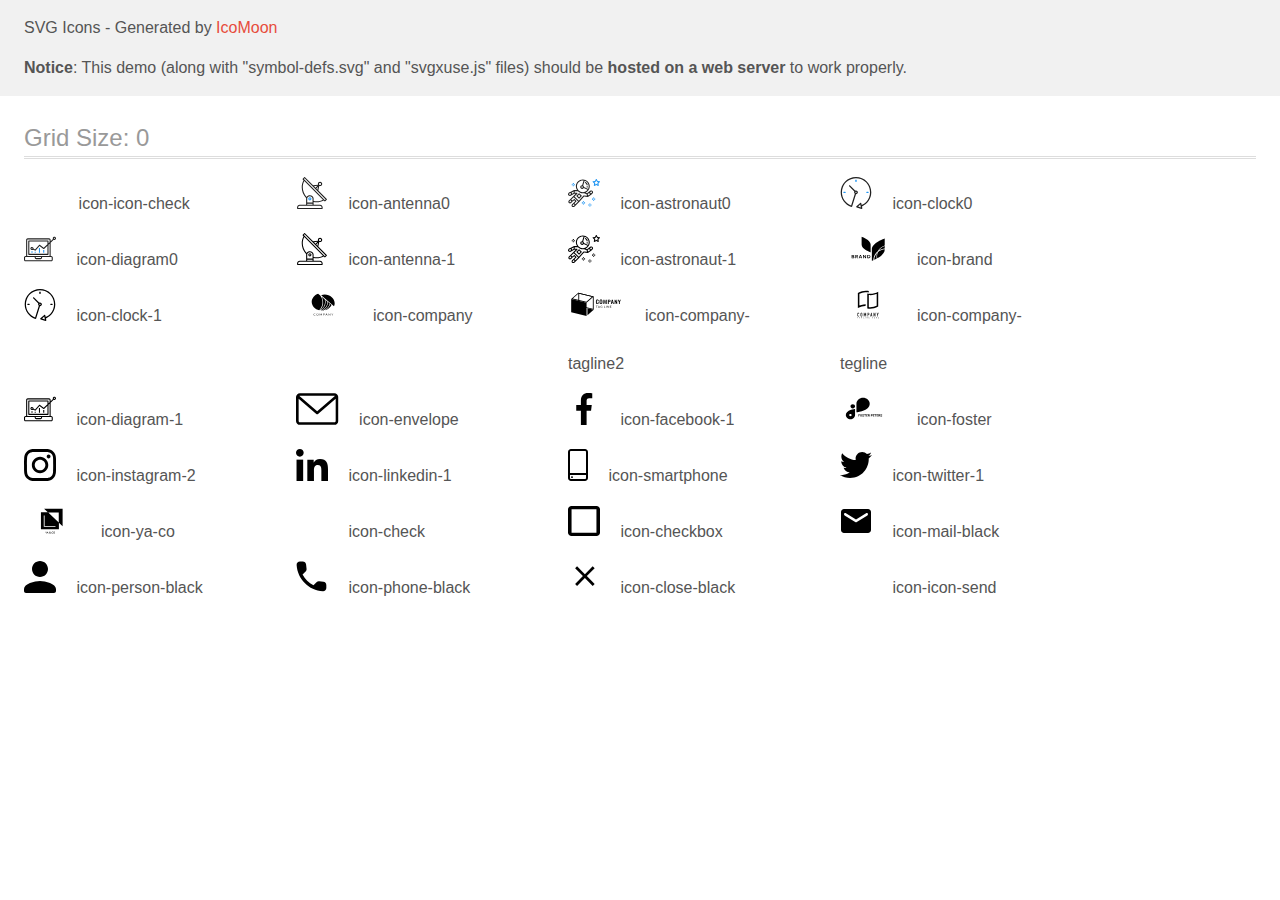
<file: images/icons/icomoon (1)/demo-external-svg.html>
<!doctype html>
<html>
<head>
    <title>IcoMoon - SVG Icons</title>
    <meta charset="utf-8">
    <meta name="viewport" content="width=device-width, initial-scale=1">
    <link rel="stylesheet" href="demo-files/demo.css">
    <link rel="stylesheet" href="style.css">
</head>
<body>
<header class="bgc1 clearfix">
<div class="mhl">
    <p>SVG Icons - Generated by <a href="https://icomoon.io/app">IcoMoon</a></p><p><strong>Notice</strong>: This demo (along with "symbol-defs.svg" and "svgxuse.js" files) should be <b>hosted on a web server</b> to work properly.</p>
</div>
</header>
    <div class="clearfix mhl ptl">
        <h1 class="mvm mtn fgc1">Grid Size: 0</h1>
        <div class="glyph fs1">
            <div class="clearfix pbs">
                <svg class="icon icon-icon-check"><use xlink:href="symbol-defs.svg#icon-icon-check"></use></svg><span class="name"> icon-icon-check</span>
            </div>
        </div>
        <div class="glyph fs1">
            <div class="clearfix pbs">
                <svg class="icon icon-antenna0"><use xlink:href="symbol-defs.svg#icon-antenna0"></use></svg><span class="name"> icon-antenna0</span>
            </div>
        </div>
        <div class="glyph fs1">
            <div class="clearfix pbs">
                <svg class="icon icon-astronaut0"><use xlink:href="symbol-defs.svg#icon-astronaut0"></use></svg><span class="name"> icon-astronaut0</span>
            </div>
        </div>
        <div class="glyph fs1">
            <div class="clearfix pbs">
                <svg class="icon icon-clock0"><use xlink:href="symbol-defs.svg#icon-clock0"></use></svg><span class="name"> icon-clock0</span>
            </div>
        </div>
        <div class="glyph fs1">
            <div class="clearfix pbs">
                <svg class="icon icon-diagram0"><use xlink:href="symbol-defs.svg#icon-diagram0"></use></svg><span class="name"> icon-diagram0</span>
            </div>
        </div>
        <div class="glyph fs1">
            <div class="clearfix pbs">
                <svg class="icon icon-antenna-1"><use xlink:href="symbol-defs.svg#icon-antenna-1"></use></svg><span class="name"> icon-antenna-1</span>
            </div>
        </div>
        <div class="glyph fs1">
            <div class="clearfix pbs">
                <svg class="icon icon-astronaut-1"><use xlink:href="symbol-defs.svg#icon-astronaut-1"></use></svg><span class="name"> icon-astronaut-1</span>
            </div>
        </div>
        <div class="glyph fs1">
            <div class="clearfix pbs">
                <svg class="icon icon-brand"><use xlink:href="symbol-defs.svg#icon-brand"></use></svg><span class="name"> icon-brand</span>
            </div>
        </div>
        <div class="glyph fs1">
            <div class="clearfix pbs">
                <svg class="icon icon-clock-1"><use xlink:href="symbol-defs.svg#icon-clock-1"></use></svg><span class="name"> icon-clock-1</span>
            </div>
        </div>
        <div class="glyph fs1">
            <div class="clearfix pbs">
                <svg class="icon icon-company"><use xlink:href="symbol-defs.svg#icon-company"></use></svg><span class="name"> icon-company</span>
            </div>
        </div>
        <div class="glyph fs1">
            <div class="clearfix pbs">
                <svg class="icon icon-company-tagline2"><use xlink:href="symbol-defs.svg#icon-company-tagline2"></use></svg><span class="name"> icon-company-tagline2</span>
            </div>
        </div>
        <div class="glyph fs1">
            <div class="clearfix pbs">
                <svg class="icon icon-company-tegline"><use xlink:href="symbol-defs.svg#icon-company-tegline"></use></svg><span class="name"> icon-company-tegline</span>
            </div>
        </div>
        <div class="glyph fs1">
            <div class="clearfix pbs">
                <svg class="icon icon-diagram-1"><use xlink:href="symbol-defs.svg#icon-diagram-1"></use></svg><span class="name"> icon-diagram-1</span>
            </div>
        </div>
        <div class="glyph fs1">
            <div class="clearfix pbs">
                <svg class="icon icon-envelope"><use xlink:href="symbol-defs.svg#icon-envelope"></use></svg><span class="name"> icon-envelope</span>
            </div>
        </div>
        <div class="glyph fs1">
            <div class="clearfix pbs">
                <svg class="icon icon-facebook-1"><use xlink:href="symbol-defs.svg#icon-facebook-1"></use></svg><span class="name"> icon-facebook-1</span>
            </div>
        </div>
        <div class="glyph fs1">
            <div class="clearfix pbs">
                <svg class="icon icon-foster"><use xlink:href="symbol-defs.svg#icon-foster"></use></svg><span class="name"> icon-foster</span>
            </div>
        </div>
        <div class="glyph fs1">
            <div class="clearfix pbs">
                <svg class="icon icon-instagram-2"><use xlink:href="symbol-defs.svg#icon-instagram-2"></use></svg><span class="name"> icon-instagram-2</span>
            </div>
        </div>
        <div class="glyph fs1">
            <div class="clearfix pbs">
                <svg class="icon icon-linkedin-1"><use xlink:href="symbol-defs.svg#icon-linkedin-1"></use></svg><span class="name"> icon-linkedin-1</span>
            </div>
        </div>
        <div class="glyph fs1">
            <div class="clearfix pbs">
                <svg class="icon icon-smartphone"><use xlink:href="symbol-defs.svg#icon-smartphone"></use></svg><span class="name"> icon-smartphone</span>
            </div>
        </div>
        <div class="glyph fs1">
            <div class="clearfix pbs">
                <svg class="icon icon-twitter-1"><use xlink:href="symbol-defs.svg#icon-twitter-1"></use></svg><span class="name"> icon-twitter-1</span>
            </div>
        </div>
        <div class="glyph fs1">
            <div class="clearfix pbs">
                <svg class="icon icon-ya-co"><use xlink:href="symbol-defs.svg#icon-ya-co"></use></svg><span class="name"> icon-ya-co</span>
            </div>
        </div>
        <div class="glyph fs1">
            <div class="clearfix pbs">
                <svg class="icon icon-check"><use xlink:href="symbol-defs.svg#icon-check"></use></svg><span class="name"> icon-check</span>
            </div>
        </div>
        <div class="glyph fs1">
            <div class="clearfix pbs">
                <svg class="icon icon-checkbox"><use xlink:href="symbol-defs.svg#icon-checkbox"></use></svg><span class="name"> icon-checkbox</span>
            </div>
        </div>
        <div class="glyph fs1">
            <div class="clearfix pbs">
                <svg class="icon icon-mail-black"><use xlink:href="symbol-defs.svg#icon-mail-black"></use></svg><span class="name"> icon-mail-black</span>
            </div>
        </div>
        <div class="glyph fs1">
            <div class="clearfix pbs">
                <svg class="icon icon-person-black"><use xlink:href="symbol-defs.svg#icon-person-black"></use></svg><span class="name"> icon-person-black</span>
            </div>
        </div>
        <div class="glyph fs1">
            <div class="clearfix pbs">
                <svg class="icon icon-phone-black"><use xlink:href="symbol-defs.svg#icon-phone-black"></use></svg><span class="name"> icon-phone-black</span>
            </div>
        </div>
        <div class="glyph fs1">
            <div class="clearfix pbs">
                <svg class="icon icon-close-black"><use xlink:href="symbol-defs.svg#icon-close-black"></use></svg><span class="name"> icon-close-black</span>
            </div>
        </div>
        <div class="glyph fs1">
            <div class="clearfix pbs">
                <svg class="icon icon-icon-send"><use xlink:href="symbol-defs.svg#icon-icon-send"></use></svg><span class="name"> icon-icon-send</span>
            </div>
        </div>
  </div>
<script defer src="svgxuse.js"></script>
</body>
</html>
</file>
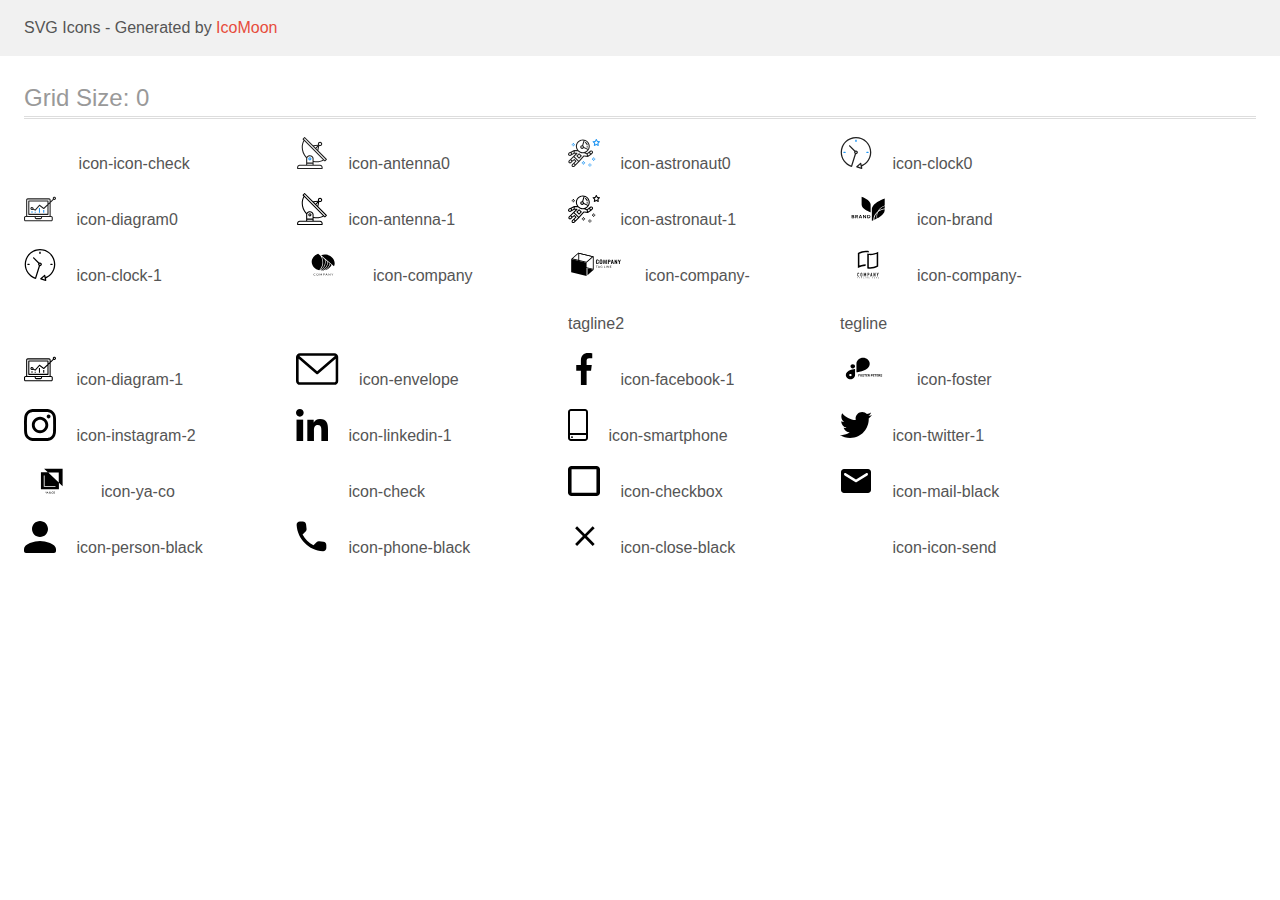
<file: images/icons/icomoon (1)/demo.html>
<!doctype html>
<html>
<head>
    <title>IcoMoon - SVG Icons</title>
    <meta charset="utf-8">
    <meta name="viewport" content="width=device-width, initial-scale=1">
    <link rel="stylesheet" href="demo-files/demo.css">
    <link rel="stylesheet" href="style.css">
</head>
<body>
<svg aria-hidden="true" style="position: absolute; width: 0; height: 0; overflow: hidden;" version="1.1" xmlns="http://www.w3.org/2000/svg" xmlns:xlink="http://www.w3.org/1999/xlink">
<defs>
<symbol id="icon-icon-check" viewBox="0 0 34 32">
<path fill="#fff" style="fill: var(--color1, #fff); stroke: var(--color1, #fff)" stroke="#fff" stroke-linejoin="miter" stroke-linecap="butt" stroke-miterlimit="4" stroke-width="0.4267" d="M8.442 16.537l-0.147-0.14-2.205 2.088 7.767 7.41 16.318-15.567-2.19-2.089-14.128 13.465-5.416-5.167z"></path>
</symbol>
<symbol id="icon-antenna0" viewBox="0 0 32 32">
<path fill="#212121" style="fill: var(--color2, #212121)" d="M30.773 22.098l-8.443-8.505 0.937-4.615c0.242 0.094 0.499 0.144 0.758 0.146h0.006c1.192 0.014 2.17-0.941 2.184-2.133s-0.941-2.17-2.133-2.184c-1.192-0.014-2.17 0.941-2.184 2.133-0.003 0.255 0.039 0.509 0.125 0.749l-4.96 0.605-8.091-8.133c-0.099-0.101-0.235-0.159-0.377-0.16-0.14 0.001-0.274 0.056-0.373 0.155l-1.513 1.504c-0.208 0.208-0.208 0.546 0 0.754l0.814 0.826c-3.153 5.798-2.129 12.978 2.519 17.663 0.043 0.041 0.092 0.074 0.146 0.098-0.034 0.18-0.051 0.364-0.052 0.547v6.187h-6.4c-1.472 0.002-2.665 1.195-2.667 2.667v1.067c0 0.295 0.239 0.533 0.533 0.533h24.533c0.295 0 0.533-0.239 0.533-0.533v-1.067c-0.002-1.472-1.195-2.665-2.667-2.667h-6.4v-2.742c1.003 0.21 2.024 0.317 3.049 0.32 2.458-0.003 4.877-0.615 7.040-1.783l0.818 0.823c0.099 0.101 0.235 0.159 0.377 0.16 0.14-0.001 0.274-0.056 0.373-0.155l1.513-1.504c0.208-0.208 0.208-0.546 0-0.754zM23.28 6.233c0.418-0.415 1.093-0.414 1.508 0.004s0.414 1.093-0.004 1.508c-0.2 0.199-0.47 0.31-0.752 0.31h-0.003c-0.589-0.003-1.064-0.483-1.061-1.072 0.002-0.282 0.115-0.552 0.314-0.751h-0.002zM22.024 9.738l-0.598 2.946-1.175-1.182 1.774-1.763zM21.419 8.836l-1.92 1.909-1.485-1.493 3.405-0.415zM24.004 28.8c0.884 0 1.6 0.716 1.6 1.6v0.533h-23.467v-0.533c0-0.884 0.716-1.6 1.6-1.6h20.267zM16.537 26.667v1.067h-5.333v-1.067h5.333zM11.204 25.6v-4.053c0-1.294 1.196-2.347 2.667-2.347s2.667 1.053 2.667 2.347v4.053h-5.333zM17.604 23.904v-2.357c0-1.882-1.675-3.413-3.733-3.413-1.331-0.020-2.576 0.657-3.281 1.786-4.058-4.274-4.971-10.645-2.279-15.887l18.602 18.708c-2.872 1.461-6.165 1.873-9.309 1.163zM28.893 23.22l-21.057-21.181 0.755-0.752 7.935 7.98c0.004 0 0.006 0.007 0.010 0.010l13.115 13.191-0.757 0.752z"></path>
<path fill="#2196f3" style="fill: var(--color3, #2196f3)" d="M13.876 20.267h-0.005c-0.884-0.001-1.601 0.714-1.602 1.598s0.714 1.601 1.598 1.602h0.005c0.884 0.001 1.601-0.714 1.602-1.598s-0.714-1.601-1.598-1.602zM14.249 22.245c-0.1 0.1-0.236 0.156-0.378 0.155-0.295-0.002-0.532-0.242-0.531-0.536 0.001-0.141 0.057-0.276 0.157-0.375s0.233-0.154 0.373-0.155c0.295 0.002 0.532 0.241 0.53 0.536-0.001 0.141-0.057 0.276-0.157 0.375h0.005z"></path>
</symbol>
<symbol id="icon-astronaut0" viewBox="0 0 32 32">
<path fill="#2196f3" style="fill: var(--color3, #2196f3)" d="M31.974 4.524c-0.063-0.193-0.229-0.333-0.43-0.363l-1.91-0.278-0.855-1.731c-0.179-0.365-0.777-0.365-0.956 0l-0.855 1.731-1.91 0.278c-0.201 0.029-0.367 0.17-0.431 0.363-0.062 0.193-0.011 0.405 0.135 0.547l1.383 1.348-0.326 1.903c-0.034 0.2 0.048 0.402 0.212 0.522 0.166 0.121 0.382 0.135 0.562 0.040l1.709-0.899 1.709 0.899c0.078 0.041 0.164 0.061 0.249 0.061 0.11 0 0.221-0.034 0.314-0.102 0.164-0.119 0.246-0.322 0.212-0.522l-0.326-1.903 1.383-1.348c0.145-0.142 0.197-0.354 0.135-0.547zM29.511 5.851c-0.125 0.122-0.183 0.299-0.153 0.472l0.191 1.114-1-0.526c-0.078-0.041-0.163-0.061-0.249-0.061s-0.17 0.020-0.249 0.061l-1.001 0.526 0.191-1.114c0.030-0.173-0.028-0.349-0.153-0.472l-0.81-0.789 1.119-0.163c0.174-0.025 0.324-0.134 0.402-0.292l0.5-1.013 0.5 1.013c0.078 0.157 0.228 0.267 0.402 0.292l1.119 0.163-0.809 0.789z"></path>
<path fill="#2196f3" style="fill: var(--color3, #2196f3)" d="M26.134 20.522h-1.067v1.067h1.067v-1.067z"></path>
<path fill="#2196f3" style="fill: var(--color3, #2196f3)" d="M26.134 22.656h-1.067v1.067h1.067v-1.067z"></path>
<path fill="#2196f3" style="fill: var(--color3, #2196f3)" d="M27.2 21.589h-1.067v1.067h1.067v-1.067z"></path>
<path fill="#2196f3" style="fill: var(--color3, #2196f3)" d="M25.067 21.589h-1.067v1.067h1.067v-1.067z"></path>
<path fill="#2196f3" style="fill: var(--color3, #2196f3)" d="M22.4 26.389h-1.067v1.067h1.067v-1.067z"></path>
<path fill="#2196f3" style="fill: var(--color3, #2196f3)" d="M22.4 28.522h-1.067v1.067h1.067v-1.067z"></path>
<path fill="#2196f3" style="fill: var(--color3, #2196f3)" d="M23.467 27.456h-1.067v1.067h1.067v-1.067z"></path>
<path fill="#2196f3" style="fill: var(--color3, #2196f3)" d="M21.333 27.456h-1.067v1.067h1.067v-1.067z"></path>
<path fill="#2196f3" style="fill: var(--color3, #2196f3)" d="M16 24.256h-1.067v1.067h1.067v-1.067z"></path>
<path fill="#2196f3" style="fill: var(--color3, #2196f3)" d="M16 26.389h-1.067v1.067h1.067v-1.067z"></path>
<path fill="#2196f3" style="fill: var(--color3, #2196f3)" d="M17.067 25.322h-1.067v1.067h1.067v-1.067z"></path>
<path fill="#2196f3" style="fill: var(--color3, #2196f3)" d="M14.933 25.322h-1.067v1.067h1.067v-1.067z"></path>
<path fill="#2196f3" style="fill: var(--color3, #2196f3)" d="M5.867 6.122h-1.067v1.067h1.067v-1.067z"></path>
<path fill="#2196f3" style="fill: var(--color3, #2196f3)" d="M5.867 8.255h-1.067v1.067h1.067v-1.067z"></path>
<path fill="#2196f3" style="fill: var(--color3, #2196f3)" d="M6.933 7.189h-1.067v1.067h1.067v-1.067z"></path>
<path fill="#2196f3" style="fill: var(--color3, #2196f3)" d="M4.8 7.189h-1.067v1.067h1.067v-1.067z"></path>
<path fill="#212121" style="fill: var(--color2, #212121)" d="M24.715 14.159c-0.287-0.388-0.709-0.637-1.188-0.705-0.481-0.068-0.956 0.058-1.34 0.352l-1.252 0.96-1.898 1.417-1.358-0.541c2.421-1.086 4.114-3.508 4.114-6.32 0-3.823-3.123-6.933-6.961-6.933s-6.961 3.11-6.961 6.933c0 1.386 0.414 2.674 1.12 3.758l-2.764-0.024c-0.002 0-0.003 0-0.005 0-0.009 0-0.015 0.004-0.023 0.005-0.053 0.002-0.105 0.013-0.155 0.031-0.013 0.005-0.026 0.008-0.038 0.013-0.006 0.003-0.013 0.003-0.019 0.006l-3.233 1.596c-0.001 0-0.001 0-0.001 0.001l-1.893 0.911c-0.021 0.009-0.042 0.021-0.063 0.035-0.755 0.502-1.012 1.489-0.598 2.295 0.22 0.429 0.595 0.745 1.056 0.889 0.178 0.055 0.359 0.083 0.539 0.083 0.29 0 0.577-0.071 0.839-0.211l1.388-0.738 2.264-1.169 1.357-0.008-5.442 5.416c-0.001 0.001-0.001 0.001-0.002 0.001l-1.339 1.333c-0.316 0.315-0.49 0.732-0.49 1.178s0.174 0.863 0.49 1.179c0.325 0.323 0.752 0.485 1.179 0.485s0.854-0.162 1.18-0.485l1.314-1.309 1.741-1.3 0.901 0.897-1.762 1.754c-0 0.001-0.001 0.001-0.002 0.001l-1.339 1.333c-0.316 0.315-0.49 0.732-0.49 1.178s0.174 0.863 0.49 1.179c0.325 0.323 0.753 0.485 1.18 0.485s0.855-0.162 1.18-0.485l3.482-3.467c0.001-0.001 0.001-0.001 0.001-0.002l1.010-1-0.004-0.004c0.006-0.006 0.015-0.009 0.022-0.015l5.166-5.658 3.471 0.494c0.025 0.004 0.050 0.005 0.075 0.005 0.065 0 0.127-0.015 0.187-0.038 0.018-0.006 0.033-0.015 0.050-0.023 0.019-0.010 0.039-0.015 0.058-0.027l3.213-2.133c0.012-0.008 0.018-0.021 0.029-0.029 0.013-0.010 0.029-0.014 0.041-0.026l1.271-1.191c0.662-0.62 0.753-1.635 0.212-2.362zM2.13 17.77c-0.173 0.093-0.37 0.111-0.558 0.052-0.187-0.058-0.338-0.186-0.427-0.358-0.161-0.314-0.068-0.695 0.214-0.902l1.314-0.632 0.449 1.312-0.992 0.528zM5.628 15.942l-1.548 0.8-0.439-1.283 2.027-1.001-0.040 1.484zM20.727 9.322c0 0.918-0.219 1.785-0.599 2.559l-4.181-1.899c-0.044-0.573-0.341-1.075-0.788-1.388l1.464-4.86c2.378 0.756 4.105 2.974 4.105 5.588zM8.938 9.322c0-3.235 2.644-5.867 5.894-5.867 0.253 0 0.5 0.021 0.745 0.052l-1.432 4.754c-0.019-0.001-0.037-0.006-0.057-0.006-1.033 0-1.873 0.837-1.873 1.867s0.84 1.867 1.873 1.867c0.694 0 1.294-0.383 1.618-0.945l3.862 1.755c-1.075 1.446-2.795 2.39-4.737 2.39-3.25 0-5.894-2.632-5.894-5.867zM14.894 10.122c0 0.441-0.362 0.8-0.806 0.8s-0.806-0.359-0.806-0.8c0-0.441 0.362-0.8 0.806-0.8s0.806 0.359 0.806 0.8zM2.465 25.146c-0.236 0.234-0.619 0.234-0.854 0.001-0.114-0.114-0.176-0.263-0.176-0.423s0.062-0.309 0.176-0.421l0.962-0.958 0.851 0.848-0.959 0.955zM5.679 28.88c-0.236 0.234-0.619 0.235-0.855 0.001-0.114-0.114-0.176-0.263-0.176-0.423s0.062-0.309 0.176-0.421l0.963-0.959 0.852 0.848-0.96 0.955zM9.16 25.411c-0.001 0-0.001 0-0.002 0.001l-1.765 1.76-0.852-0.848 1.763-1.755c0 0 0 0 0-0s0.001-0.001 0.002-0.001c0.040-0.040 0.065-0.088 0.090-0.135 0.007-0.014 0.020-0.026 0.026-0.040 0.017-0.041 0.019-0.085 0.026-0.129 0.003-0.025 0.014-0.047 0.014-0.073 0-0.036-0.013-0.070-0.020-0.106-0.006-0.032-0.006-0.065-0.019-0.095-0.020-0.050-0.055-0.094-0.091-0.138-0.010-0.012-0.014-0.027-0.025-0.038 0 0 0 0-0.001 0s-0.001-0.002-0.001-0.002l-1.607-1.6c-0.017-0.017-0.039-0.024-0.058-0.038-0.028-0.022-0.055-0.042-0.087-0.058-0.030-0.015-0.061-0.024-0.093-0.033-0.034-0.010-0.067-0.017-0.103-0.020-0.033-0.002-0.063 0.001-0.095 0.005-0.036 0.004-0.069 0.009-0.104 0.020-0.034 0.011-0.063 0.027-0.094 0.045-0.020 0.011-0.042 0.015-0.061 0.029l-1.773 1.324-0.901-0.897 2.399-2.386 4.361 4.289-0.928 0.919zM15.979 18.394c-0.015-0.002-0.030 0.004-0.045 0.003-0.039-0.002-0.076 0.001-0.115 0.007-0.030 0.005-0.059 0.011-0.088 0.021-0.034 0.012-0.065 0.028-0.097 0.047-0.030 0.018-0.057 0.037-0.083 0.061-0.013 0.011-0.028 0.017-0.040 0.029l-4.698 5.146-4.328-4.257 2.833-2.818c0.209-0.208 0.21-0.546 0.002-0.755-0.105-0.105-0.243-0.157-0.381-0.156v-0.001l-2.219 0.013 0.028-1.607 3.104 0.027c1.265 1.294 3.029 2.101 4.981 2.101 0.437 0 0.864-0.045 1.279-0.123 0.040 0.032 0.079 0.065 0.13 0.085l2.41 0.96 0.331 1.644-3.003-0.427zM20.020 18.572l-0.313-1.558 1.446-1.080 0.947 1.257-2.080 1.381zM23.774 15.741l-0.838 0.785-0.931-1.236 0.831-0.637c0.155-0.119 0.351-0.168 0.543-0.143 0.193 0.027 0.364 0.128 0.48 0.284 0.217 0.292 0.18 0.699-0.085 0.947z"></path>
<path fill="#212121" style="fill: var(--color2, #212121)" d="M13.602 18.544l-2.143-2.133c-0.207-0.207-0.545-0.207-0.753 0l-2.142 2.133c-0.1 0.101-0.157 0.236-0.157 0.378s0.056 0.278 0.157 0.378l2.142 2.133c0.104 0.103 0.241 0.155 0.377 0.155s0.273-0.052 0.376-0.155l2.143-2.133c0.1-0.1 0.157-0.236 0.157-0.378s-0.057-0.278-0.157-0.378zM11.083 20.303l-1.387-1.381 1.387-1.381 1.387 1.381-1.387 1.381z"></path>
<path fill="#212121" style="fill: var(--color2, #212121)" d="M17.164 5.071l-0.258 1.036c0.071 0.018 1.738 0.452 1.738 2.149h1.067c-0-2.017-1.666-2.965-2.547-3.185z"></path>
<path fill="#212121" style="fill: var(--color2, #212121)" d="M19.711 9.322h-1.067v1.067h1.067v-1.067z"></path>
</symbol>
<symbol id="icon-clock0" viewBox="0 0 32 32">
<path fill="#212121" style="fill: var(--color2, #212121)" d="M31.297 15.301c-0.002-8.452-6.855-15.303-15.308-15.301s-15.303 6.855-15.301 15.308c0.001 6.658 4.307 12.551 10.649 14.576 0.061 0.019 0.124 0.029 0.187 0.029 0.121-0 0.239-0.032 0.342-0.094 0.135-0.080 0.236-0.207 0.283-0.356l3.865-12.25c1.057-0.005 1.909-0.866 1.903-1.923s-0.866-1.909-1.923-1.903c-0.284 0.001-0.565 0.067-0.82 0.191l-5.106-5.107c-0.253-0.245-0.657-0.238-0.902 0.016-0.239 0.247-0.239 0.639 0 0.886l5.103 5.109c-0.392 0.799-0.168 1.764 0.536 2.309l-3.683 11.673c-7.278-2.681-11.004-10.754-8.323-18.032s10.754-11.004 18.032-8.323 11.004 10.754 8.323 18.032c-1.31 3.556-4.001 6.431-7.462 7.973l-0.398-1.874c-0.073-0.344-0.411-0.565-0.756-0.492-0.109 0.023-0.209 0.074-0.292 0.148l-3.837 3.426c-0.263 0.234-0.287 0.637-0.052 0.9 0.076 0.085 0.174 0.149 0.283 0.184l4.899 1.563c0.335 0.108 0.694-0.077 0.802-0.412 0.034-0.106 0.040-0.219 0.017-0.328l-0.391-1.839c5.664-2.388 9.342-7.942 9.329-14.089zM15.992 14.664c0.352 0 0.638 0.286 0.638 0.638s-0.286 0.638-0.638 0.638c-0.352 0-0.638-0.285-0.638-0.638s0.285-0.638 0.638-0.638zM18.093 29.528l2.184-1.948 0.603 2.84-2.787-0.892z"></path>
<path fill="#2196f3" style="fill: var(--color3, #2196f3)" d="M15.354 3.185v1.275c0 0.352 0.285 0.638 0.638 0.638s0.638-0.285 0.638-0.638v-1.275c0-0.352-0.286-0.638-0.638-0.638s-0.638 0.286-0.638 0.638z"></path>
<path fill="#2196f3" style="fill: var(--color3, #2196f3)" d="M3.876 14.664c-0.352 0-0.638 0.286-0.638 0.638s0.285 0.638 0.638 0.638h1.275c0.352 0 0.638-0.285 0.638-0.638s-0.285-0.638-0.638-0.638h-1.275z"></path>
<path fill="#2196f3" style="fill: var(--color3, #2196f3)" d="M28.108 15.939c0.352 0 0.638-0.285 0.638-0.638s-0.285-0.638-0.638-0.638h-1.275c-0.352 0-0.638 0.286-0.638 0.638s0.286 0.638 0.638 0.638h1.275z"></path>
</symbol>
<symbol id="icon-diagram0" viewBox="0 0 32 32">
<path fill="#2196f3" style="fill: var(--color3, #2196f3)" d="M14.926 14.965h1.066v4.798h-1.066v-4.797z"></path>
<path fill="#2196f3" style="fill: var(--color3, #2196f3)" d="M19.19 17.097h1.066v2.665h-1.066v-2.665z"></path>
<path fill="#2196f3" style="fill: var(--color3, #2196f3)" d="M10.661 18.696h1.066v1.066h-1.066v-1.066z"></path>
<path fill="#2196f3" style="fill: var(--color3, #2196f3)" d="M7.463 18.163h1.066v1.599h-1.066v-1.599z"></path>
<path fill="#212121" style="fill: var(--color2, #212121)" d="M1.599 28.291h25.587c0.883 0 1.599-0.716 1.599-1.599v-2.132c0-0.883-0.716-1.599-1.599-1.599h-0.533v-13.293l3.028-2.868c0.703 0.346 1.553 0.136 2.013-0.499s0.396-1.508-0.152-2.068-1.42-0.644-2.065-0.198c-0.644 0.446-0.873 1.292-0.542 2.002l-2.281 2.163v-1.23c0-0.883-0.716-1.599-1.599-1.599h-21.322c-0.883 0-1.599 0.716-1.599 1.599v15.992h-0.533c-0.883 0-1.599 0.716-1.599 1.599v2.132c0 0.883 0.716 1.599 1.599 1.599zM30.384 4.837c0.294 0 0.533 0.239 0.533 0.533s-0.239 0.533-0.533 0.533c-0.294 0-0.533-0.239-0.533-0.533s0.239-0.533 0.533-0.533zM3.198 6.969c0-0.294 0.239-0.533 0.533-0.533h21.322c0.294 0 0.533 0.239 0.533 0.533v2.239l-1.066 1.013v-2.186c0-0.294-0.239-0.533-0.533-0.533h-19.19c-0.294 0-0.533 0.239-0.533 0.533v13.326c0 0.294 0.239 0.533 0.533 0.533h19.19c0.294 0 0.533-0.239 0.533-0.533v-9.674l1.066-1.010v12.284h-22.388v-15.992zM7.996 13.899c-0.721-0.002-1.354 0.478-1.546 1.174s0.105 1.433 0.725 1.801c0.62 0.368 1.41 0.276 1.928-0.226l1.853 0.93c0.215 0.108 0.476 0.057 0.636-0.123l3.939-4.431 3.872 2.901c0.208 0.156 0.498 0.139 0.686-0.039l3.365-3.188v8.131h-18.124v-12.26h18.124v2.66l-3.771 3.572-3.904-2.927c-0.222-0.166-0.534-0.135-0.718 0.072l-3.993 4.493-1.493-0.746c0.011-0.064 0.018-0.129 0.020-0.193 0-0.883-0.716-1.599-1.599-1.599zM8.529 15.498c0 0.294-0.239 0.533-0.533 0.533s-0.533-0.239-0.533-0.533c0-0.294 0.239-0.533 0.533-0.533s0.533 0.239 0.533 0.533zM11.727 24.027h5.331v0.533c0 0.294-0.239 0.533-0.533 0.533h-4.264c-0.294 0-0.533-0.239-0.533-0.533v-0.533zM1.066 24.56c0-0.294 0.239-0.533 0.533-0.533h9.062v0.533c0 0.883 0.716 1.599 1.599 1.599h4.264c0.883 0 1.599-0.716 1.599-1.599v-0.533h9.062c0.294 0 0.533 0.239 0.533 0.533v2.132c0 0.294-0.239 0.533-0.533 0.533h-25.587c-0.294 0-0.533-0.239-0.533-0.533v-2.132z"></path>
</symbol>
<symbol id="icon-antenna-1" viewBox="0 0 32 32">
<path d="M30.773 22.098l-8.443-8.505 0.937-4.615c0.242 0.094 0.499 0.144 0.758 0.146h0.006c1.192 0.014 2.17-0.941 2.184-2.133s-0.941-2.17-2.133-2.184c-1.192-0.014-2.17 0.941-2.184 2.133-0.003 0.255 0.039 0.509 0.125 0.749l-4.96 0.605-8.091-8.133c-0.099-0.101-0.235-0.159-0.377-0.16-0.14 0.001-0.274 0.056-0.373 0.155l-1.513 1.504c-0.208 0.208-0.208 0.546 0 0.754l0.814 0.826c-3.153 5.798-2.129 12.978 2.519 17.663 0.043 0.041 0.092 0.074 0.146 0.098-0.034 0.18-0.051 0.364-0.052 0.547v6.187h-6.4c-1.472 0.002-2.665 1.195-2.667 2.667v1.067c0 0.295 0.239 0.533 0.533 0.533h24.533c0.295 0 0.533-0.239 0.533-0.533v-1.067c-0.002-1.472-1.195-2.665-2.667-2.667h-6.4v-2.742c1.003 0.21 2.024 0.317 3.049 0.32 2.458-0.003 4.877-0.615 7.040-1.783l0.818 0.823c0.099 0.101 0.235 0.159 0.377 0.16 0.14-0.001 0.274-0.056 0.373-0.155l1.513-1.504c0.208-0.208 0.208-0.546 0-0.754zM23.28 6.233c0.418-0.415 1.093-0.414 1.508 0.004s0.414 1.093-0.004 1.508c-0.2 0.199-0.47 0.31-0.752 0.31h-0.003c-0.589-0.003-1.064-0.483-1.061-1.072 0.002-0.282 0.115-0.552 0.314-0.751h-0.002zM22.024 9.738l-0.598 2.946-1.175-1.182 1.774-1.763zM21.419 8.836l-1.92 1.909-1.485-1.493 3.405-0.415zM24.004 28.8c0.884 0 1.6 0.716 1.6 1.6v0.533h-23.467v-0.533c0-0.884 0.716-1.6 1.6-1.6h20.267zM16.537 26.667v1.067h-5.333v-1.067h5.333zM11.204 25.6v-4.053c0-1.294 1.196-2.347 2.667-2.347s2.667 1.053 2.667 2.347v4.053h-5.333zM17.604 23.904v-2.357c0-1.882-1.675-3.413-3.733-3.413-1.331-0.020-2.576 0.657-3.281 1.786-4.058-4.274-4.971-10.645-2.279-15.887l18.602 18.708c-2.872 1.461-6.165 1.873-9.309 1.163zM28.893 23.22l-21.057-21.181 0.755-0.752 7.935 7.98c0.004 0 0.006 0.007 0.010 0.010l13.115 13.191-0.757 0.752z"></path>
<path d="M13.876 20.267h-0.005c-0.884-0.001-1.601 0.714-1.602 1.598s0.714 1.601 1.598 1.602h0.005c0.884 0.001 1.601-0.714 1.602-1.598s-0.714-1.601-1.598-1.602zM14.249 22.245c-0.1 0.1-0.236 0.156-0.378 0.155-0.295-0.002-0.532-0.242-0.531-0.536 0.001-0.141 0.057-0.276 0.157-0.375s0.233-0.154 0.373-0.155c0.295 0.002 0.532 0.241 0.53 0.536-0.001 0.141-0.057 0.276-0.157 0.375h0.005z"></path>
</symbol>
<symbol id="icon-astronaut-1" viewBox="0 0 32 32">
<path d="M31.974 4.524c-0.063-0.193-0.229-0.333-0.43-0.363l-1.91-0.278-0.855-1.731c-0.179-0.365-0.777-0.365-0.956 0l-0.855 1.731-1.91 0.278c-0.201 0.029-0.367 0.17-0.431 0.363-0.062 0.193-0.011 0.405 0.135 0.547l1.383 1.348-0.326 1.903c-0.034 0.2 0.048 0.402 0.212 0.522 0.166 0.121 0.382 0.135 0.562 0.040l1.709-0.899 1.709 0.899c0.078 0.041 0.164 0.061 0.249 0.061 0.11 0 0.221-0.034 0.314-0.102 0.164-0.119 0.246-0.322 0.212-0.522l-0.326-1.903 1.383-1.348c0.145-0.142 0.197-0.354 0.135-0.547zM29.511 5.851c-0.125 0.122-0.183 0.299-0.153 0.472l0.191 1.114-1-0.526c-0.078-0.041-0.163-0.061-0.249-0.061s-0.17 0.020-0.249 0.061l-1.001 0.526 0.191-1.114c0.030-0.173-0.028-0.349-0.153-0.472l-0.81-0.789 1.119-0.163c0.174-0.025 0.324-0.134 0.402-0.292l0.5-1.013 0.5 1.013c0.078 0.157 0.228 0.267 0.402 0.292l1.119 0.163-0.809 0.789z"></path>
<path d="M26.134 20.522h-1.067v1.067h1.067v-1.067z"></path>
<path d="M26.134 22.656h-1.067v1.067h1.067v-1.067z"></path>
<path d="M27.2 21.589h-1.067v1.067h1.067v-1.067z"></path>
<path d="M25.067 21.589h-1.067v1.067h1.067v-1.067z"></path>
<path d="M22.4 26.389h-1.067v1.067h1.067v-1.067z"></path>
<path d="M22.4 28.522h-1.067v1.067h1.067v-1.067z"></path>
<path d="M23.467 27.456h-1.067v1.067h1.067v-1.067z"></path>
<path d="M21.333 27.456h-1.067v1.067h1.067v-1.067z"></path>
<path d="M16 24.256h-1.067v1.067h1.067v-1.067z"></path>
<path d="M16 26.389h-1.067v1.067h1.067v-1.067z"></path>
<path d="M17.067 25.322h-1.067v1.067h1.067v-1.067z"></path>
<path d="M14.933 25.322h-1.067v1.067h1.067v-1.067z"></path>
<path d="M5.867 6.122h-1.067v1.067h1.067v-1.067z"></path>
<path d="M5.867 8.255h-1.067v1.067h1.067v-1.067z"></path>
<path d="M6.933 7.189h-1.067v1.067h1.067v-1.067z"></path>
<path d="M4.8 7.189h-1.067v1.067h1.067v-1.067z"></path>
<path d="M24.715 14.159c-0.287-0.388-0.709-0.637-1.188-0.705-0.481-0.068-0.956 0.058-1.34 0.352l-1.252 0.96-1.898 1.417-1.358-0.541c2.421-1.086 4.114-3.508 4.114-6.32 0-3.823-3.123-6.933-6.961-6.933s-6.961 3.11-6.961 6.933c0 1.386 0.414 2.674 1.12 3.758l-2.764-0.024c-0.002 0-0.003 0-0.005 0-0.009 0-0.015 0.004-0.023 0.005-0.053 0.002-0.105 0.013-0.155 0.031-0.013 0.005-0.026 0.008-0.038 0.013-0.006 0.003-0.013 0.003-0.019 0.006l-3.233 1.596c-0.001 0-0.001 0-0.001 0.001l-1.893 0.911c-0.021 0.009-0.042 0.021-0.063 0.035-0.755 0.502-1.012 1.489-0.598 2.295 0.22 0.429 0.595 0.745 1.056 0.889 0.178 0.055 0.359 0.083 0.539 0.083 0.29 0 0.577-0.071 0.839-0.211l1.388-0.738 2.264-1.169 1.357-0.008-5.442 5.416c-0.001 0.001-0.001 0.001-0.002 0.001l-1.339 1.333c-0.316 0.315-0.49 0.732-0.49 1.178s0.174 0.863 0.49 1.179c0.325 0.323 0.752 0.485 1.179 0.485s0.854-0.162 1.18-0.485l1.314-1.309 1.741-1.3 0.901 0.897-1.762 1.754c-0 0.001-0.001 0.001-0.002 0.001l-1.339 1.333c-0.316 0.315-0.49 0.732-0.49 1.178s0.174 0.863 0.49 1.179c0.325 0.323 0.753 0.485 1.18 0.485s0.855-0.162 1.18-0.485l3.482-3.467c0.001-0.001 0.001-0.001 0.001-0.002l1.010-1-0.004-0.004c0.006-0.006 0.015-0.009 0.022-0.015l5.166-5.658 3.471 0.494c0.025 0.004 0.050 0.005 0.075 0.005 0.065 0 0.127-0.015 0.187-0.038 0.018-0.006 0.033-0.015 0.050-0.023 0.019-0.010 0.039-0.015 0.058-0.027l3.213-2.133c0.012-0.008 0.018-0.021 0.029-0.029 0.013-0.010 0.029-0.014 0.041-0.026l1.271-1.191c0.662-0.62 0.753-1.635 0.212-2.362zM2.13 17.77c-0.173 0.093-0.37 0.111-0.558 0.052-0.187-0.058-0.338-0.186-0.427-0.358-0.161-0.314-0.068-0.695 0.214-0.902l1.314-0.632 0.449 1.312-0.992 0.528zM5.628 15.942l-1.548 0.8-0.439-1.283 2.027-1.001-0.040 1.484zM20.727 9.322c0 0.918-0.219 1.785-0.599 2.559l-4.181-1.899c-0.044-0.573-0.341-1.075-0.788-1.388l1.464-4.86c2.378 0.756 4.105 2.974 4.105 5.588zM8.938 9.322c0-3.235 2.644-5.867 5.894-5.867 0.253 0 0.5 0.021 0.745 0.052l-1.432 4.754c-0.019-0.001-0.037-0.006-0.057-0.006-1.033 0-1.873 0.837-1.873 1.867s0.84 1.867 1.873 1.867c0.694 0 1.294-0.383 1.618-0.945l3.862 1.755c-1.075 1.446-2.795 2.39-4.737 2.39-3.25 0-5.894-2.632-5.894-5.867zM14.894 10.122c0 0.441-0.362 0.8-0.806 0.8s-0.806-0.359-0.806-0.8c0-0.441 0.362-0.8 0.806-0.8s0.806 0.359 0.806 0.8zM2.465 25.146c-0.236 0.234-0.619 0.234-0.854 0.001-0.114-0.114-0.176-0.263-0.176-0.423s0.062-0.309 0.176-0.421l0.962-0.958 0.851 0.848-0.959 0.955zM5.679 28.88c-0.236 0.234-0.619 0.235-0.855 0.001-0.114-0.114-0.176-0.263-0.176-0.423s0.062-0.309 0.176-0.421l0.963-0.959 0.852 0.848-0.96 0.955zM9.16 25.411c-0.001 0-0.001 0-0.002 0.001l-1.765 1.76-0.852-0.848 1.763-1.755c0 0 0 0 0-0s0.001-0.001 0.002-0.001c0.040-0.040 0.065-0.088 0.090-0.135 0.007-0.014 0.020-0.026 0.026-0.040 0.017-0.041 0.019-0.085 0.026-0.129 0.003-0.025 0.014-0.047 0.014-0.073 0-0.036-0.013-0.070-0.020-0.106-0.006-0.032-0.006-0.065-0.019-0.095-0.020-0.050-0.055-0.094-0.091-0.138-0.010-0.012-0.014-0.027-0.025-0.038 0 0 0 0-0.001 0s-0.001-0.002-0.001-0.002l-1.607-1.6c-0.017-0.017-0.039-0.024-0.058-0.038-0.028-0.022-0.055-0.042-0.087-0.058-0.030-0.015-0.061-0.024-0.093-0.033-0.034-0.010-0.067-0.017-0.103-0.020-0.033-0.002-0.063 0.001-0.095 0.005-0.036 0.004-0.069 0.009-0.104 0.020-0.034 0.011-0.063 0.027-0.094 0.045-0.020 0.011-0.042 0.015-0.061 0.029l-1.773 1.324-0.901-0.897 2.399-2.386 4.361 4.289-0.928 0.919zM15.979 18.394c-0.015-0.002-0.030 0.004-0.045 0.003-0.039-0.002-0.076 0.001-0.115 0.007-0.030 0.005-0.059 0.011-0.088 0.021-0.034 0.012-0.065 0.028-0.097 0.047-0.030 0.018-0.057 0.037-0.083 0.061-0.013 0.011-0.028 0.017-0.040 0.029l-4.698 5.146-4.328-4.257 2.833-2.818c0.209-0.208 0.21-0.546 0.002-0.755-0.105-0.105-0.243-0.157-0.381-0.156v-0.001l-2.219 0.013 0.028-1.607 3.104 0.027c1.265 1.294 3.029 2.101 4.981 2.101 0.437 0 0.864-0.045 1.279-0.123 0.040 0.032 0.079 0.065 0.13 0.085l2.41 0.96 0.331 1.644-3.003-0.427zM20.020 18.572l-0.313-1.558 1.446-1.080 0.947 1.257-2.080 1.381zM23.774 15.741l-0.838 0.785-0.931-1.236 0.831-0.637c0.155-0.119 0.351-0.168 0.543-0.143 0.193 0.027 0.364 0.128 0.48 0.284 0.217 0.292 0.18 0.699-0.085 0.947z"></path>
<path d="M13.602 18.544l-2.143-2.133c-0.207-0.207-0.545-0.207-0.753 0l-2.142 2.133c-0.1 0.101-0.157 0.236-0.157 0.378s0.056 0.278 0.157 0.378l2.142 2.133c0.104 0.103 0.241 0.155 0.377 0.155s0.273-0.052 0.376-0.155l2.143-2.133c0.1-0.1 0.157-0.236 0.157-0.378s-0.057-0.278-0.157-0.378zM11.083 20.303l-1.387-1.381 1.387-1.381 1.387 1.381-1.387 1.381z"></path>
<path d="M17.164 5.071l-0.258 1.036c0.071 0.018 1.738 0.452 1.738 2.149h1.067c-0-2.017-1.666-2.965-2.547-3.185z"></path>
<path d="M19.711 9.322h-1.067v1.067h1.067v-1.067z"></path>
</symbol>
<symbol id="icon-brand" viewBox="0 0 57 32">
<path d="M14.27 23.859c0.13 0.147 0.199 0.332 0.196 0.521 0.007 0.123-0.017 0.247-0.070 0.361s-0.132 0.216-0.233 0.297c-0.252 0.175-0.565 0.26-0.881 0.24h-1.549v-3.302h1.517c0.299-0.018 0.596 0.059 0.84 0.219 0.098 0.075 0.176 0.17 0.227 0.277s0.074 0.224 0.068 0.341c0.009 0.182-0.054 0.361-0.176 0.505-0.118 0.131-0.28 0.222-0.462 0.258 0.205 0.034 0.391 0.134 0.523 0.282zM12.454 23.36h0.648c0.147 0.010 0.294-0.029 0.412-0.11 0.049-0.040 0.087-0.090 0.111-0.146s0.034-0.116 0.028-0.176c0.005-0.060-0.005-0.12-0.029-0.175s-0.061-0.106-0.108-0.147c-0.122-0.083-0.273-0.123-0.425-0.111h-0.638v0.866zM13.578 24.627c0.052-0.041 0.093-0.093 0.12-0.151s0.038-0.121 0.034-0.184c0.004-0.064-0.008-0.127-0.035-0.186s-0.069-0.111-0.121-0.153c-0.127-0.086-0.283-0.128-0.44-0.119h-0.68v0.908h0.689c0.155 0.008 0.309-0.032 0.435-0.114z"></path>
<path d="M17.371 25.278l-0.844-1.291h-0.317v1.291h-0.726v-3.302h1.374c0.346-0.022 0.689 0.078 0.957 0.281 0.192 0.179 0.308 0.415 0.327 0.666s-0.061 0.499-0.224 0.7c-0.17 0.178-0.401 0.296-0.655 0.336l0.898 1.32h-0.789zM16.21 23.538h0.594c0.412 0 0.618-0.167 0.618-0.5 0.004-0.068-0.007-0.136-0.033-0.2s-0.066-0.122-0.118-0.171c-0.13-0.099-0.298-0.147-0.467-0.134h-0.601l0.007 1.005z"></path>
<path d="M21.339 24.614h-1.446l-0.255 0.665h-0.761l1.328-3.265h0.823l1.323 3.265h-0.761l-0.25-0.665zM21.145 24.114l-0.529-1.394-0.529 1.394h1.057z"></path>
<path d="M26.305 25.278h-0.721l-1.616-2.245v2.245h-0.719v-3.302h0.719l1.616 2.258v-2.258h0.721v3.302z"></path>
<path d="M30.417 24.488c-0.149 0.249-0.376 0.452-0.652 0.582-0.314 0.145-0.662 0.217-1.013 0.208h-1.283v-3.302h1.283c0.351-0.008 0.698 0.061 1.013 0.203 0.276 0.127 0.503 0.328 0.652 0.576 0.148 0.269 0.226 0.565 0.226 0.866s-0.077 0.598-0.226 0.866zM29.593 24.409c0.206-0.219 0.319-0.499 0.319-0.788s-0.113-0.569-0.319-0.788c-0.249-0.199-0.573-0.3-0.902-0.281h-0.5v2.137h0.5c0.329 0.019 0.654-0.082 0.902-0.281z"></path>
<path d="M21.79 3.609c0 0 9.301 3.215 9.103 7.867v7.869c0 0-9.294-3.217-9.1-7.869l-0.004-7.867z"></path>
<path d="M39.179 17.503c1.757-1.107 3.788-1.792 5.909-1.994v-2.463c-2.444 0.862-4.517 2.426-5.909 4.457z"></path>
<path d="M38.124 18.245c1.438-2.651 3.93-4.696 6.964-5.715v-7.098c0 0-13.245 4.58-12.965 11.205v11.203c0 0 0.59-0.205 1.519-0.589 0-0.358 0-0.719 0.042-1.082 0.274-3.076 1.871-5.926 4.44-7.924z"></path>
<path d="M36.864 22.407c0.070-0.777 0.225-1.546 0.463-2.294-1.599 1.725-2.568 3.866-2.77 6.122-0.019 0.213-0.030 0.426-0.035 0.645 0.752-0.331 1.628-0.744 2.548-1.229-0.235-1.067-0.304-2.159-0.206-3.244z"></path>
<path d="M37.391 22.447c-0.088 0.982-0.033 1.969 0.164 2.938 3.619-1.983 7.685-5.046 7.528-8.748v-0.323c-2.585 0.265-5.004 1.3-6.885 2.946-0.44 1.020-0.712 2.094-0.807 3.188z"></path>
</symbol>
<symbol id="icon-clock-1" viewBox="0 0 32 32">
<path d="M31.297 15.301c-0.002-8.452-6.855-15.303-15.308-15.301s-15.303 6.855-15.301 15.308c0.001 6.658 4.307 12.551 10.649 14.576 0.061 0.019 0.124 0.029 0.187 0.029 0.121-0 0.239-0.032 0.342-0.094 0.135-0.080 0.236-0.207 0.283-0.356l3.865-12.25c1.057-0.005 1.909-0.866 1.903-1.923s-0.866-1.909-1.923-1.903c-0.284 0.001-0.565 0.067-0.82 0.191l-5.106-5.107c-0.253-0.245-0.657-0.238-0.902 0.016-0.239 0.247-0.239 0.639 0 0.886l5.103 5.109c-0.392 0.799-0.168 1.764 0.536 2.309l-3.683 11.673c-7.278-2.681-11.004-10.754-8.323-18.032s10.754-11.004 18.032-8.323 11.004 10.754 8.323 18.032c-1.31 3.556-4.001 6.431-7.462 7.973l-0.398-1.874c-0.073-0.344-0.411-0.565-0.756-0.492-0.109 0.023-0.209 0.074-0.292 0.148l-3.837 3.426c-0.263 0.234-0.287 0.637-0.052 0.9 0.076 0.085 0.174 0.149 0.283 0.184l4.899 1.563c0.335 0.108 0.694-0.077 0.802-0.412 0.034-0.106 0.040-0.219 0.017-0.328l-0.391-1.839c5.664-2.388 9.342-7.942 9.329-14.089zM15.992 14.664c0.352 0 0.638 0.286 0.638 0.638s-0.286 0.638-0.638 0.638c-0.352 0-0.638-0.285-0.638-0.638s0.285-0.638 0.638-0.638zM18.093 29.528l2.184-1.948 0.603 2.84-2.787-0.892z"></path>
<path d="M15.354 3.185v1.275c0 0.352 0.285 0.638 0.638 0.638s0.638-0.285 0.638-0.638v-1.275c0-0.352-0.286-0.638-0.638-0.638s-0.638 0.286-0.638 0.638z"></path>
<path d="M3.876 14.664c-0.352 0-0.638 0.286-0.638 0.638s0.285 0.638 0.638 0.638h1.275c0.352 0 0.638-0.285 0.638-0.638s-0.285-0.638-0.638-0.638h-1.275z"></path>
<path d="M28.108 15.939c0.352 0 0.638-0.285 0.638-0.638s-0.285-0.638-0.638-0.638h-1.275c-0.352 0-0.638 0.286-0.638 0.638s0.286 0.638 0.638 0.638h1.275z"></path>
</symbol>
<symbol id="icon-company" viewBox="0 0 57 32">
<path d="M19.417 26.187c0.008 0 0.017 0.002 0.025 0.005s0.015 0.007 0.020 0.013l0.116 0.111c-0.090 0.090-0.202 0.162-0.327 0.211-0.147 0.053-0.305 0.079-0.464 0.076-0.149 0.003-0.298-0.021-0.436-0.071-0.125-0.045-0.237-0.113-0.329-0.2-0.094-0.089-0.166-0.194-0.212-0.308-0.051-0.127-0.076-0.261-0.074-0.396-0.002-0.135 0.025-0.27 0.080-0.397 0.051-0.115 0.127-0.22 0.225-0.308 0.099-0.087 0.218-0.155 0.349-0.201 0.143-0.048 0.296-0.072 0.449-0.071 0.143-0.003 0.285 0.019 0.417 0.064 0.115 0.043 0.221 0.104 0.313 0.178l-0.097 0.119c-0.007 0.008-0.015 0.016-0.025 0.021-0.012 0.007-0.025 0.010-0.039 0.009-0.015-0.001-0.030-0.005-0.042-0.013l-0.052-0.032-0.073-0.040c-0.031-0.015-0.064-0.028-0.097-0.039-0.043-0.013-0.087-0.024-0.132-0.032-0.057-0.009-0.115-0.013-0.173-0.013-0.111-0.001-0.22 0.017-0.323 0.053-0.096 0.034-0.182 0.084-0.253 0.149-0.073 0.069-0.128 0.15-0.164 0.238-0.041 0.101-0.061 0.207-0.060 0.313-0.002 0.108 0.018 0.216 0.060 0.318 0.035 0.087 0.090 0.167 0.161 0.236 0.067 0.064 0.149 0.114 0.241 0.147 0.095 0.034 0.197 0.051 0.3 0.050 0.059 0.001 0.119-0.003 0.177-0.010 0.096-0.010 0.188-0.039 0.269-0.085 0.041-0.023 0.079-0.049 0.115-0.078 0.015-0.012 0.035-0.020 0.055-0.020z"></path>
<path d="M22.776 25.629c0.002 0.134-0.025 0.267-0.078 0.393-0.047 0.114-0.122 0.218-0.219 0.305s-0.214 0.155-0.344 0.2c-0.285 0.094-0.599 0.094-0.884 0-0.129-0.046-0.245-0.114-0.342-0.201-0.097-0.089-0.172-0.194-0.221-0.308-0.105-0.255-0.105-0.533 0-0.787 0.050-0.115 0.125-0.22 0.221-0.31 0.097-0.084 0.214-0.15 0.342-0.193 0.284-0.096 0.6-0.096 0.884 0 0.129 0.046 0.246 0.114 0.343 0.201 0.096 0.088 0.17 0.191 0.22 0.304 0.054 0.127 0.080 0.261 0.078 0.395zM22.47 25.629c0.002-0.107-0.016-0.214-0.055-0.316-0.033-0.087-0.086-0.168-0.156-0.236-0.068-0.065-0.152-0.116-0.246-0.149-0.207-0.069-0.436-0.069-0.643 0-0.094 0.033-0.178 0.084-0.246 0.149-0.071 0.068-0.125 0.149-0.157 0.236-0.074 0.206-0.074 0.426 0 0.632 0.033 0.087 0.086 0.168 0.157 0.236 0.068 0.065 0.152 0.115 0.246 0.148 0.207 0.067 0.435 0.067 0.643 0 0.093-0.033 0.177-0.083 0.246-0.148 0.070-0.069 0.123-0.149 0.156-0.236 0.039-0.102 0.058-0.209 0.055-0.316z"></path>
<path d="M25.067 25.96l0.030 0.071c0.012-0.025 0.022-0.048 0.033-0.071 0.011-0.024 0.024-0.047 0.038-0.070l0.743-1.174c0.015-0.020 0.028-0.033 0.042-0.037 0.020-0.005 0.040-0.007 0.061-0.006h0.22v1.909h-0.26v-1.404c0-0.018 0-0.038 0-0.059-0.001-0.022-0.001-0.044 0-0.066l-0.747 1.19c-0.009 0.018-0.025 0.033-0.044 0.043s-0.041 0.016-0.064 0.016h-0.042c-0.023 0-0.045-0.005-0.064-0.016s-0.034-0.026-0.044-0.044l-0.769-1.198c0 0.023 0 0.046 0 0.068s0 0.043 0 0.061v1.404h-0.252v-1.905h0.22c0.021-0.001 0.041 0.001 0.061 0.006 0.018 0.008 0.032 0.021 0.041 0.037l0.759 1.175c0.015 0.022 0.028 0.045 0.038 0.068z"></path>
<path d="M27.864 25.865v0.715h-0.291v-1.906h0.649c0.122-0.002 0.244 0.012 0.362 0.042 0.094 0.023 0.181 0.064 0.256 0.119 0.065 0.052 0.114 0.116 0.145 0.187 0.034 0.078 0.051 0.161 0.049 0.244 0.001 0.084-0.017 0.167-0.054 0.244-0.035 0.073-0.089 0.138-0.157 0.191-0.075 0.057-0.162 0.1-0.257 0.126-0.113 0.031-0.232 0.046-0.35 0.044l-0.352-0.005zM27.864 25.66h0.352c0.076 0.001 0.153-0.009 0.225-0.029 0.060-0.018 0.115-0.046 0.163-0.082 0.044-0.035 0.078-0.078 0.099-0.126 0.024-0.051 0.036-0.105 0.035-0.16 0.003-0.053-0.007-0.106-0.029-0.155s-0.057-0.094-0.102-0.13c-0.111-0.075-0.251-0.112-0.391-0.102h-0.352v0.786z"></path>
<path d="M31.772 26.583h-0.23c-0.023 0.001-0.046-0.006-0.064-0.018-0.017-0.012-0.029-0.027-0.038-0.044l-0.198-0.461h-0.993l-0.205 0.461c-0.008 0.017-0.020 0.032-0.036 0.043-0.018 0.013-0.042 0.020-0.065 0.019h-0.23l0.872-1.909h0.302l0.884 1.909zM30.333 25.874h0.82l-0.346-0.777c-0.026-0.058-0.048-0.118-0.065-0.179l-0.034 0.1c-0.010 0.030-0.022 0.058-0.032 0.081l-0.343 0.776z"></path>
<path d="M33.029 24.682c0.017 0.008 0.032 0.020 0.044 0.034l1.272 1.439c0-0.023 0-0.046 0-0.067s0-0.043 0-0.063v-1.352h0.26v1.909h-0.145c-0.021 0.001-0.041-0.003-0.060-0.011-0.018-0.009-0.034-0.021-0.047-0.035l-1.271-1.438c0.001 0.022 0.001 0.044 0 0.066 0 0.021 0 0.040 0 0.058v1.361h-0.26v-1.909h0.154c0.018-0 0.036 0.003 0.052 0.009z"></path>
<path d="M36.748 25.823v0.758h-0.291v-0.758l-0.804-1.15h0.26c0.022-0.001 0.045 0.005 0.063 0.016 0.016 0.012 0.029 0.027 0.039 0.043l0.503 0.742c0.020 0.032 0.038 0.061 0.052 0.088s0.026 0.054 0.036 0.081l0.038-0.082c0.014-0.030 0.031-0.059 0.049-0.087l0.496-0.747c0.010-0.015 0.023-0.028 0.038-0.040 0.017-0.013 0.040-0.020 0.063-0.019h0.263l-0.806 1.155z"></path>
<path d="M24.923 21.47c0.127 0.014 0.255 0.025 0.384 0.035 1.962-0.763 3.622-2.011 4.772-3.588s1.74-3.415 1.695-5.282l-2.162-1.879c0.44 1.988 0.234 4.043-0.594 5.935s-2.245 3.547-4.094 4.779z"></path>
<path d="M24.151 21.383l0.058 0.010c1.975-1.228 3.482-2.942 4.323-4.921s0.981-4.133 0.4-6.181l-3.080-2.676c1.246 2.2 1.747 4.661 1.446 7.098s-1.393 4.75-3.147 6.67z"></path>
<path d="M34.596 14.841c-0.523 2.052-1.794 3.902-3.624 5.276-0.534 0.404-1.111 0.763-1.722 1.074 1.49-0.38 2.859-1.053 4.003-1.966s2.030-2.042 2.592-3.3l-1.249-1.084z"></path>
<path d="M34.106 14.539l-1.778-1.545c-0.034 1.762-0.61 3.483-1.669 4.986s-2.562 2.731-4.352 3.559h0.009c0.399-0 0.798-0.021 1.194-0.062 1.673-0.593 3.151-1.537 4.303-2.748s1.94-2.65 2.295-4.189z"></path>
<path d="M24.409 6.486l-2.122-1.846c-1.897 0.637-3.528 1.756-4.68 3.212s-1.772 3.179-1.778 4.946v0c0.007 1.952 0.763 3.846 2.149 5.383s3.322 2.628 5.501 3.101c1.946-2.060 3.085-4.605 3.252-7.266s-0.647-5.299-2.323-7.53z"></path>
<path d="M39.008 14.255c-0.008-2.316-1.070-4.535-2.955-6.173s-4.439-2.561-7.105-2.567c-1.232-0.001-2.453 0.196-3.602 0.582l12.99 11.286c0.445-0.998 0.673-2.058 0.672-3.128z"></path>
</symbol>
<symbol id="icon-company-tagline2" viewBox="0 0 57 32">
<path d="M28.493 14.618c-0.236-0.315-0.349-0.686-0.323-1.061v-1.538c0-0.471 0.107-0.83 0.321-1.075s0.581-0.367 1.102-0.366c0.489 0 0.836 0.104 1.042 0.313 0.224 0.266 0.333 0.592 0.308 0.92v0.361h-0.875v-0.366c0.003-0.12-0.005-0.24-0.025-0.358-0.013-0.081-0.057-0.156-0.125-0.213-0.090-0.061-0.203-0.091-0.317-0.083-0.12-0.008-0.239 0.024-0.333 0.088-0.076 0.063-0.127 0.145-0.145 0.235-0.025 0.126-0.037 0.253-0.034 0.38v1.866c-0.014 0.18 0.025 0.36 0.112 0.524 0.044 0.055 0.104 0.099 0.175 0.127s0.149 0.038 0.226 0.029c0.112 0.008 0.223-0.022 0.31-0.084 0.071-0.061 0.117-0.141 0.13-0.227 0.020-0.124 0.030-0.249 0.027-0.374v-0.379h0.875v0.346c0.025 0.342-0.082 0.682-0.303 0.967-0.201 0.228-0.544 0.343-1.047 0.343s-0.884-0.122-1.1-0.375z"></path>
<path d="M32.137 14.633c-0.221-0.239-0.332-0.588-0.332-1.050v-1.617c0-0.457 0.11-0.802 0.332-1.037s0.591-0.351 1.109-0.35c0.515 0 0.882 0.117 1.103 0.35 0.221 0.235 0.333 0.58 0.333 1.037v1.617c0 0.457-0.112 0.807-0.337 1.048s-0.591 0.361-1.1 0.361c-0.509 0-0.886-0.122-1.109-0.36zM33.654 14.245c0.079-0.15 0.115-0.314 0.105-0.479v-1.98c0.010-0.161-0.025-0.322-0.103-0.469-0.044-0.057-0.106-0.101-0.179-0.129s-0.152-0.037-0.231-0.027c-0.079-0.009-0.159 0-0.231 0.028s-0.135 0.072-0.18 0.129c-0.080 0.146-0.116 0.308-0.105 0.469v1.99c-0.011 0.165 0.025 0.329 0.105 0.479 0.051 0.050 0.114 0.091 0.185 0.119s0.147 0.042 0.225 0.042c0.078 0 0.154-0.014 0.225-0.042s0.134-0.068 0.185-0.119v-0.009z"></path>
<path d="M35.735 10.626h0.942l0.708 2.984 0.725-2.984h0.917l0.092 4.308h-0.678l-0.072-2.994-0.699 2.994h-0.544l-0.725-3.005-0.067 3.005h-0.685l0.085-4.308z"></path>
<path d="M40.176 10.626h1.468c0.846 0 1.268 0.408 1.268 1.223 0 0.781-0.445 1.171-1.335 1.17h-0.5v1.915h-0.906l0.005-4.308zM41.43 12.467c0.090 0.010 0.18 0.003 0.266-0.021s0.165-0.063 0.232-0.115c0.104-0.146 0.15-0.316 0.13-0.486 0.005-0.131-0.010-0.263-0.044-0.391-0.013-0.043-0.036-0.083-0.067-0.118s-0.070-0.065-0.114-0.087c-0.126-0.052-0.265-0.076-0.404-0.069h-0.352v1.287h0.352z"></path>
<path d="M44.218 10.626h0.973l0.998 4.308h-0.844l-0.197-0.993h-0.868l-0.203 0.993h-0.857l0.998-4.308zM45.050 13.441l-0.339-1.808-0.339 1.808h0.678z"></path>
<path d="M46.996 10.626h0.634l1.214 2.457v-2.457h0.752v4.308h-0.603l-1.221-2.565v2.565h-0.777l0.002-4.308z"></path>
<path d="M51.357 13.291l-1.009-2.659h0.85l0.616 1.708 0.578-1.708h0.832l-0.997 2.659v1.642h-0.87v-1.642z"></path>
<path d="M29.892 16.817v0.225h-0.739v1.75h-0.31v-1.75h-0.743v-0.225h1.792z"></path>
<path d="M32.209 18.793h-0.239c-0.024 0.001-0.048-0.005-0.067-0.019-0.018-0.011-0.032-0.027-0.040-0.045l-0.214-0.469h-1.026l-0.214 0.469c-0.006 0.020-0.017 0.038-0.033 0.053-0.019 0.013-0.043 0.020-0.067 0.019h-0.239l0.906-1.976h0.315l0.917 1.968zM30.709 18.059h0.855l-0.362-0.804c-0.027-0.061-0.049-0.123-0.067-0.186-0.013 0.038-0.024 0.073-0.034 0.105l-0.033 0.083-0.359 0.802z"></path>
<path d="M33.771 18.599c0.057 0.003 0.114 0.003 0.17 0 0.049-0.004 0.097-0.012 0.145-0.023 0.044-0.009 0.088-0.021 0.13-0.036 0.040-0.014 0.080-0.031 0.121-0.048v-0.444h-0.362c-0.009 0-0.018-0.001-0.026-0.003s-0.016-0.007-0.023-0.012c-0.006-0.004-0.011-0.010-0.014-0.016s-0.005-0.013-0.004-0.020v-0.152h0.703v0.757c-0.057 0.035-0.118 0.067-0.181 0.094-0.065 0.028-0.132 0.050-0.201 0.067-0.074 0.019-0.15 0.032-0.227 0.041-0.088 0.008-0.176 0.013-0.264 0.012-0.156 0.001-0.311-0.024-0.457-0.073-0.136-0.047-0.259-0.117-0.362-0.206-0.101-0.090-0.18-0.196-0.234-0.313-0.057-0.131-0.085-0.27-0.083-0.41-0.002-0.141 0.026-0.281 0.082-0.413 0.052-0.117 0.132-0.224 0.234-0.313 0.103-0.089 0.227-0.159 0.362-0.205 0.155-0.050 0.32-0.075 0.486-0.074 0.084-0 0.169 0.006 0.252 0.017 0.074 0.010 0.146 0.027 0.216 0.050 0.063 0.021 0.124 0.047 0.181 0.078 0.056 0.031 0.108 0.065 0.158 0.103l-0.087 0.122c-0.007 0.011-0.017 0.021-0.029 0.027s-0.027 0.010-0.041 0.010c-0.020-0.001-0.040-0.006-0.056-0.016-0.027-0.013-0.056-0.028-0.089-0.047-0.038-0.021-0.079-0.039-0.121-0.053-0.054-0.019-0.11-0.033-0.167-0.044-0.076-0.012-0.153-0.018-0.23-0.017-0.12-0.001-0.238 0.017-0.35 0.055-0.101 0.035-0.192 0.088-0.266 0.156-0.075 0.071-0.132 0.155-0.169 0.246-0.081 0.214-0.081 0.445 0 0.659 0.040 0.093 0.101 0.178 0.181 0.249 0.074 0.068 0.164 0.121 0.265 0.156 0.115 0.034 0.237 0.047 0.359 0.039z"></path>
<path d="M36.659 18.567h0.989v0.225h-1.292v-1.976h0.31l-0.007 1.75z"></path>
<path d="M38.678 18.792h-0.31v-1.976h0.31v1.976z"></path>
<path d="M39.83 16.826c0.018 0.009 0.034 0.021 0.047 0.036l1.324 1.489c-0.002-0.023-0.002-0.047 0-0.070 0-0.022 0-0.044 0-0.064v-1.408h0.27v1.984h-0.156c-0.023 0.002-0.046-0.002-0.067-0.011-0.019-0.010-0.035-0.023-0.049-0.038l-1.323-1.488c0 0.023 0 0.045 0 0.067s0 0.042 0 0.061v1.408h-0.259v-1.976h0.161c0.017 0 0.035 0.003 0.051 0.009z"></path>
<path d="M43.753 16.817v0.217h-1.098v0.652h0.89v0.21h-0.89v0.674h1.098v0.217h-1.417v-1.971h1.417z"></path>
<path d="M11.286 4.616l13.757 3.372v11.818l-13.757-3.371v-11.819zM10.404 3.609v13.401l15.52 3.806v-13.399l-15.52-3.807z"></path>
<path d="M18.722 27.036l-15.522-3.809v-13.399l15.522 3.807v13.401z"></path>
<path d="M10.661 4.465l13.578 3.33-5.774 4.987-13.58-3.332 5.776-4.985zM10.404 3.609l-7.204 6.219 15.522 3.807 7.202-6.219-15.52-3.807z"></path>
<path d="M19.595 26.282l6.329-5.465-6.329-1.553v7.018z"></path>
</symbol>
<symbol id="icon-company-tegline" viewBox="0 0 57 32">
<path d="M26.727 3.165h-0.073c-0.112-0.007-0.224-0.010-0.336-0.012v0h-0.243c-0.212 0-0.428 0.005-0.642 0.016-0.016-0.001-0.032-0.001-0.049 0-1.944 0.11-3.848 0.596-5.609 1.431l-0.231 0.111v11.809l0.54-0.183c0.474-0.163 0.978-0.309 1.5-0.445 1.411-0.362 2.861-0.555 4.317-0.574v1.551c-0.193 0.001-0.38 0.007-0.568 0.016h-0.045c-1.121 0.061-2.233 0.232-3.322 0.51-1.378 0.345-2.708 0.863-3.957 1.542v-15.145c1.298-0.757 2.695-1.325 4.151-1.688 1.278-0.33 2.593-0.5 3.913-0.504h0.228c0.273 0.007 0.538 0.019 0.788 0.038 0.658 0.046 1.31 0.15 1.95 0.311v1.527c-0.621-0.145-1.253-0.24-1.889-0.285-0.013-0.001-0.026-0.002-0.039-0.003-0.132-0.011-0.263-0.022-0.386-0.022zM29.415 4.726c0.339 0.026 0.689 0.038 1.044 0.038 1.388-0.005 2.769-0.182 4.114-0.528 1.378-0.346 2.706-0.865 3.956-1.543v14.875c-1.298 0.756-2.696 1.325-4.153 1.688-1.279 0.329-2.593 0.498-3.913 0.503-1 0.008-1.997-0.11-2.968-0.35v-14.971c0.229 0.053 0.465 0.102 0.706 0.142 0.394 0.066 0.81 0.115 1.214 0.145zM36.985 4.841l-0.54 0.182c-0.497 0.167-0.997 0.316-1.5 0.449-1.465 0.377-2.971 0.57-4.483 0.575-0.352 0-0.676-0.010-0.989-0.030l-0.43-0.028v12.148l0.37 0.033c0.343 0.030 0.696 0.045 1.052 0.045 1.191-0.005 2.377-0.159 3.531-0.457 0.95-0.238 1.874-0.57 2.759-0.991l0.231-0.111v-11.813z"></path>
<path d="M19.060 24.113c-0.078-0.080-0.171-0.144-0.274-0.186s-0.214-0.061-0.326-0.057c-0.119-0.002-0.237 0.021-0.347 0.065-0.101 0.040-0.193 0.101-0.27 0.178s-0.135 0.17-0.174 0.271c-0.042 0.107-0.063 0.22-0.062 0.335v2.023c-0.005 0.143 0.022 0.284 0.080 0.415 0.048 0.104 0.117 0.196 0.202 0.271 0.081 0.068 0.176 0.117 0.278 0.144 0.098 0.028 0.2 0.042 0.302 0.042 0.113 0.001 0.224-0.023 0.326-0.070 0.101-0.044 0.193-0.108 0.27-0.187 0.075-0.079 0.135-0.171 0.177-0.271 0.043-0.102 0.065-0.212 0.065-0.323v-0.226h-0.529v0.18c0.002 0.062-0.009 0.123-0.031 0.18-0.017 0.043-0.043 0.082-0.077 0.114-0.033 0.026-0.070 0.046-0.111 0.058-0.036 0.012-0.073 0.018-0.111 0.019-0.047 0.006-0.095-0.002-0.139-0.021s-0.081-0.049-0.11-0.088c-0.050-0.081-0.074-0.176-0.070-0.271v-1.887c-0.003-0.105 0.019-0.208 0.065-0.302 0.027-0.043 0.066-0.077 0.112-0.098s0.097-0.030 0.147-0.024c0.046-0.002 0.091 0.008 0.132 0.028s0.077 0.049 0.104 0.086c0.059 0.078 0.090 0.173 0.088 0.271v0.175h0.524v-0.206c0.001-0.121-0.021-0.241-0.065-0.354-0.039-0.106-0.099-0.203-0.177-0.285z"></path>
<path d="M22.202 24.090c-0.169-0.142-0.381-0.221-0.602-0.222-0.108 0-0.215 0.020-0.316 0.057-0.103 0.037-0.198 0.093-0.279 0.165-0.088 0.079-0.158 0.175-0.205 0.283-0.053 0.124-0.079 0.257-0.077 0.392v1.941c-0.004 0.137 0.023 0.272 0.077 0.397 0.048 0.104 0.118 0.197 0.205 0.271 0.081 0.075 0.176 0.133 0.279 0.171 0.101 0.037 0.208 0.056 0.316 0.057s0.215-0.020 0.316-0.057c0.105-0.038 0.202-0.096 0.286-0.171 0.084-0.076 0.152-0.168 0.2-0.271 0.054-0.125 0.081-0.261 0.077-0.397v-1.941c0.003-0.135-0.024-0.268-0.077-0.392-0.047-0.107-0.115-0.203-0.2-0.283zM21.955 26.706c0.004 0.052-0.003 0.104-0.021 0.152s-0.047 0.092-0.084 0.128c-0.070 0.059-0.158 0.091-0.249 0.091s-0.179-0.032-0.249-0.091c-0.037-0.036-0.066-0.080-0.084-0.128s-0.025-0.101-0.021-0.152v-1.941c-0.004-0.052 0.003-0.104 0.021-0.152s0.047-0.092 0.084-0.128c0.070-0.059 0.158-0.091 0.249-0.091s0.179 0.032 0.249 0.091c0.037 0.036 0.066 0.080 0.084 0.128s0.025 0.101 0.021 0.152v1.941z"></path>
<path d="M26.329 27.573v-3.674h-0.509l-0.668 1.945h-0.009l-0.673-1.945h-0.503v3.674h0.525v-2.235h0.009l0.514 1.58h0.262l0.518-1.58h0.009v2.235h0.525z"></path>
<path d="M29.311 24.157c-0.081-0.091-0.183-0.16-0.297-0.201-0.123-0.040-0.251-0.059-0.38-0.057h-0.78v3.674h0.523v-1.435h0.27c0.163 0.007 0.326-0.027 0.472-0.1 0.119-0.066 0.218-0.163 0.287-0.281 0.061-0.098 0.101-0.206 0.12-0.32 0.021-0.138 0.030-0.278 0.028-0.418 0.005-0.176-0.012-0.353-0.051-0.525-0.035-0.127-0.101-0.243-0.193-0.338zM29.041 25.277c-0.002 0.067-0.019 0.132-0.049 0.191-0.030 0.056-0.077 0.102-0.135 0.129-0.078 0.035-0.162 0.050-0.247 0.046h-0.239v-1.249h0.27c0.081-0.004 0.162 0.012 0.236 0.046 0.054 0.031 0.097 0.079 0.123 0.136 0.029 0.065 0.044 0.134 0.046 0.205 0 0.077 0 0.159 0 0.244s0.005 0.174 0 0.252h-0.005z"></path>
<path d="M31.791 23.899h-0.429l-0.809 3.674h0.523l0.154-0.789h0.714l0.154 0.789h0.524l-0.83-3.674zM31.308 26.283l0.258-1.332h0.009l0.256 1.332h-0.524z"></path>
<path d="M35.173 26.112h-0.009l-0.791-2.213h-0.503v3.674h0.523v-2.209h0.011l0.8 2.209h0.492v-3.674h-0.523v2.213z"></path>
<path d="M38.372 23.899l-0.421 1.461h-0.011l-0.421-1.461h-0.554l0.719 2.121v1.553h0.524v-1.553l0.719-2.121h-0.554z"></path>
<path d="M17.6 28.61h0.252v0.708h0.171v-0.708h0.251v-0.145h-0.675v0.145z"></path>
<path d="M19.721 28.465l-0.331 0.853h0.182l0.070-0.194h0.34l0.073 0.194h0.186l-0.339-0.853h-0.182zM19.694 28.981l0.116-0.316 0.116 0.316h-0.232z"></path>
<path d="M21.818 29.004h0.197v0.11c-0.058 0.046-0.129 0.071-0.202 0.072-0.034 0.002-0.069-0.004-0.1-0.019s-0.059-0.036-0.081-0.063c-0.045-0.065-0.068-0.143-0.063-0.222 0-0.19 0.082-0.285 0.246-0.285 0.043-0.004 0.086 0.007 0.121 0.032s0.061 0.062 0.072 0.104l0.169-0.033c-0.036-0.167-0.156-0.251-0.362-0.251-0.11-0.003-0.216 0.036-0.298 0.11-0.043 0.042-0.076 0.094-0.097 0.15s-0.030 0.117-0.025 0.178c-0.005 0.117 0.034 0.231 0.109 0.32 0.042 0.043 0.092 0.077 0.148 0.098s0.116 0.031 0.176 0.027c0.134 0.004 0.263-0.045 0.362-0.136v-0.336h-0.37v0.144z"></path>
<path d="M23.959 28.465h-0.173v0.853h0.598v-0.145h-0.425v-0.708z"></path>
<path d="M25.769 28.465h-0.173v0.853h0.173v-0.853z"></path>
<path d="M27.539 29.035l-0.349-0.57h-0.167v0.853h0.161v-0.557l0.343 0.557h0.171v-0.853h-0.158v0.57z"></path>
<path d="M29.14 28.943h0.425v-0.145h-0.425v-0.187h0.457v-0.145h-0.63v0.853h0.648v-0.145h-0.475v-0.231z"></path>
<path d="M33.020 28.802h-0.336v-0.336h-0.171v0.853h0.171v-0.373h0.336v0.373h0.171v-0.853h-0.171v0.336z"></path>
<path d="M34.629 28.943h0.426v-0.145h-0.426v-0.187h0.459v-0.145h-0.63v0.853h0.646v-0.145h-0.475v-0.231z"></path>
<path d="M36.812 28.943c0.148-0.023 0.224-0.102 0.224-0.237 0.004-0.036-0.001-0.073-0.016-0.106s-0.038-0.062-0.068-0.083c-0.077-0.039-0.163-0.056-0.25-0.050h-0.362v0.853h0.171v-0.357h0.034c0.037-0.002 0.073 0.004 0.107 0.019 0.025 0.015 0.046 0.037 0.061 0.062l0.186 0.271h0.205l-0.104-0.167c-0.046-0.082-0.111-0.153-0.189-0.205zM36.64 28.825h-0.127v-0.214h0.135c0.059-0.005 0.118 0.002 0.174 0.020 0.012 0.011 0.022 0.025 0.029 0.040s0.009 0.032 0.009 0.049c-0.001 0.017-0.005 0.033-0.013 0.048s-0.019 0.027-0.032 0.037c-0.056 0.017-0.115 0.024-0.174 0.020z"></path>
<path d="M38.458 28.943h0.425v-0.145h-0.425v-0.187h0.459v-0.145h-0.631v0.853h0.648v-0.145h-0.475v-0.231z"></path>
</symbol>
<symbol id="icon-diagram-1" viewBox="0 0 32 32">
<path d="M14.926 14.965h1.066v4.798h-1.066v-4.797z"></path>
<path d="M19.19 17.097h1.066v2.665h-1.066v-2.665z"></path>
<path d="M10.661 18.696h1.066v1.066h-1.066v-1.066z"></path>
<path d="M7.463 18.163h1.066v1.599h-1.066v-1.599z"></path>
<path d="M1.599 28.291h25.587c0.883 0 1.599-0.716 1.599-1.599v-2.132c0-0.883-0.716-1.599-1.599-1.599h-0.533v-13.293l3.028-2.868c0.703 0.346 1.553 0.136 2.013-0.499s0.396-1.508-0.152-2.068-1.42-0.644-2.065-0.198c-0.644 0.446-0.873 1.292-0.542 2.002l-2.281 2.163v-1.23c0-0.883-0.716-1.599-1.599-1.599h-21.322c-0.883 0-1.599 0.716-1.599 1.599v15.992h-0.533c-0.883 0-1.599 0.716-1.599 1.599v2.132c0 0.883 0.716 1.599 1.599 1.599zM30.384 4.837c0.294 0 0.533 0.239 0.533 0.533s-0.239 0.533-0.533 0.533c-0.294 0-0.533-0.239-0.533-0.533s0.239-0.533 0.533-0.533zM3.198 6.969c0-0.294 0.239-0.533 0.533-0.533h21.322c0.294 0 0.533 0.239 0.533 0.533v2.239l-1.066 1.013v-2.186c0-0.294-0.239-0.533-0.533-0.533h-19.19c-0.294 0-0.533 0.239-0.533 0.533v13.326c0 0.294 0.239 0.533 0.533 0.533h19.19c0.294 0 0.533-0.239 0.533-0.533v-9.674l1.066-1.010v12.284h-22.388v-15.992zM7.996 13.899c-0.721-0.002-1.354 0.478-1.546 1.174s0.105 1.433 0.725 1.801c0.62 0.368 1.41 0.276 1.928-0.226l1.853 0.93c0.215 0.108 0.476 0.057 0.636-0.123l3.939-4.431 3.872 2.901c0.208 0.156 0.498 0.139 0.686-0.039l3.365-3.188v8.131h-18.124v-12.26h18.124v2.66l-3.771 3.572-3.904-2.927c-0.222-0.166-0.534-0.135-0.718 0.072l-3.993 4.493-1.493-0.746c0.011-0.064 0.018-0.129 0.020-0.193 0-0.883-0.716-1.599-1.599-1.599zM8.529 15.498c0 0.294-0.239 0.533-0.533 0.533s-0.533-0.239-0.533-0.533c0-0.294 0.239-0.533 0.533-0.533s0.533 0.239 0.533 0.533zM11.727 24.027h5.331v0.533c0 0.294-0.239 0.533-0.533 0.533h-4.264c-0.294 0-0.533-0.239-0.533-0.533v-0.533zM1.066 24.56c0-0.294 0.239-0.533 0.533-0.533h9.062v0.533c0 0.883 0.716 1.599 1.599 1.599h4.264c0.883 0 1.599-0.716 1.599-1.599v-0.533h9.062c0.294 0 0.533 0.239 0.533 0.533v2.132c0 0.294-0.239 0.533-0.533 0.533h-25.587c-0.294 0-0.533-0.239-0.533-0.533v-2.132z"></path>
</symbol>
<symbol id="icon-envelope" viewBox="0 0 43 32">
<path d="M38.667 0h-34.667c-2.206 0-4 1.794-4 4v24c0 2.206 1.794 4 4 4h34.667c2.206 0 4-1.794 4-4v-24c0-2.206-1.794-4-4-4zM38.667 2.667c0.181 0 0.353 0.038 0.511 0.103l-17.844 15.466-17.844-15.466c0.158-0.066 0.33-0.103 0.511-0.103h34.667zM38.667 29.333h-34.667c-0.736 0-1.333-0.598-1.333-1.333v-22.413l17.793 15.421c0.251 0.217 0.563 0.326 0.874 0.326s0.622-0.108 0.874-0.326l17.793-15.421v22.413c0 0.736-0.598 1.333-1.333 1.333z"></path>
</symbol>
<symbol id="icon-facebook-1" viewBox="0 0 32 32">
<path d="M21.329 5.313h2.921v-5.088c-0.504-0.069-2.237-0.225-4.256-0.225-4.212 0-7.097 2.649-7.097 7.519v4.481h-4.648v5.688h4.648v14.312h5.699v-14.311h4.46l0.708-5.688h-5.169v-3.919c0.001-1.644 0.444-2.769 2.735-2.769z"></path>
</symbol>
<symbol id="icon-foster" viewBox="0 0 57 32">
<path d="M12.878 11.255h-0.002c-1.279 0-2.316 0.921-2.316 2.058v0.001c0 1.137 1.037 2.058 2.316 2.058h0.002c1.279 0 2.316-0.921 2.316-2.058v-0.001c0-1.137-1.037-2.058-2.316-2.058z"></path>
<path d="M29.971 10.597c-0.004-1.579-0.711-3.092-1.967-4.208s-2.958-1.745-4.735-1.749v0c-1.777 0.003-3.48 0.631-4.737 1.748s-1.964 2.63-1.968 4.209v0 8.706c0 0 13.405-1.327 13.406-8.704v-0.001z"></path>
<path d="M5.867 22.16c0.003 1.098 0.496 2.151 1.369 2.928s2.058 1.215 3.294 1.218v0c1.236-0.003 2.42-0.441 3.294-1.218s1.366-1.829 1.37-2.927v0-6.057c0 0-9.327 0.924-9.327 6.056zM10.53 23.245c-0.242 0-0.478-0.064-0.678-0.183s-0.357-0.289-0.45-0.487c-0.092-0.198-0.117-0.417-0.069-0.627s0.163-0.404 0.334-0.556c0.171-0.152 0.388-0.255 0.625-0.297s0.482-0.020 0.706 0.062c0.223 0.082 0.414 0.221 0.548 0.4s0.206 0.388 0.206 0.603c0.001 0.143-0.031 0.284-0.092 0.417s-0.151 0.252-0.264 0.353c-0.114 0.101-0.248 0.182-0.397 0.236s-0.308 0.083-0.468 0.083v-0.004z"></path>
<path d="M19.956 22.647h-0.9v0.93h-0.469v-2.275h1.481v0.38h-1.012v0.588h0.9v0.378zM22.209 22.491c0 0.224-0.040 0.42-0.119 0.589s-0.193 0.299-0.341 0.391c-0.147 0.092-0.316 0.137-0.506 0.137-0.189 0-0.357-0.045-0.505-0.136s-0.262-0.22-0.344-0.387c-0.081-0.169-0.122-0.363-0.123-0.581v-0.112c0-0.224 0.040-0.421 0.12-0.591 0.081-0.171 0.195-0.302 0.342-0.392 0.148-0.092 0.317-0.137 0.506-0.137s0.358 0.046 0.505 0.137c0.148 0.091 0.262 0.221 0.342 0.392 0.081 0.17 0.122 0.366 0.122 0.589v0.102zM21.734 22.388c0-0.238-0.043-0.42-0.128-0.544s-0.207-0.186-0.366-0.186c-0.157 0-0.279 0.061-0.364 0.184-0.085 0.122-0.129 0.301-0.13 0.538v0.111c0 0.232 0.043 0.412 0.128 0.541s0.208 0.192 0.369 0.192c0.157 0 0.278-0.061 0.363-0.184 0.084-0.124 0.127-0.304 0.128-0.541v-0.111zM23.73 22.98c0-0.089-0.031-0.156-0.094-0.203-0.063-0.048-0.175-0.098-0.337-0.15-0.163-0.053-0.291-0.105-0.386-0.156-0.258-0.14-0.387-0.328-0.387-0.564 0-0.123 0.034-0.232 0.103-0.328 0.070-0.097 0.169-0.172 0.298-0.227 0.13-0.054 0.276-0.081 0.438-0.081 0.163 0 0.307 0.030 0.434 0.089 0.127 0.058 0.226 0.141 0.295 0.248s0.106 0.229 0.106 0.366h-0.469c0-0.104-0.033-0.185-0.098-0.242s-0.158-0.087-0.277-0.087c-0.115 0-0.204 0.024-0.267 0.073-0.064 0.048-0.095 0.111-0.095 0.191 0 0.074 0.037 0.136 0.111 0.186 0.075 0.050 0.185 0.097 0.33 0.141 0.267 0.080 0.461 0.18 0.583 0.298s0.183 0.267 0.183 0.444c0 0.197-0.075 0.352-0.223 0.464-0.149 0.111-0.349 0.167-0.602 0.167-0.175 0-0.334-0.032-0.478-0.095-0.144-0.065-0.254-0.153-0.33-0.264s-0.113-0.241-0.113-0.388h0.47c0 0.251 0.15 0.377 0.45 0.377 0.111 0 0.198-0.022 0.261-0.067 0.063-0.046 0.094-0.109 0.094-0.191zM26.231 21.682h-0.697v1.895h-0.469v-1.895h-0.687v-0.38h1.853v0.38zM27.869 22.591h-0.9v0.609h1.056v0.377h-1.525v-2.275h1.522v0.38h-1.053v0.542h0.9v0.367zM29.142 22.744h-0.373v0.833h-0.469v-2.275h0.845c0.269 0 0.476 0.060 0.622 0.18s0.219 0.289 0.219 0.508c0 0.155-0.034 0.285-0.102 0.389-0.067 0.103-0.168 0.185-0.305 0.247l0.492 0.93v0.022h-0.503l-0.427-0.833zM28.769 22.365h0.378c0.118 0 0.209-0.030 0.273-0.089 0.065-0.060 0.097-0.143 0.097-0.248 0-0.107-0.031-0.192-0.092-0.253-0.060-0.061-0.154-0.092-0.28-0.092h-0.377v0.683zM31.609 22.775v0.802h-0.469v-2.275h0.887c0.171 0 0.321 0.031 0.45 0.094s0.23 0.152 0.3 0.267c0.070 0.115 0.105 0.245 0.105 0.392 0 0.223-0.077 0.399-0.23 0.528-0.152 0.128-0.363 0.192-0.633 0.192h-0.411zM31.609 22.396h0.419c0.124 0 0.218-0.029 0.283-0.088 0.066-0.058 0.098-0.142 0.098-0.25 0-0.111-0.033-0.202-0.098-0.27s-0.156-0.104-0.272-0.106h-0.43v0.714zM34.575 22.591h-0.9v0.609h1.056v0.377h-1.525v-2.275h1.522v0.38h-1.053v0.542h0.9v0.367zM36.75 21.682h-0.697v1.895h-0.469v-1.895h-0.688v-0.38h1.853v0.38zM38.387 22.591h-0.9v0.609h1.056v0.377h-1.525v-2.275h1.522v0.38h-1.053v0.542h0.9v0.367zM39.661 22.744h-0.373v0.833h-0.469v-2.275h0.845c0.269 0 0.476 0.060 0.622 0.18s0.219 0.289 0.219 0.508c0 0.155-0.034 0.285-0.102 0.389-0.067 0.103-0.168 0.185-0.305 0.247l0.492 0.93v0.022h-0.503l-0.427-0.833zM39.287 22.365h0.378c0.118 0 0.209-0.030 0.273-0.089 0.065-0.060 0.097-0.143 0.097-0.248 0-0.107-0.031-0.192-0.092-0.253-0.060-0.061-0.154-0.092-0.28-0.092h-0.377v0.683zM42.042 22.98c0-0.089-0.031-0.156-0.094-0.203-0.063-0.048-0.175-0.098-0.337-0.15-0.163-0.053-0.291-0.105-0.386-0.156-0.258-0.14-0.388-0.328-0.388-0.564 0-0.123 0.034-0.232 0.103-0.328 0.070-0.097 0.169-0.172 0.298-0.227 0.13-0.054 0.276-0.081 0.438-0.081 0.163 0 0.307 0.030 0.434 0.089 0.127 0.058 0.226 0.141 0.295 0.248 0.071 0.107 0.106 0.229 0.106 0.366h-0.469c0-0.104-0.033-0.185-0.098-0.242s-0.158-0.087-0.277-0.087c-0.115 0-0.204 0.024-0.267 0.073-0.064 0.048-0.095 0.111-0.095 0.191 0 0.074 0.037 0.136 0.111 0.186 0.075 0.050 0.185 0.097 0.33 0.141 0.267 0.080 0.461 0.18 0.583 0.298s0.183 0.267 0.183 0.444c0 0.197-0.074 0.352-0.223 0.464-0.149 0.111-0.349 0.167-0.602 0.167-0.175 0-0.334-0.032-0.478-0.095-0.144-0.065-0.254-0.153-0.33-0.264-0.075-0.111-0.112-0.241-0.112-0.388h0.47c0 0.251 0.15 0.377 0.45 0.377 0.111 0 0.198-0.022 0.261-0.067 0.063-0.046 0.094-0.109 0.094-0.191z"></path>
</symbol>
<symbol id="icon-instagram-2" viewBox="0 0 32 32">
<path d="M31.969 9.408c-0.075-1.7-0.35-2.869-0.744-3.882-0.406-1.075-1.032-2.038-1.851-2.838-0.8-0.813-1.769-1.444-2.832-1.844-1.019-0.394-2.182-0.669-3.882-0.744-1.713-0.081-2.257-0.1-6.601-0.1s-4.888 0.019-6.595 0.094c-1.7 0.075-2.869 0.35-3.882 0.744-1.075 0.406-2.038 1.031-2.838 1.85-0.813 0.8-1.444 1.769-1.844 2.832-0.394 1.019-0.669 2.182-0.744 3.882-0.081 1.713-0.1 2.257-0.1 6.601s0.019 4.888 0.094 6.595c0.075 1.7 0.35 2.869 0.744 3.882 0.406 1.075 1.038 2.038 1.85 2.838 0.8 0.813 1.769 1.444 2.832 1.844 1.019 0.394 2.182 0.669 3.882 0.744 1.706 0.075 2.25 0.094 6.595 0.094s4.888-0.019 6.595-0.094c1.7-0.075 2.869-0.35 3.882-0.744 2.151-0.832 3.851-2.532 4.682-4.682 0.394-1.019 0.669-2.182 0.744-3.882 0.075-1.707 0.094-2.251 0.094-6.595s-0.006-4.888-0.081-6.595zM29.087 22.473c-0.069 1.563-0.331 2.407-0.55 2.969-0.538 1.394-1.644 2.5-3.038 3.038-0.563 0.219-1.413 0.481-2.969 0.55-1.688 0.075-2.194 0.094-6.464 0.094s-4.782-0.019-6.464-0.094c-1.563-0.069-2.407-0.331-2.969-0.55-0.694-0.256-1.325-0.663-1.838-1.194-0.531-0.519-0.938-1.144-1.194-1.838-0.219-0.563-0.481-1.413-0.55-2.969-0.075-1.688-0.094-2.194-0.094-6.464s0.019-4.782 0.094-6.464c0.069-1.563 0.331-2.407 0.55-2.969 0.256-0.694 0.663-1.325 1.2-1.838 0.519-0.531 1.144-0.938 1.838-1.194 0.563-0.219 1.413-0.481 2.969-0.55 1.688-0.075 2.194-0.094 6.464-0.094 4.276 0 4.782 0.019 6.464 0.094 1.563 0.069 2.407 0.331 2.969 0.55 0.694 0.256 1.325 0.662 1.838 1.194 0.531 0.519 0.938 1.144 1.194 1.838 0.219 0.563 0.481 1.413 0.55 2.969 0.075 1.688 0.094 2.194 0.094 6.464s-0.019 4.77-0.094 6.458z"></path>
<path d="M16.059 7.783c-4.538 0-8.22 3.682-8.22 8.22s3.682 8.22 8.22 8.22c4.539 0 8.22-3.682 8.22-8.22s-3.682-8.22-8.22-8.22zM16.059 21.335c-2.944 0-5.332-2.388-5.332-5.332s2.388-5.332 5.332-5.332c2.944 0 5.332 2.388 5.332 5.332s-2.388 5.332-5.332 5.332v0z"></path>
<path d="M26.524 7.458c0 1.060-0.859 1.919-1.919 1.919s-1.919-0.859-1.919-1.919c0-1.060 0.859-1.919 1.919-1.919s1.919 0.859 1.919 1.919v0z"></path>
</symbol>
<symbol id="icon-linkedin-1" viewBox="0 0 32 32">
<path d="M31.992 32v-0.001h0.008v-11.736c0-5.741-1.236-10.164-7.948-10.164-3.227 0-5.392 1.771-6.276 3.449h-0.093v-2.913h-6.364v21.364h6.627v-10.579c0-2.785 0.528-5.479 3.977-5.479 3.399 0 3.449 3.179 3.449 5.657v10.401h6.62z"></path>
<path d="M0.528 10.636h6.635v21.364h-6.635v-21.364z"></path>
<path d="M3.843 0c-2.121 0-3.843 1.721-3.843 3.843s1.721 3.879 3.843 3.879c2.121 0 3.843-1.757 3.843-3.879-0.001-2.121-1.723-3.843-3.843-3.843v0z"></path>
</symbol>
<symbol id="icon-smartphone" viewBox="0 0 20 32">
<path d="M17 0h-14c-1.654 0-3 1.346-3 3v26c0 1.654 1.346 3 3 3h14c1.654 0 3-1.346 3-3v-26c0-1.654-1.346-3-3-3zM3 2h14c0.552 0 1 0.448 1 1v21h-16v-21c0-0.552 0.448-1 1-1zM17 30h-14c-0.552 0-1-0.448-1-1v-3h16v3c0 0.552-0.448 1-1 1z"></path>
<path d="M4.707 27.478c0.391 0.365 0.391 0.956 0 1.321s-1.024 0.365-1.414 0c-0.391-0.365-0.391-0.956 0-1.321s1.024-0.365 1.414 0z"></path>
</symbol>
<symbol id="icon-twitter-1" viewBox="0 0 32 32">
<path d="M32 6.078c-1.19 0.522-2.458 0.868-3.78 1.036 1.36-0.812 2.398-2.088 2.886-3.626-1.268 0.756-2.668 1.29-4.16 1.588-1.204-1.282-2.92-2.076-4.792-2.076-3.632 0-6.556 2.948-6.556 6.562 0 0.52 0.044 1.020 0.152 1.496-5.454-0.266-10.28-2.88-13.522-6.862-0.566 0.982-0.898 2.106-0.898 3.316 0 2.272 1.17 4.286 2.914 5.452-1.054-0.020-2.088-0.326-2.964-0.808 0 0.020 0 0.046 0 0.072 0 3.188 2.274 5.836 5.256 6.446-0.534 0.146-1.116 0.216-1.72 0.216-0.42 0-0.844-0.024-1.242-0.112 0.85 2.598 3.262 4.508 6.13 4.57-2.232 1.746-5.066 2.798-8.134 2.798-0.538 0-1.054-0.024-1.57-0.090 2.906 1.874 6.35 2.944 10.064 2.944 12.072 0 18.672-10 18.672-18.668 0-0.29-0.010-0.57-0.024-0.848 1.302-0.924 2.396-2.078 3.288-3.406z"></path>
</symbol>
<symbol id="icon-ya-co" viewBox="0 0 57 32">
<path d="M20.267 3.733l3.738 3.538-6.938-0.004v17.166h18.133v-6.564l3.733 3.534v-17.671h-18.667zM35.036 17.455l-10.597-10.032h10.597v10.032zM31.746 21.923h-11.81v-11.545h0.835v10.764h10.975v0.782zM22.725 26.72l-0.436 0.898-0.436-0.898h-0.366l0.637 1.198v0.698h0.331v-0.698l0.635-1.198h-0.365zM23.273 28.615l0.154-0.441h0.734l0.155 0.441h0.344l-0.717-1.896h-0.296l-0.716 1.896h0.342zM23.794 27.122l0.275 0.786h-0.549l0.275-0.786zM25.531 27.863c-0.048 0.073-0.072 0.153-0.072 0.241 0 0.16 0.056 0.29 0.168 0.389s0.263 0.148 0.451 0.148 0.349-0.051 0.484-0.152l0.107 0.126h0.367l-0.279-0.329c0.109-0.149 0.164-0.341 0.164-0.574h-0.275c0 0.128-0.026 0.243-0.079 0.348l-0.366-0.432 0.129-0.094c0.091-0.066 0.157-0.132 0.197-0.198s0.060-0.14 0.060-0.219c0-0.12-0.044-0.22-0.133-0.301s-0.201-0.122-0.339-0.122c-0.153 0-0.274 0.043-0.365 0.13s-0.135 0.203-0.135 0.352c0 0.061 0.014 0.124 0.043 0.189s0.081 0.144 0.155 0.237c-0.141 0.101-0.235 0.188-0.283 0.262zM26.386 28.282c-0.093 0.071-0.193 0.107-0.299 0.107-0.095 0-0.17-0.027-0.227-0.082s-0.085-0.126-0.085-0.214c0-0.102 0.052-0.192 0.156-0.271l0.040-0.029 0.414 0.488zM26.046 27.442c-0.089-0.11-0.134-0.202-0.134-0.275 0-0.063 0.018-0.116 0.055-0.158s0.085-0.063 0.147-0.063c0.057 0 0.105 0.018 0.142 0.053s0.056 0.077 0.056 0.126c0 0.075-0.027 0.136-0.081 0.184l-0.040 0.033-0.145 0.099zM29.132 28.472c0.13-0.114 0.205-0.272 0.224-0.474h-0.328c-0.017 0.135-0.059 0.232-0.124 0.29s-0.162 0.087-0.292 0.087c-0.142 0-0.249-0.054-0.323-0.161s-0.109-0.264-0.109-0.469v-0.168c0.002-0.202 0.041-0.355 0.117-0.46s0.188-0.158 0.331-0.158c0.123 0 0.217 0.030 0.28 0.091s0.104 0.158 0.12 0.294h0.328c-0.021-0.207-0.095-0.368-0.223-0.482s-0.296-0.171-0.505-0.171c-0.155 0-0.293 0.037-0.411 0.111s-0.209 0.179-0.272 0.315c-0.063 0.136-0.095 0.294-0.095 0.473v0.177c0.003 0.174 0.035 0.328 0.098 0.46s0.151 0.234 0.266 0.306c0.115 0.071 0.249 0.107 0.4 0.107 0.216 0 0.389-0.056 0.52-0.169zM31.068 28.206c0.064-0.141 0.096-0.304 0.096-0.49v-0.105c-0.001-0.185-0.034-0.347-0.099-0.486s-0.158-0.247-0.277-0.32c-0.119-0.075-0.256-0.112-0.41-0.112s-0.292 0.038-0.411 0.113c-0.119 0.075-0.211 0.183-0.277 0.324s-0.098 0.305-0.098 0.49v0.107c0.001 0.181 0.034 0.342 0.099 0.48s0.159 0.246 0.279 0.322c0.121 0.075 0.258 0.112 0.411 0.112 0.155 0 0.293-0.037 0.411-0.112s0.212-0.183 0.276-0.323zM30.716 27.135c0.080 0.112 0.12 0.273 0.12 0.483v0.099c0 0.214-0.040 0.376-0.119 0.487s-0.19 0.167-0.336 0.167c-0.144 0-0.257-0.057-0.339-0.171s-0.121-0.275-0.121-0.483v-0.109c0.002-0.204 0.043-0.362 0.122-0.473s0.192-0.168 0.335-0.168c0.146 0 0.258 0.056 0.337 0.168z"></path>
</symbol>
<symbol id="icon-check" viewBox="0 0 32 32">
<path fill="#fff" style="fill: var(--color1, #fff); stroke: var(--color1, #fff)" stroke="#fff" stroke-linejoin="miter" stroke-linecap="butt" stroke-miterlimit="4" stroke-width="0.4923" d="M4.817 15.389l-0.169-0.162-2.544 2.41 8.962 8.55 18.829-17.962-2.527-2.411-16.302 15.536-6.249-5.962z"></path>
</symbol>
<symbol id="icon-checkbox" viewBox="0 0 32 32">
<path d="M28.444 4.333v23.333h-24.889v-23.333h24.889zM28.444 1h-24.889c-1.956 0-3.556 1.5-3.556 3.333v23.333c0 1.833 1.6 3.333 3.556 3.333h24.889c1.956 0 3.556-1.5 3.556-3.333v-23.333c0-1.833-1.6-3.333-3.556-3.333z"></path>
</symbol>
<symbol id="icon-mail-black" viewBox="0 0 32 32">
<path d="M28 4h-24c-1.65 0-2.985 1.35-2.985 3l-0.015 18c0 1.65 1.35 3 3 3h24c1.65 0 3-1.35 3-3v-18c0-1.65-1.35-3-3-3zM27.4 10.375l-10.605 6.63c-0.48 0.3-1.11 0.3-1.59 0l-10.605-6.63c-0.375-0.24-0.6-0.645-0.6-1.080 0-1.005 1.095-1.605 1.95-1.080l10.050 6.285 10.050-6.285c0.855-0.525 1.95 0.075 1.95 1.080 0 0.435-0.225 0.84-0.6 1.080z"></path>
</symbol>
<symbol id="icon-person-black" viewBox="0 0 32 32">
<path d="M16 16c4.42 0 8-3.58 8-8s-3.58-8-8-8c-4.42 0-8 3.58-8 8s3.58 8 8 8zM16 20c-5.34 0-16 2.68-16 8v2c0 1.1 0.9 2 2 2h28c1.1 0 2-0.9 2-2v-2c0-5.32-10.66-8-16-8z"></path>
</symbol>
<symbol id="icon-phone-black" viewBox="0 0 32 32">
<path d="M27.419 20.852l-4.201-0.48c-1.009-0.116-2.002 0.232-2.713 0.943l-3.044 3.044c-4.681-2.382-8.519-6.203-10.901-10.901l3.060-3.060c0.711-0.711 1.059-1.704 0.943-2.713l-0.48-4.168c-0.198-1.671-1.604-2.928-3.292-2.928h-2.862c-1.869 0-3.424 1.555-3.308 3.424 0.877 14.126 12.174 25.407 26.284 26.284 1.869 0.116 3.424-1.439 3.424-3.308v-2.861c0.016-1.671-1.241-3.077-2.911-3.275z"></path>
</symbol>
<symbol id="icon-close-black" viewBox="0 0 32 32">
<path d="M26.667 7.303l-1.97-1.97-7.808 7.808-7.808-7.808-1.97 1.97 7.808 7.808-7.808 7.808 1.97 1.97 7.808-7.808 7.808 7.808 1.97-1.97-7.808-7.808 7.808-7.808z"></path>
</symbol>
<symbol id="icon-icon-send" viewBox="0 0 32 32">
<path fill="#fff" style="fill: var(--color1, #fff)" d="M32 0l-32 18 10.227 3.788 15.773-14.788-11.998 16.186 0.010 0.004-0.012-0.004v8.814l5.735-6.691 7.265 2.691 5-28z"></path>
</symbol>
</defs>
</svg>

<header class="bgc1 clearfix">
<div class="mhl">
    <p>SVG Icons - Generated by <a href="https://icomoon.io/app">IcoMoon</a></p>
</div>
</header>
    <div class="clearfix mhl ptl">
        <h1 class="mvm mtn fgc1">Grid Size: 0</h1>
        <div class="glyph fs1">
            <div class="clearfix pbs">
                <svg class="icon icon-icon-check"><use xlink:href="#icon-icon-check"></use></svg><span class="name"> icon-icon-check</span>
            </div>
        </div>
        <div class="glyph fs1">
            <div class="clearfix pbs">
                <svg class="icon icon-antenna0"><use xlink:href="#icon-antenna0"></use></svg><span class="name"> icon-antenna0</span>
            </div>
        </div>
        <div class="glyph fs1">
            <div class="clearfix pbs">
                <svg class="icon icon-astronaut0"><use xlink:href="#icon-astronaut0"></use></svg><span class="name"> icon-astronaut0</span>
            </div>
        </div>
        <div class="glyph fs1">
            <div class="clearfix pbs">
                <svg class="icon icon-clock0"><use xlink:href="#icon-clock0"></use></svg><span class="name"> icon-clock0</span>
            </div>
        </div>
        <div class="glyph fs1">
            <div class="clearfix pbs">
                <svg class="icon icon-diagram0"><use xlink:href="#icon-diagram0"></use></svg><span class="name"> icon-diagram0</span>
            </div>
        </div>
        <div class="glyph fs1">
            <div class="clearfix pbs">
                <svg class="icon icon-antenna-1"><use xlink:href="#icon-antenna-1"></use></svg><span class="name"> icon-antenna-1</span>
            </div>
        </div>
        <div class="glyph fs1">
            <div class="clearfix pbs">
                <svg class="icon icon-astronaut-1"><use xlink:href="#icon-astronaut-1"></use></svg><span class="name"> icon-astronaut-1</span>
            </div>
        </div>
        <div class="glyph fs1">
            <div class="clearfix pbs">
                <svg class="icon icon-brand"><use xlink:href="#icon-brand"></use></svg><span class="name"> icon-brand</span>
            </div>
        </div>
        <div class="glyph fs1">
            <div class="clearfix pbs">
                <svg class="icon icon-clock-1"><use xlink:href="#icon-clock-1"></use></svg><span class="name"> icon-clock-1</span>
            </div>
        </div>
        <div class="glyph fs1">
            <div class="clearfix pbs">
                <svg class="icon icon-company"><use xlink:href="#icon-company"></use></svg><span class="name"> icon-company</span>
            </div>
        </div>
        <div class="glyph fs1">
            <div class="clearfix pbs">
                <svg class="icon icon-company-tagline2"><use xlink:href="#icon-company-tagline2"></use></svg><span class="name"> icon-company-tagline2</span>
            </div>
        </div>
        <div class="glyph fs1">
            <div class="clearfix pbs">
                <svg class="icon icon-company-tegline"><use xlink:href="#icon-company-tegline"></use></svg><span class="name"> icon-company-tegline</span>
            </div>
        </div>
        <div class="glyph fs1">
            <div class="clearfix pbs">
                <svg class="icon icon-diagram-1"><use xlink:href="#icon-diagram-1"></use></svg><span class="name"> icon-diagram-1</span>
            </div>
        </div>
        <div class="glyph fs1">
            <div class="clearfix pbs">
                <svg class="icon icon-envelope"><use xlink:href="#icon-envelope"></use></svg><span class="name"> icon-envelope</span>
            </div>
        </div>
        <div class="glyph fs1">
            <div class="clearfix pbs">
                <svg class="icon icon-facebook-1"><use xlink:href="#icon-facebook-1"></use></svg><span class="name"> icon-facebook-1</span>
            </div>
        </div>
        <div class="glyph fs1">
            <div class="clearfix pbs">
                <svg class="icon icon-foster"><use xlink:href="#icon-foster"></use></svg><span class="name"> icon-foster</span>
            </div>
        </div>
        <div class="glyph fs1">
            <div class="clearfix pbs">
                <svg class="icon icon-instagram-2"><use xlink:href="#icon-instagram-2"></use></svg><span class="name"> icon-instagram-2</span>
            </div>
        </div>
        <div class="glyph fs1">
            <div class="clearfix pbs">
                <svg class="icon icon-linkedin-1"><use xlink:href="#icon-linkedin-1"></use></svg><span class="name"> icon-linkedin-1</span>
            </div>
        </div>
        <div class="glyph fs1">
            <div class="clearfix pbs">
                <svg class="icon icon-smartphone"><use xlink:href="#icon-smartphone"></use></svg><span class="name"> icon-smartphone</span>
            </div>
        </div>
        <div class="glyph fs1">
            <div class="clearfix pbs">
                <svg class="icon icon-twitter-1"><use xlink:href="#icon-twitter-1"></use></svg><span class="name"> icon-twitter-1</span>
            </div>
        </div>
        <div class="glyph fs1">
            <div class="clearfix pbs">
                <svg class="icon icon-ya-co"><use xlink:href="#icon-ya-co"></use></svg><span class="name"> icon-ya-co</span>
            </div>
        </div>
        <div class="glyph fs1">
            <div class="clearfix pbs">
                <svg class="icon icon-check"><use xlink:href="#icon-check"></use></svg><span class="name"> icon-check</span>
            </div>
        </div>
        <div class="glyph fs1">
            <div class="clearfix pbs">
                <svg class="icon icon-checkbox"><use xlink:href="#icon-checkbox"></use></svg><span class="name"> icon-checkbox</span>
            </div>
        </div>
        <div class="glyph fs1">
            <div class="clearfix pbs">
                <svg class="icon icon-mail-black"><use xlink:href="#icon-mail-black"></use></svg><span class="name"> icon-mail-black</span>
            </div>
        </div>
        <div class="glyph fs1">
            <div class="clearfix pbs">
                <svg class="icon icon-person-black"><use xlink:href="#icon-person-black"></use></svg><span class="name"> icon-person-black</span>
            </div>
        </div>
        <div class="glyph fs1">
            <div class="clearfix pbs">
                <svg class="icon icon-phone-black"><use xlink:href="#icon-phone-black"></use></svg><span class="name"> icon-phone-black</span>
            </div>
        </div>
        <div class="glyph fs1">
            <div class="clearfix pbs">
                <svg class="icon icon-close-black"><use xlink:href="#icon-close-black"></use></svg><span class="name"> icon-close-black</span>
            </div>
        </div>
        <div class="glyph fs1">
            <div class="clearfix pbs">
                <svg class="icon icon-icon-send"><use xlink:href="#icon-icon-send"></use></svg><span class="name"> icon-icon-send</span>
            </div>
        </div>
  </div>
<script defer src="svgxuse.js"></script>
</body>
</html>
</file>
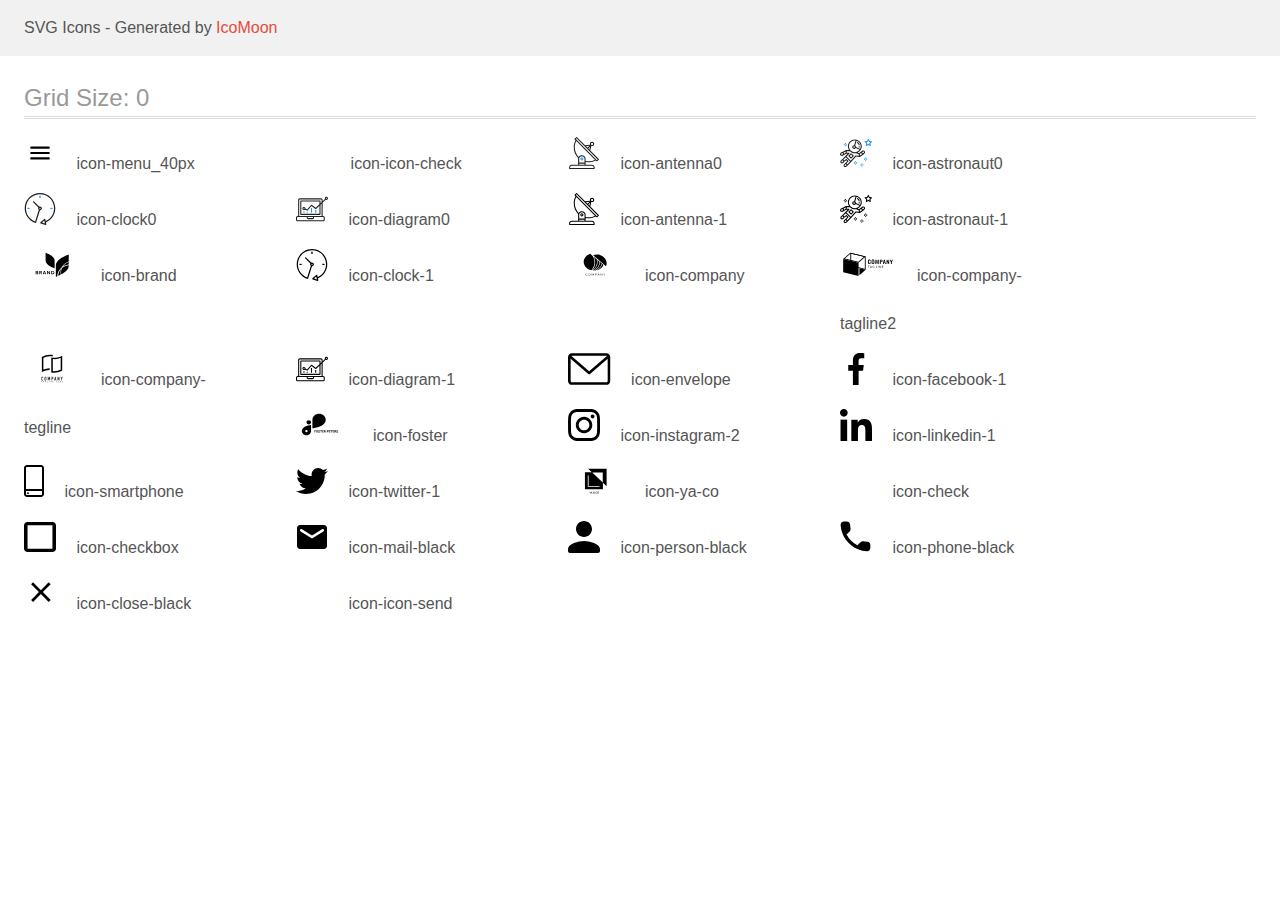
<file: images/icons/icomoon/demo.html>
<!doctype html>
<html>
<head>
    <title>IcoMoon - SVG Icons</title>
    <meta charset="utf-8">
    <meta name="viewport" content="width=device-width, initial-scale=1">
    <link rel="stylesheet" href="demo-files/demo.css">
    <link rel="stylesheet" href="style.css">
</head>
<body>
<svg aria-hidden="true" style="position: absolute; width: 0; height: 0; overflow: hidden;" version="1.1" xmlns="http://www.w3.org/2000/svg" xmlns:xlink="http://www.w3.org/1999/xlink">
<defs>
<symbol id="icon-menu_40px" viewBox="0 0 32 32">
<path d="M6.4 11.733v-2.133h19.2v2.133h-19.2zM6.4 17.067h19.2v-2.133h-19.2v2.133zM6.4 22.4h19.2v-2.133h-19.2v2.133z"></path>
</symbol>
<symbol id="icon-icon-check" viewBox="0 0 34 32">
<path fill="#fff" style="fill: var(--color1, #fff); stroke: var(--color1, #fff)" stroke="#fff" stroke-linejoin="miter" stroke-linecap="butt" stroke-miterlimit="4" stroke-width="0.4267" d="M8.442 16.537l-0.147-0.14-2.205 2.088 7.767 7.41 16.318-15.567-2.19-2.089-14.128 13.465-5.416-5.167z"></path>
</symbol>
<symbol id="icon-antenna0" viewBox="0 0 32 32">
<path fill="#212121" style="fill: var(--color2, #212121)" d="M30.773 22.098l-8.443-8.505 0.937-4.615c0.242 0.094 0.499 0.144 0.758 0.146h0.006c1.192 0.014 2.17-0.941 2.184-2.133s-0.941-2.17-2.133-2.184c-1.192-0.014-2.17 0.941-2.184 2.133-0.003 0.255 0.039 0.509 0.125 0.749l-4.96 0.605-8.091-8.133c-0.099-0.101-0.235-0.159-0.377-0.16-0.14 0.001-0.274 0.056-0.373 0.155l-1.513 1.504c-0.208 0.208-0.208 0.546 0 0.754l0.814 0.826c-3.153 5.798-2.129 12.978 2.519 17.663 0.043 0.041 0.092 0.074 0.146 0.098-0.034 0.18-0.051 0.364-0.052 0.547v6.187h-6.4c-1.472 0.002-2.665 1.195-2.667 2.667v1.067c0 0.295 0.239 0.533 0.533 0.533h24.533c0.295 0 0.533-0.239 0.533-0.533v-1.067c-0.002-1.472-1.195-2.665-2.667-2.667h-6.4v-2.742c1.003 0.21 2.024 0.317 3.049 0.32 2.458-0.003 4.877-0.615 7.040-1.783l0.818 0.823c0.099 0.101 0.235 0.159 0.377 0.16 0.14-0.001 0.274-0.056 0.373-0.155l1.513-1.504c0.208-0.208 0.208-0.546 0-0.754zM23.28 6.233c0.418-0.415 1.093-0.414 1.508 0.004s0.414 1.093-0.004 1.508c-0.2 0.199-0.47 0.31-0.752 0.31h-0.003c-0.589-0.003-1.064-0.483-1.061-1.072 0.002-0.282 0.115-0.552 0.314-0.751h-0.002zM22.024 9.738l-0.598 2.946-1.175-1.182 1.774-1.763zM21.419 8.836l-1.92 1.909-1.485-1.493 3.405-0.415zM24.004 28.8c0.884 0 1.6 0.716 1.6 1.6v0.533h-23.467v-0.533c0-0.884 0.716-1.6 1.6-1.6h20.267zM16.537 26.667v1.067h-5.333v-1.067h5.333zM11.204 25.6v-4.053c0-1.294 1.196-2.347 2.667-2.347s2.667 1.053 2.667 2.347v4.053h-5.333zM17.604 23.904v-2.357c0-1.882-1.675-3.413-3.733-3.413-1.331-0.020-2.576 0.657-3.281 1.786-4.058-4.274-4.971-10.645-2.279-15.887l18.602 18.708c-2.872 1.461-6.165 1.873-9.309 1.163zM28.893 23.22l-21.057-21.181 0.755-0.752 7.935 7.98c0.004 0 0.006 0.007 0.010 0.010l13.115 13.191-0.757 0.752z"></path>
<path fill="#2196f3" style="fill: var(--color3, #2196f3)" d="M13.876 20.267h-0.005c-0.884-0.001-1.601 0.714-1.602 1.598s0.714 1.601 1.598 1.602h0.005c0.884 0.001 1.601-0.714 1.602-1.598s-0.714-1.601-1.598-1.602zM14.249 22.245c-0.1 0.1-0.236 0.156-0.378 0.155-0.295-0.002-0.532-0.242-0.531-0.536 0.001-0.141 0.057-0.276 0.157-0.375s0.233-0.154 0.373-0.155c0.295 0.002 0.532 0.241 0.53 0.536-0.001 0.141-0.057 0.276-0.157 0.375h0.005z"></path>
</symbol>
<symbol id="icon-astronaut0" viewBox="0 0 32 32">
<path fill="#2196f3" style="fill: var(--color3, #2196f3)" d="M31.974 4.524c-0.063-0.193-0.229-0.333-0.43-0.363l-1.91-0.278-0.855-1.731c-0.179-0.365-0.777-0.365-0.956 0l-0.855 1.731-1.91 0.278c-0.201 0.029-0.367 0.17-0.431 0.363-0.062 0.193-0.011 0.405 0.135 0.547l1.383 1.348-0.326 1.903c-0.034 0.2 0.048 0.402 0.212 0.522 0.166 0.121 0.382 0.135 0.562 0.040l1.709-0.899 1.709 0.899c0.078 0.041 0.164 0.061 0.249 0.061 0.11 0 0.221-0.034 0.314-0.102 0.164-0.119 0.246-0.322 0.212-0.522l-0.326-1.903 1.383-1.348c0.145-0.142 0.197-0.354 0.135-0.547zM29.511 5.851c-0.125 0.122-0.183 0.299-0.153 0.472l0.191 1.114-1-0.526c-0.078-0.041-0.163-0.061-0.249-0.061s-0.17 0.020-0.249 0.061l-1.001 0.526 0.191-1.114c0.030-0.173-0.028-0.349-0.153-0.472l-0.81-0.789 1.119-0.163c0.174-0.025 0.324-0.134 0.402-0.292l0.5-1.013 0.5 1.013c0.078 0.157 0.228 0.267 0.402 0.292l1.119 0.163-0.809 0.789z"></path>
<path fill="#2196f3" style="fill: var(--color3, #2196f3)" d="M26.134 20.522h-1.067v1.067h1.067v-1.067z"></path>
<path fill="#2196f3" style="fill: var(--color3, #2196f3)" d="M26.134 22.656h-1.067v1.067h1.067v-1.067z"></path>
<path fill="#2196f3" style="fill: var(--color3, #2196f3)" d="M27.2 21.589h-1.067v1.067h1.067v-1.067z"></path>
<path fill="#2196f3" style="fill: var(--color3, #2196f3)" d="M25.067 21.589h-1.067v1.067h1.067v-1.067z"></path>
<path fill="#2196f3" style="fill: var(--color3, #2196f3)" d="M22.4 26.389h-1.067v1.067h1.067v-1.067z"></path>
<path fill="#2196f3" style="fill: var(--color3, #2196f3)" d="M22.4 28.522h-1.067v1.067h1.067v-1.067z"></path>
<path fill="#2196f3" style="fill: var(--color3, #2196f3)" d="M23.467 27.456h-1.067v1.067h1.067v-1.067z"></path>
<path fill="#2196f3" style="fill: var(--color3, #2196f3)" d="M21.333 27.456h-1.067v1.067h1.067v-1.067z"></path>
<path fill="#2196f3" style="fill: var(--color3, #2196f3)" d="M16 24.256h-1.067v1.067h1.067v-1.067z"></path>
<path fill="#2196f3" style="fill: var(--color3, #2196f3)" d="M16 26.389h-1.067v1.067h1.067v-1.067z"></path>
<path fill="#2196f3" style="fill: var(--color3, #2196f3)" d="M17.067 25.322h-1.067v1.067h1.067v-1.067z"></path>
<path fill="#2196f3" style="fill: var(--color3, #2196f3)" d="M14.933 25.322h-1.067v1.067h1.067v-1.067z"></path>
<path fill="#2196f3" style="fill: var(--color3, #2196f3)" d="M5.867 6.122h-1.067v1.067h1.067v-1.067z"></path>
<path fill="#2196f3" style="fill: var(--color3, #2196f3)" d="M5.867 8.255h-1.067v1.067h1.067v-1.067z"></path>
<path fill="#2196f3" style="fill: var(--color3, #2196f3)" d="M6.933 7.189h-1.067v1.067h1.067v-1.067z"></path>
<path fill="#2196f3" style="fill: var(--color3, #2196f3)" d="M4.8 7.189h-1.067v1.067h1.067v-1.067z"></path>
<path fill="#212121" style="fill: var(--color2, #212121)" d="M24.715 14.159c-0.287-0.388-0.709-0.637-1.188-0.705-0.481-0.068-0.956 0.058-1.34 0.352l-1.252 0.96-1.898 1.417-1.358-0.541c2.421-1.086 4.114-3.508 4.114-6.32 0-3.823-3.123-6.933-6.961-6.933s-6.961 3.11-6.961 6.933c0 1.386 0.414 2.674 1.12 3.758l-2.764-0.024c-0.002 0-0.003 0-0.005 0-0.009 0-0.015 0.004-0.023 0.005-0.053 0.002-0.105 0.013-0.155 0.031-0.013 0.005-0.026 0.008-0.038 0.013-0.006 0.003-0.013 0.003-0.019 0.006l-3.233 1.596c-0.001 0-0.001 0-0.001 0.001l-1.893 0.911c-0.021 0.009-0.042 0.021-0.063 0.035-0.755 0.502-1.012 1.489-0.598 2.295 0.22 0.429 0.595 0.745 1.056 0.889 0.178 0.055 0.359 0.083 0.539 0.083 0.29 0 0.577-0.071 0.839-0.211l1.388-0.738 2.264-1.169 1.357-0.008-5.442 5.416c-0.001 0.001-0.001 0.001-0.002 0.001l-1.339 1.333c-0.316 0.315-0.49 0.732-0.49 1.178s0.174 0.863 0.49 1.179c0.325 0.323 0.752 0.485 1.179 0.485s0.854-0.162 1.18-0.485l1.314-1.309 1.741-1.3 0.901 0.897-1.762 1.754c-0 0.001-0.001 0.001-0.002 0.001l-1.339 1.333c-0.316 0.315-0.49 0.732-0.49 1.178s0.174 0.863 0.49 1.179c0.325 0.323 0.753 0.485 1.18 0.485s0.855-0.162 1.18-0.485l3.482-3.467c0.001-0.001 0.001-0.001 0.001-0.002l1.010-1-0.004-0.004c0.006-0.006 0.015-0.009 0.022-0.015l5.166-5.658 3.471 0.494c0.025 0.004 0.050 0.005 0.075 0.005 0.065 0 0.127-0.015 0.187-0.038 0.018-0.006 0.033-0.015 0.050-0.023 0.019-0.010 0.039-0.015 0.058-0.027l3.213-2.133c0.012-0.008 0.018-0.021 0.029-0.029 0.013-0.010 0.029-0.014 0.041-0.026l1.271-1.191c0.662-0.62 0.753-1.635 0.212-2.362zM2.13 17.77c-0.173 0.093-0.37 0.111-0.558 0.052-0.187-0.058-0.338-0.186-0.427-0.358-0.161-0.314-0.068-0.695 0.214-0.902l1.314-0.632 0.449 1.312-0.992 0.528zM5.628 15.942l-1.548 0.8-0.439-1.283 2.027-1.001-0.040 1.484zM20.727 9.322c0 0.918-0.219 1.785-0.599 2.559l-4.181-1.899c-0.044-0.573-0.341-1.075-0.788-1.388l1.464-4.86c2.378 0.756 4.105 2.974 4.105 5.588zM8.938 9.322c0-3.235 2.644-5.867 5.894-5.867 0.253 0 0.5 0.021 0.745 0.052l-1.432 4.754c-0.019-0.001-0.037-0.006-0.057-0.006-1.033 0-1.873 0.837-1.873 1.867s0.84 1.867 1.873 1.867c0.694 0 1.294-0.383 1.618-0.945l3.862 1.755c-1.075 1.446-2.795 2.39-4.737 2.39-3.25 0-5.894-2.632-5.894-5.867zM14.894 10.122c0 0.441-0.362 0.8-0.806 0.8s-0.806-0.359-0.806-0.8c0-0.441 0.362-0.8 0.806-0.8s0.806 0.359 0.806 0.8zM2.465 25.146c-0.236 0.234-0.619 0.234-0.854 0.001-0.114-0.114-0.176-0.263-0.176-0.423s0.062-0.309 0.176-0.421l0.962-0.958 0.851 0.848-0.959 0.955zM5.679 28.88c-0.236 0.234-0.619 0.235-0.855 0.001-0.114-0.114-0.176-0.263-0.176-0.423s0.062-0.309 0.176-0.421l0.963-0.959 0.852 0.848-0.96 0.955zM9.16 25.411c-0.001 0-0.001 0-0.002 0.001l-1.765 1.76-0.852-0.848 1.763-1.755c0 0 0 0 0-0s0.001-0.001 0.002-0.001c0.040-0.040 0.065-0.088 0.090-0.135 0.007-0.014 0.020-0.026 0.026-0.040 0.017-0.041 0.019-0.085 0.026-0.129 0.003-0.025 0.014-0.047 0.014-0.073 0-0.036-0.013-0.070-0.020-0.106-0.006-0.032-0.006-0.065-0.019-0.095-0.020-0.050-0.055-0.094-0.091-0.138-0.010-0.012-0.014-0.027-0.025-0.038 0 0 0 0-0.001 0s-0.001-0.002-0.001-0.002l-1.607-1.6c-0.017-0.017-0.039-0.024-0.058-0.038-0.028-0.022-0.055-0.042-0.087-0.058-0.030-0.015-0.061-0.024-0.093-0.033-0.034-0.010-0.067-0.017-0.103-0.020-0.033-0.002-0.063 0.001-0.095 0.005-0.036 0.004-0.069 0.009-0.104 0.020-0.034 0.011-0.063 0.027-0.094 0.045-0.020 0.011-0.042 0.015-0.061 0.029l-1.773 1.324-0.901-0.897 2.399-2.386 4.361 4.289-0.928 0.919zM15.979 18.394c-0.015-0.002-0.030 0.004-0.045 0.003-0.039-0.002-0.076 0.001-0.115 0.007-0.030 0.005-0.059 0.011-0.088 0.021-0.034 0.012-0.065 0.028-0.097 0.047-0.030 0.018-0.057 0.037-0.083 0.061-0.013 0.011-0.028 0.017-0.040 0.029l-4.698 5.146-4.328-4.257 2.833-2.818c0.209-0.208 0.21-0.546 0.002-0.755-0.105-0.105-0.243-0.157-0.381-0.156v-0.001l-2.219 0.013 0.028-1.607 3.104 0.027c1.265 1.294 3.029 2.101 4.981 2.101 0.437 0 0.864-0.045 1.279-0.123 0.040 0.032 0.079 0.065 0.13 0.085l2.41 0.96 0.331 1.644-3.003-0.427zM20.020 18.572l-0.313-1.558 1.446-1.080 0.947 1.257-2.080 1.381zM23.774 15.741l-0.838 0.785-0.931-1.236 0.831-0.637c0.155-0.119 0.351-0.168 0.543-0.143 0.193 0.027 0.364 0.128 0.48 0.284 0.217 0.292 0.18 0.699-0.085 0.947z"></path>
<path fill="#212121" style="fill: var(--color2, #212121)" d="M13.602 18.544l-2.143-2.133c-0.207-0.207-0.545-0.207-0.753 0l-2.142 2.133c-0.1 0.101-0.157 0.236-0.157 0.378s0.056 0.278 0.157 0.378l2.142 2.133c0.104 0.103 0.241 0.155 0.377 0.155s0.273-0.052 0.376-0.155l2.143-2.133c0.1-0.1 0.157-0.236 0.157-0.378s-0.057-0.278-0.157-0.378zM11.083 20.303l-1.387-1.381 1.387-1.381 1.387 1.381-1.387 1.381z"></path>
<path fill="#212121" style="fill: var(--color2, #212121)" d="M17.164 5.071l-0.258 1.036c0.071 0.018 1.738 0.452 1.738 2.149h1.067c-0-2.017-1.666-2.965-2.547-3.185z"></path>
<path fill="#212121" style="fill: var(--color2, #212121)" d="M19.711 9.322h-1.067v1.067h1.067v-1.067z"></path>
</symbol>
<symbol id="icon-clock0" viewBox="0 0 32 32">
<path fill="#212121" style="fill: var(--color2, #212121)" d="M31.297 15.301c-0.002-8.452-6.855-15.303-15.308-15.301s-15.303 6.855-15.301 15.308c0.001 6.658 4.307 12.551 10.649 14.576 0.061 0.019 0.124 0.029 0.187 0.029 0.121-0 0.239-0.032 0.342-0.094 0.135-0.080 0.236-0.207 0.283-0.356l3.865-12.25c1.057-0.005 1.909-0.866 1.903-1.923s-0.866-1.909-1.923-1.903c-0.284 0.001-0.565 0.067-0.82 0.191l-5.106-5.107c-0.253-0.245-0.657-0.238-0.902 0.016-0.239 0.247-0.239 0.639 0 0.886l5.103 5.109c-0.392 0.799-0.168 1.764 0.536 2.309l-3.683 11.673c-7.278-2.681-11.004-10.754-8.323-18.032s10.754-11.004 18.032-8.323 11.004 10.754 8.323 18.032c-1.31 3.556-4.001 6.431-7.462 7.973l-0.398-1.874c-0.073-0.344-0.411-0.565-0.756-0.492-0.109 0.023-0.209 0.074-0.292 0.148l-3.837 3.426c-0.263 0.234-0.287 0.637-0.052 0.9 0.076 0.085 0.174 0.149 0.283 0.184l4.899 1.563c0.335 0.108 0.694-0.077 0.802-0.412 0.034-0.106 0.040-0.219 0.017-0.328l-0.391-1.839c5.664-2.388 9.342-7.942 9.329-14.089zM15.992 14.664c0.352 0 0.638 0.286 0.638 0.638s-0.286 0.638-0.638 0.638c-0.352 0-0.638-0.285-0.638-0.638s0.285-0.638 0.638-0.638zM18.093 29.528l2.184-1.948 0.603 2.84-2.787-0.892z"></path>
<path fill="#2196f3" style="fill: var(--color3, #2196f3)" d="M15.354 3.185v1.275c0 0.352 0.285 0.638 0.638 0.638s0.638-0.285 0.638-0.638v-1.275c0-0.352-0.286-0.638-0.638-0.638s-0.638 0.286-0.638 0.638z"></path>
<path fill="#2196f3" style="fill: var(--color3, #2196f3)" d="M3.876 14.664c-0.352 0-0.638 0.286-0.638 0.638s0.285 0.638 0.638 0.638h1.275c0.352 0 0.638-0.285 0.638-0.638s-0.285-0.638-0.638-0.638h-1.275z"></path>
<path fill="#2196f3" style="fill: var(--color3, #2196f3)" d="M28.108 15.939c0.352 0 0.638-0.285 0.638-0.638s-0.285-0.638-0.638-0.638h-1.275c-0.352 0-0.638 0.286-0.638 0.638s0.286 0.638 0.638 0.638h1.275z"></path>
</symbol>
<symbol id="icon-diagram0" viewBox="0 0 32 32">
<path fill="#2196f3" style="fill: var(--color3, #2196f3)" d="M14.926 14.965h1.066v4.798h-1.066v-4.797z"></path>
<path fill="#2196f3" style="fill: var(--color3, #2196f3)" d="M19.19 17.097h1.066v2.665h-1.066v-2.665z"></path>
<path fill="#2196f3" style="fill: var(--color3, #2196f3)" d="M10.661 18.696h1.066v1.066h-1.066v-1.066z"></path>
<path fill="#2196f3" style="fill: var(--color3, #2196f3)" d="M7.463 18.163h1.066v1.599h-1.066v-1.599z"></path>
<path fill="#212121" style="fill: var(--color2, #212121)" d="M1.599 28.291h25.587c0.883 0 1.599-0.716 1.599-1.599v-2.132c0-0.883-0.716-1.599-1.599-1.599h-0.533v-13.293l3.028-2.868c0.703 0.346 1.553 0.136 2.013-0.499s0.396-1.508-0.152-2.068-1.42-0.644-2.065-0.198c-0.644 0.446-0.873 1.292-0.542 2.002l-2.281 2.163v-1.23c0-0.883-0.716-1.599-1.599-1.599h-21.322c-0.883 0-1.599 0.716-1.599 1.599v15.992h-0.533c-0.883 0-1.599 0.716-1.599 1.599v2.132c0 0.883 0.716 1.599 1.599 1.599zM30.384 4.837c0.294 0 0.533 0.239 0.533 0.533s-0.239 0.533-0.533 0.533c-0.294 0-0.533-0.239-0.533-0.533s0.239-0.533 0.533-0.533zM3.198 6.969c0-0.294 0.239-0.533 0.533-0.533h21.322c0.294 0 0.533 0.239 0.533 0.533v2.239l-1.066 1.013v-2.186c0-0.294-0.239-0.533-0.533-0.533h-19.19c-0.294 0-0.533 0.239-0.533 0.533v13.326c0 0.294 0.239 0.533 0.533 0.533h19.19c0.294 0 0.533-0.239 0.533-0.533v-9.674l1.066-1.010v12.284h-22.388v-15.992zM7.996 13.899c-0.721-0.002-1.354 0.478-1.546 1.174s0.105 1.433 0.725 1.801c0.62 0.368 1.41 0.276 1.928-0.226l1.853 0.93c0.215 0.108 0.476 0.057 0.636-0.123l3.939-4.431 3.872 2.901c0.208 0.156 0.498 0.139 0.686-0.039l3.365-3.188v8.131h-18.124v-12.26h18.124v2.66l-3.771 3.572-3.904-2.927c-0.222-0.166-0.534-0.135-0.718 0.072l-3.993 4.493-1.493-0.746c0.011-0.064 0.018-0.129 0.020-0.193 0-0.883-0.716-1.599-1.599-1.599zM8.529 15.498c0 0.294-0.239 0.533-0.533 0.533s-0.533-0.239-0.533-0.533c0-0.294 0.239-0.533 0.533-0.533s0.533 0.239 0.533 0.533zM11.727 24.027h5.331v0.533c0 0.294-0.239 0.533-0.533 0.533h-4.264c-0.294 0-0.533-0.239-0.533-0.533v-0.533zM1.066 24.56c0-0.294 0.239-0.533 0.533-0.533h9.062v0.533c0 0.883 0.716 1.599 1.599 1.599h4.264c0.883 0 1.599-0.716 1.599-1.599v-0.533h9.062c0.294 0 0.533 0.239 0.533 0.533v2.132c0 0.294-0.239 0.533-0.533 0.533h-25.587c-0.294 0-0.533-0.239-0.533-0.533v-2.132z"></path>
</symbol>
<symbol id="icon-antenna-1" viewBox="0 0 32 32">
<path d="M30.773 22.098l-8.443-8.505 0.937-4.615c0.242 0.094 0.499 0.144 0.758 0.146h0.006c1.192 0.014 2.17-0.941 2.184-2.133s-0.941-2.17-2.133-2.184c-1.192-0.014-2.17 0.941-2.184 2.133-0.003 0.255 0.039 0.509 0.125 0.749l-4.96 0.605-8.091-8.133c-0.099-0.101-0.235-0.159-0.377-0.16-0.14 0.001-0.274 0.056-0.373 0.155l-1.513 1.504c-0.208 0.208-0.208 0.546 0 0.754l0.814 0.826c-3.153 5.798-2.129 12.978 2.519 17.663 0.043 0.041 0.092 0.074 0.146 0.098-0.034 0.18-0.051 0.364-0.052 0.547v6.187h-6.4c-1.472 0.002-2.665 1.195-2.667 2.667v1.067c0 0.295 0.239 0.533 0.533 0.533h24.533c0.295 0 0.533-0.239 0.533-0.533v-1.067c-0.002-1.472-1.195-2.665-2.667-2.667h-6.4v-2.742c1.003 0.21 2.024 0.317 3.049 0.32 2.458-0.003 4.877-0.615 7.040-1.783l0.818 0.823c0.099 0.101 0.235 0.159 0.377 0.16 0.14-0.001 0.274-0.056 0.373-0.155l1.513-1.504c0.208-0.208 0.208-0.546 0-0.754zM23.28 6.233c0.418-0.415 1.093-0.414 1.508 0.004s0.414 1.093-0.004 1.508c-0.2 0.199-0.47 0.31-0.752 0.31h-0.003c-0.589-0.003-1.064-0.483-1.061-1.072 0.002-0.282 0.115-0.552 0.314-0.751h-0.002zM22.024 9.738l-0.598 2.946-1.175-1.182 1.774-1.763zM21.419 8.836l-1.92 1.909-1.485-1.493 3.405-0.415zM24.004 28.8c0.884 0 1.6 0.716 1.6 1.6v0.533h-23.467v-0.533c0-0.884 0.716-1.6 1.6-1.6h20.267zM16.537 26.667v1.067h-5.333v-1.067h5.333zM11.204 25.6v-4.053c0-1.294 1.196-2.347 2.667-2.347s2.667 1.053 2.667 2.347v4.053h-5.333zM17.604 23.904v-2.357c0-1.882-1.675-3.413-3.733-3.413-1.331-0.020-2.576 0.657-3.281 1.786-4.058-4.274-4.971-10.645-2.279-15.887l18.602 18.708c-2.872 1.461-6.165 1.873-9.309 1.163zM28.893 23.22l-21.057-21.181 0.755-0.752 7.935 7.98c0.004 0 0.006 0.007 0.010 0.010l13.115 13.191-0.757 0.752z"></path>
<path d="M13.876 20.267h-0.005c-0.884-0.001-1.601 0.714-1.602 1.598s0.714 1.601 1.598 1.602h0.005c0.884 0.001 1.601-0.714 1.602-1.598s-0.714-1.601-1.598-1.602zM14.249 22.245c-0.1 0.1-0.236 0.156-0.378 0.155-0.295-0.002-0.532-0.242-0.531-0.536 0.001-0.141 0.057-0.276 0.157-0.375s0.233-0.154 0.373-0.155c0.295 0.002 0.532 0.241 0.53 0.536-0.001 0.141-0.057 0.276-0.157 0.375h0.005z"></path>
</symbol>
<symbol id="icon-astronaut-1" viewBox="0 0 32 32">
<path d="M31.974 4.524c-0.063-0.193-0.229-0.333-0.43-0.363l-1.91-0.278-0.855-1.731c-0.179-0.365-0.777-0.365-0.956 0l-0.855 1.731-1.91 0.278c-0.201 0.029-0.367 0.17-0.431 0.363-0.062 0.193-0.011 0.405 0.135 0.547l1.383 1.348-0.326 1.903c-0.034 0.2 0.048 0.402 0.212 0.522 0.166 0.121 0.382 0.135 0.562 0.040l1.709-0.899 1.709 0.899c0.078 0.041 0.164 0.061 0.249 0.061 0.11 0 0.221-0.034 0.314-0.102 0.164-0.119 0.246-0.322 0.212-0.522l-0.326-1.903 1.383-1.348c0.145-0.142 0.197-0.354 0.135-0.547zM29.511 5.851c-0.125 0.122-0.183 0.299-0.153 0.472l0.191 1.114-1-0.526c-0.078-0.041-0.163-0.061-0.249-0.061s-0.17 0.020-0.249 0.061l-1.001 0.526 0.191-1.114c0.030-0.173-0.028-0.349-0.153-0.472l-0.81-0.789 1.119-0.163c0.174-0.025 0.324-0.134 0.402-0.292l0.5-1.013 0.5 1.013c0.078 0.157 0.228 0.267 0.402 0.292l1.119 0.163-0.809 0.789z"></path>
<path d="M26.134 20.522h-1.067v1.067h1.067v-1.067z"></path>
<path d="M26.134 22.656h-1.067v1.067h1.067v-1.067z"></path>
<path d="M27.2 21.589h-1.067v1.067h1.067v-1.067z"></path>
<path d="M25.067 21.589h-1.067v1.067h1.067v-1.067z"></path>
<path d="M22.4 26.389h-1.067v1.067h1.067v-1.067z"></path>
<path d="M22.4 28.522h-1.067v1.067h1.067v-1.067z"></path>
<path d="M23.467 27.456h-1.067v1.067h1.067v-1.067z"></path>
<path d="M21.333 27.456h-1.067v1.067h1.067v-1.067z"></path>
<path d="M16 24.256h-1.067v1.067h1.067v-1.067z"></path>
<path d="M16 26.389h-1.067v1.067h1.067v-1.067z"></path>
<path d="M17.067 25.322h-1.067v1.067h1.067v-1.067z"></path>
<path d="M14.933 25.322h-1.067v1.067h1.067v-1.067z"></path>
<path d="M5.867 6.122h-1.067v1.067h1.067v-1.067z"></path>
<path d="M5.867 8.255h-1.067v1.067h1.067v-1.067z"></path>
<path d="M6.933 7.189h-1.067v1.067h1.067v-1.067z"></path>
<path d="M4.8 7.189h-1.067v1.067h1.067v-1.067z"></path>
<path d="M24.715 14.159c-0.287-0.388-0.709-0.637-1.188-0.705-0.481-0.068-0.956 0.058-1.34 0.352l-1.252 0.96-1.898 1.417-1.358-0.541c2.421-1.086 4.114-3.508 4.114-6.32 0-3.823-3.123-6.933-6.961-6.933s-6.961 3.11-6.961 6.933c0 1.386 0.414 2.674 1.12 3.758l-2.764-0.024c-0.002 0-0.003 0-0.005 0-0.009 0-0.015 0.004-0.023 0.005-0.053 0.002-0.105 0.013-0.155 0.031-0.013 0.005-0.026 0.008-0.038 0.013-0.006 0.003-0.013 0.003-0.019 0.006l-3.233 1.596c-0.001 0-0.001 0-0.001 0.001l-1.893 0.911c-0.021 0.009-0.042 0.021-0.063 0.035-0.755 0.502-1.012 1.489-0.598 2.295 0.22 0.429 0.595 0.745 1.056 0.889 0.178 0.055 0.359 0.083 0.539 0.083 0.29 0 0.577-0.071 0.839-0.211l1.388-0.738 2.264-1.169 1.357-0.008-5.442 5.416c-0.001 0.001-0.001 0.001-0.002 0.001l-1.339 1.333c-0.316 0.315-0.49 0.732-0.49 1.178s0.174 0.863 0.49 1.179c0.325 0.323 0.752 0.485 1.179 0.485s0.854-0.162 1.18-0.485l1.314-1.309 1.741-1.3 0.901 0.897-1.762 1.754c-0 0.001-0.001 0.001-0.002 0.001l-1.339 1.333c-0.316 0.315-0.49 0.732-0.49 1.178s0.174 0.863 0.49 1.179c0.325 0.323 0.753 0.485 1.18 0.485s0.855-0.162 1.18-0.485l3.482-3.467c0.001-0.001 0.001-0.001 0.001-0.002l1.010-1-0.004-0.004c0.006-0.006 0.015-0.009 0.022-0.015l5.166-5.658 3.471 0.494c0.025 0.004 0.050 0.005 0.075 0.005 0.065 0 0.127-0.015 0.187-0.038 0.018-0.006 0.033-0.015 0.050-0.023 0.019-0.010 0.039-0.015 0.058-0.027l3.213-2.133c0.012-0.008 0.018-0.021 0.029-0.029 0.013-0.010 0.029-0.014 0.041-0.026l1.271-1.191c0.662-0.62 0.753-1.635 0.212-2.362zM2.13 17.77c-0.173 0.093-0.37 0.111-0.558 0.052-0.187-0.058-0.338-0.186-0.427-0.358-0.161-0.314-0.068-0.695 0.214-0.902l1.314-0.632 0.449 1.312-0.992 0.528zM5.628 15.942l-1.548 0.8-0.439-1.283 2.027-1.001-0.040 1.484zM20.727 9.322c0 0.918-0.219 1.785-0.599 2.559l-4.181-1.899c-0.044-0.573-0.341-1.075-0.788-1.388l1.464-4.86c2.378 0.756 4.105 2.974 4.105 5.588zM8.938 9.322c0-3.235 2.644-5.867 5.894-5.867 0.253 0 0.5 0.021 0.745 0.052l-1.432 4.754c-0.019-0.001-0.037-0.006-0.057-0.006-1.033 0-1.873 0.837-1.873 1.867s0.84 1.867 1.873 1.867c0.694 0 1.294-0.383 1.618-0.945l3.862 1.755c-1.075 1.446-2.795 2.39-4.737 2.39-3.25 0-5.894-2.632-5.894-5.867zM14.894 10.122c0 0.441-0.362 0.8-0.806 0.8s-0.806-0.359-0.806-0.8c0-0.441 0.362-0.8 0.806-0.8s0.806 0.359 0.806 0.8zM2.465 25.146c-0.236 0.234-0.619 0.234-0.854 0.001-0.114-0.114-0.176-0.263-0.176-0.423s0.062-0.309 0.176-0.421l0.962-0.958 0.851 0.848-0.959 0.955zM5.679 28.88c-0.236 0.234-0.619 0.235-0.855 0.001-0.114-0.114-0.176-0.263-0.176-0.423s0.062-0.309 0.176-0.421l0.963-0.959 0.852 0.848-0.96 0.955zM9.16 25.411c-0.001 0-0.001 0-0.002 0.001l-1.765 1.76-0.852-0.848 1.763-1.755c0 0 0 0 0-0s0.001-0.001 0.002-0.001c0.040-0.040 0.065-0.088 0.090-0.135 0.007-0.014 0.020-0.026 0.026-0.040 0.017-0.041 0.019-0.085 0.026-0.129 0.003-0.025 0.014-0.047 0.014-0.073 0-0.036-0.013-0.070-0.020-0.106-0.006-0.032-0.006-0.065-0.019-0.095-0.020-0.050-0.055-0.094-0.091-0.138-0.010-0.012-0.014-0.027-0.025-0.038 0 0 0 0-0.001 0s-0.001-0.002-0.001-0.002l-1.607-1.6c-0.017-0.017-0.039-0.024-0.058-0.038-0.028-0.022-0.055-0.042-0.087-0.058-0.030-0.015-0.061-0.024-0.093-0.033-0.034-0.010-0.067-0.017-0.103-0.020-0.033-0.002-0.063 0.001-0.095 0.005-0.036 0.004-0.069 0.009-0.104 0.020-0.034 0.011-0.063 0.027-0.094 0.045-0.020 0.011-0.042 0.015-0.061 0.029l-1.773 1.324-0.901-0.897 2.399-2.386 4.361 4.289-0.928 0.919zM15.979 18.394c-0.015-0.002-0.030 0.004-0.045 0.003-0.039-0.002-0.076 0.001-0.115 0.007-0.030 0.005-0.059 0.011-0.088 0.021-0.034 0.012-0.065 0.028-0.097 0.047-0.030 0.018-0.057 0.037-0.083 0.061-0.013 0.011-0.028 0.017-0.040 0.029l-4.698 5.146-4.328-4.257 2.833-2.818c0.209-0.208 0.21-0.546 0.002-0.755-0.105-0.105-0.243-0.157-0.381-0.156v-0.001l-2.219 0.013 0.028-1.607 3.104 0.027c1.265 1.294 3.029 2.101 4.981 2.101 0.437 0 0.864-0.045 1.279-0.123 0.040 0.032 0.079 0.065 0.13 0.085l2.41 0.96 0.331 1.644-3.003-0.427zM20.020 18.572l-0.313-1.558 1.446-1.080 0.947 1.257-2.080 1.381zM23.774 15.741l-0.838 0.785-0.931-1.236 0.831-0.637c0.155-0.119 0.351-0.168 0.543-0.143 0.193 0.027 0.364 0.128 0.48 0.284 0.217 0.292 0.18 0.699-0.085 0.947z"></path>
<path d="M13.602 18.544l-2.143-2.133c-0.207-0.207-0.545-0.207-0.753 0l-2.142 2.133c-0.1 0.101-0.157 0.236-0.157 0.378s0.056 0.278 0.157 0.378l2.142 2.133c0.104 0.103 0.241 0.155 0.377 0.155s0.273-0.052 0.376-0.155l2.143-2.133c0.1-0.1 0.157-0.236 0.157-0.378s-0.057-0.278-0.157-0.378zM11.083 20.303l-1.387-1.381 1.387-1.381 1.387 1.381-1.387 1.381z"></path>
<path d="M17.164 5.071l-0.258 1.036c0.071 0.018 1.738 0.452 1.738 2.149h1.067c-0-2.017-1.666-2.965-2.547-3.185z"></path>
<path d="M19.711 9.322h-1.067v1.067h1.067v-1.067z"></path>
</symbol>
<symbol id="icon-brand" viewBox="0 0 57 32">
<path d="M14.27 23.859c0.13 0.147 0.199 0.332 0.196 0.521 0.007 0.123-0.017 0.247-0.070 0.361s-0.132 0.216-0.233 0.297c-0.252 0.175-0.565 0.26-0.881 0.24h-1.549v-3.302h1.517c0.299-0.018 0.596 0.059 0.84 0.219 0.098 0.075 0.176 0.17 0.227 0.277s0.074 0.224 0.068 0.341c0.009 0.182-0.054 0.361-0.176 0.505-0.118 0.131-0.28 0.222-0.462 0.258 0.205 0.034 0.391 0.134 0.523 0.282zM12.454 23.36h0.648c0.147 0.010 0.294-0.029 0.412-0.11 0.049-0.040 0.087-0.090 0.111-0.146s0.034-0.116 0.028-0.176c0.005-0.060-0.005-0.12-0.029-0.175s-0.061-0.106-0.108-0.147c-0.122-0.083-0.273-0.123-0.425-0.111h-0.638v0.866zM13.578 24.627c0.052-0.041 0.093-0.093 0.12-0.151s0.038-0.121 0.034-0.184c0.004-0.064-0.008-0.127-0.035-0.186s-0.069-0.111-0.121-0.153c-0.127-0.086-0.283-0.128-0.44-0.119h-0.68v0.908h0.689c0.155 0.008 0.309-0.032 0.435-0.114z"></path>
<path d="M17.371 25.278l-0.844-1.291h-0.317v1.291h-0.726v-3.302h1.374c0.346-0.022 0.689 0.078 0.957 0.281 0.192 0.179 0.308 0.415 0.327 0.666s-0.061 0.499-0.224 0.7c-0.17 0.178-0.401 0.296-0.655 0.336l0.898 1.32h-0.789zM16.21 23.538h0.594c0.412 0 0.618-0.167 0.618-0.5 0.004-0.068-0.007-0.136-0.033-0.2s-0.066-0.122-0.118-0.171c-0.13-0.099-0.298-0.147-0.467-0.134h-0.601l0.007 1.005z"></path>
<path d="M21.339 24.614h-1.446l-0.255 0.665h-0.761l1.328-3.265h0.823l1.323 3.265h-0.761l-0.25-0.665zM21.145 24.114l-0.529-1.394-0.529 1.394h1.057z"></path>
<path d="M26.305 25.278h-0.721l-1.616-2.245v2.245h-0.719v-3.302h0.719l1.616 2.258v-2.258h0.721v3.302z"></path>
<path d="M30.417 24.488c-0.149 0.249-0.376 0.452-0.652 0.582-0.314 0.145-0.662 0.217-1.013 0.208h-1.283v-3.302h1.283c0.351-0.008 0.698 0.061 1.013 0.203 0.276 0.127 0.503 0.328 0.652 0.576 0.148 0.269 0.226 0.565 0.226 0.866s-0.077 0.598-0.226 0.866zM29.593 24.409c0.206-0.219 0.319-0.499 0.319-0.788s-0.113-0.569-0.319-0.788c-0.249-0.199-0.573-0.3-0.902-0.281h-0.5v2.137h0.5c0.329 0.019 0.654-0.082 0.902-0.281z"></path>
<path d="M21.79 3.609c0 0 9.301 3.215 9.103 7.867v7.869c0 0-9.294-3.217-9.1-7.869l-0.004-7.867z"></path>
<path d="M39.179 17.503c1.757-1.107 3.788-1.792 5.909-1.994v-2.463c-2.444 0.862-4.517 2.426-5.909 4.457z"></path>
<path d="M38.124 18.245c1.438-2.651 3.93-4.696 6.964-5.715v-7.098c0 0-13.245 4.58-12.965 11.205v11.203c0 0 0.59-0.205 1.519-0.589 0-0.358 0-0.719 0.042-1.082 0.274-3.076 1.871-5.926 4.44-7.924z"></path>
<path d="M36.864 22.407c0.070-0.777 0.225-1.546 0.463-2.294-1.599 1.725-2.568 3.866-2.77 6.122-0.019 0.213-0.030 0.426-0.035 0.645 0.752-0.331 1.628-0.744 2.548-1.229-0.235-1.067-0.304-2.159-0.206-3.244z"></path>
<path d="M37.391 22.447c-0.088 0.982-0.033 1.969 0.164 2.938 3.619-1.983 7.685-5.046 7.528-8.748v-0.323c-2.585 0.265-5.004 1.3-6.885 2.946-0.44 1.020-0.712 2.094-0.807 3.188z"></path>
</symbol>
<symbol id="icon-clock-1" viewBox="0 0 32 32">
<path d="M31.297 15.301c-0.002-8.452-6.855-15.303-15.308-15.301s-15.303 6.855-15.301 15.308c0.001 6.658 4.307 12.551 10.649 14.576 0.061 0.019 0.124 0.029 0.187 0.029 0.121-0 0.239-0.032 0.342-0.094 0.135-0.080 0.236-0.207 0.283-0.356l3.865-12.25c1.057-0.005 1.909-0.866 1.903-1.923s-0.866-1.909-1.923-1.903c-0.284 0.001-0.565 0.067-0.82 0.191l-5.106-5.107c-0.253-0.245-0.657-0.238-0.902 0.016-0.239 0.247-0.239 0.639 0 0.886l5.103 5.109c-0.392 0.799-0.168 1.764 0.536 2.309l-3.683 11.673c-7.278-2.681-11.004-10.754-8.323-18.032s10.754-11.004 18.032-8.323 11.004 10.754 8.323 18.032c-1.31 3.556-4.001 6.431-7.462 7.973l-0.398-1.874c-0.073-0.344-0.411-0.565-0.756-0.492-0.109 0.023-0.209 0.074-0.292 0.148l-3.837 3.426c-0.263 0.234-0.287 0.637-0.052 0.9 0.076 0.085 0.174 0.149 0.283 0.184l4.899 1.563c0.335 0.108 0.694-0.077 0.802-0.412 0.034-0.106 0.040-0.219 0.017-0.328l-0.391-1.839c5.664-2.388 9.342-7.942 9.329-14.089zM15.992 14.664c0.352 0 0.638 0.286 0.638 0.638s-0.286 0.638-0.638 0.638c-0.352 0-0.638-0.285-0.638-0.638s0.285-0.638 0.638-0.638zM18.093 29.528l2.184-1.948 0.603 2.84-2.787-0.892z"></path>
<path d="M15.354 3.185v1.275c0 0.352 0.285 0.638 0.638 0.638s0.638-0.285 0.638-0.638v-1.275c0-0.352-0.286-0.638-0.638-0.638s-0.638 0.286-0.638 0.638z"></path>
<path d="M3.876 14.664c-0.352 0-0.638 0.286-0.638 0.638s0.285 0.638 0.638 0.638h1.275c0.352 0 0.638-0.285 0.638-0.638s-0.285-0.638-0.638-0.638h-1.275z"></path>
<path d="M28.108 15.939c0.352 0 0.638-0.285 0.638-0.638s-0.285-0.638-0.638-0.638h-1.275c-0.352 0-0.638 0.286-0.638 0.638s0.286 0.638 0.638 0.638h1.275z"></path>
</symbol>
<symbol id="icon-company" viewBox="0 0 57 32">
<path d="M19.417 26.187c0.008 0 0.017 0.002 0.025 0.005s0.015 0.007 0.020 0.013l0.116 0.111c-0.090 0.090-0.202 0.162-0.327 0.211-0.147 0.053-0.305 0.079-0.464 0.076-0.149 0.003-0.298-0.021-0.436-0.071-0.125-0.045-0.237-0.113-0.329-0.2-0.094-0.089-0.166-0.194-0.212-0.308-0.051-0.127-0.076-0.261-0.074-0.396-0.002-0.135 0.025-0.27 0.080-0.397 0.051-0.115 0.127-0.22 0.225-0.308 0.099-0.087 0.218-0.155 0.349-0.201 0.143-0.048 0.296-0.072 0.449-0.071 0.143-0.003 0.285 0.019 0.417 0.064 0.115 0.043 0.221 0.104 0.313 0.178l-0.097 0.119c-0.007 0.008-0.015 0.016-0.025 0.021-0.012 0.007-0.025 0.010-0.039 0.009-0.015-0.001-0.030-0.005-0.042-0.013l-0.052-0.032-0.073-0.040c-0.031-0.015-0.064-0.028-0.097-0.039-0.043-0.013-0.087-0.024-0.132-0.032-0.057-0.009-0.115-0.013-0.173-0.013-0.111-0.001-0.22 0.017-0.323 0.053-0.096 0.034-0.182 0.084-0.253 0.149-0.073 0.069-0.128 0.15-0.164 0.238-0.041 0.101-0.061 0.207-0.060 0.313-0.002 0.108 0.018 0.216 0.060 0.318 0.035 0.087 0.090 0.167 0.161 0.236 0.067 0.064 0.149 0.114 0.241 0.147 0.095 0.034 0.197 0.051 0.3 0.050 0.059 0.001 0.119-0.003 0.177-0.010 0.096-0.010 0.188-0.039 0.269-0.085 0.041-0.023 0.079-0.049 0.115-0.078 0.015-0.012 0.035-0.020 0.055-0.020z"></path>
<path d="M22.776 25.629c0.002 0.134-0.025 0.267-0.078 0.393-0.047 0.114-0.122 0.218-0.219 0.305s-0.214 0.155-0.344 0.2c-0.285 0.094-0.599 0.094-0.884 0-0.129-0.046-0.245-0.114-0.342-0.201-0.097-0.089-0.172-0.194-0.221-0.308-0.105-0.255-0.105-0.533 0-0.787 0.050-0.115 0.125-0.22 0.221-0.31 0.097-0.084 0.214-0.15 0.342-0.193 0.284-0.096 0.6-0.096 0.884 0 0.129 0.046 0.246 0.114 0.343 0.201 0.096 0.088 0.17 0.191 0.22 0.304 0.054 0.127 0.080 0.261 0.078 0.395zM22.47 25.629c0.002-0.107-0.016-0.214-0.055-0.316-0.033-0.087-0.086-0.168-0.156-0.236-0.068-0.065-0.152-0.116-0.246-0.149-0.207-0.069-0.436-0.069-0.643 0-0.094 0.033-0.178 0.084-0.246 0.149-0.071 0.068-0.125 0.149-0.157 0.236-0.074 0.206-0.074 0.426 0 0.632 0.033 0.087 0.086 0.168 0.157 0.236 0.068 0.065 0.152 0.115 0.246 0.148 0.207 0.067 0.435 0.067 0.643 0 0.093-0.033 0.177-0.083 0.246-0.148 0.070-0.069 0.123-0.149 0.156-0.236 0.039-0.102 0.058-0.209 0.055-0.316z"></path>
<path d="M25.067 25.96l0.030 0.071c0.012-0.025 0.022-0.048 0.033-0.071 0.011-0.024 0.024-0.047 0.038-0.070l0.743-1.174c0.015-0.020 0.028-0.033 0.042-0.037 0.020-0.005 0.040-0.007 0.061-0.006h0.22v1.909h-0.26v-1.404c0-0.018 0-0.038 0-0.059-0.001-0.022-0.001-0.044 0-0.066l-0.747 1.19c-0.009 0.018-0.025 0.033-0.044 0.043s-0.041 0.016-0.064 0.016h-0.042c-0.023 0-0.045-0.005-0.064-0.016s-0.034-0.026-0.044-0.044l-0.769-1.198c0 0.023 0 0.046 0 0.068s0 0.043 0 0.061v1.404h-0.252v-1.905h0.22c0.021-0.001 0.041 0.001 0.061 0.006 0.018 0.008 0.032 0.021 0.041 0.037l0.759 1.175c0.015 0.022 0.028 0.045 0.038 0.068z"></path>
<path d="M27.864 25.865v0.715h-0.291v-1.906h0.649c0.122-0.002 0.244 0.012 0.362 0.042 0.094 0.023 0.181 0.064 0.256 0.119 0.065 0.052 0.114 0.116 0.145 0.187 0.034 0.078 0.051 0.161 0.049 0.244 0.001 0.084-0.017 0.167-0.054 0.244-0.035 0.073-0.089 0.138-0.157 0.191-0.075 0.057-0.162 0.1-0.257 0.126-0.113 0.031-0.232 0.046-0.35 0.044l-0.352-0.005zM27.864 25.66h0.352c0.076 0.001 0.153-0.009 0.225-0.029 0.060-0.018 0.115-0.046 0.163-0.082 0.044-0.035 0.078-0.078 0.099-0.126 0.024-0.051 0.036-0.105 0.035-0.16 0.003-0.053-0.007-0.106-0.029-0.155s-0.057-0.094-0.102-0.13c-0.111-0.075-0.251-0.112-0.391-0.102h-0.352v0.786z"></path>
<path d="M31.772 26.583h-0.23c-0.023 0.001-0.046-0.006-0.064-0.018-0.017-0.012-0.029-0.027-0.038-0.044l-0.198-0.461h-0.993l-0.205 0.461c-0.008 0.017-0.020 0.032-0.036 0.043-0.018 0.013-0.042 0.020-0.065 0.019h-0.23l0.872-1.909h0.302l0.884 1.909zM30.333 25.874h0.82l-0.346-0.777c-0.026-0.058-0.048-0.118-0.065-0.179l-0.034 0.1c-0.010 0.030-0.022 0.058-0.032 0.081l-0.343 0.776z"></path>
<path d="M33.029 24.682c0.017 0.008 0.032 0.020 0.044 0.034l1.272 1.439c0-0.023 0-0.046 0-0.067s0-0.043 0-0.063v-1.352h0.26v1.909h-0.145c-0.021 0.001-0.041-0.003-0.060-0.011-0.018-0.009-0.034-0.021-0.047-0.035l-1.271-1.438c0.001 0.022 0.001 0.044 0 0.066 0 0.021 0 0.040 0 0.058v1.361h-0.26v-1.909h0.154c0.018-0 0.036 0.003 0.052 0.009z"></path>
<path d="M36.748 25.823v0.758h-0.291v-0.758l-0.804-1.15h0.26c0.022-0.001 0.045 0.005 0.063 0.016 0.016 0.012 0.029 0.027 0.039 0.043l0.503 0.742c0.020 0.032 0.038 0.061 0.052 0.088s0.026 0.054 0.036 0.081l0.038-0.082c0.014-0.030 0.031-0.059 0.049-0.087l0.496-0.747c0.010-0.015 0.023-0.028 0.038-0.040 0.017-0.013 0.040-0.020 0.063-0.019h0.263l-0.806 1.155z"></path>
<path d="M24.923 21.47c0.127 0.014 0.255 0.025 0.384 0.035 1.962-0.763 3.622-2.011 4.772-3.588s1.74-3.415 1.695-5.282l-2.162-1.879c0.44 1.988 0.234 4.043-0.594 5.935s-2.245 3.547-4.094 4.779z"></path>
<path d="M24.151 21.383l0.058 0.010c1.975-1.228 3.482-2.942 4.323-4.921s0.981-4.133 0.4-6.181l-3.080-2.676c1.246 2.2 1.747 4.661 1.446 7.098s-1.393 4.75-3.147 6.67z"></path>
<path d="M34.596 14.841c-0.523 2.052-1.794 3.902-3.624 5.276-0.534 0.404-1.111 0.763-1.722 1.074 1.49-0.38 2.859-1.053 4.003-1.966s2.030-2.042 2.592-3.3l-1.249-1.084z"></path>
<path d="M34.106 14.539l-1.778-1.545c-0.034 1.762-0.61 3.483-1.669 4.986s-2.562 2.731-4.352 3.559h0.009c0.399-0 0.798-0.021 1.194-0.062 1.673-0.593 3.151-1.537 4.303-2.748s1.94-2.65 2.295-4.189z"></path>
<path d="M24.409 6.486l-2.122-1.846c-1.897 0.637-3.528 1.756-4.68 3.212s-1.772 3.179-1.778 4.946v0c0.007 1.952 0.763 3.846 2.149 5.383s3.322 2.628 5.501 3.101c1.946-2.060 3.085-4.605 3.252-7.266s-0.647-5.299-2.323-7.53z"></path>
<path d="M39.008 14.255c-0.008-2.316-1.070-4.535-2.955-6.173s-4.439-2.561-7.105-2.567c-1.232-0.001-2.453 0.196-3.602 0.582l12.99 11.286c0.445-0.998 0.673-2.058 0.672-3.128z"></path>
</symbol>
<symbol id="icon-company-tagline2" viewBox="0 0 57 32">
<path d="M28.493 14.618c-0.236-0.315-0.349-0.686-0.323-1.061v-1.538c0-0.471 0.107-0.83 0.321-1.075s0.581-0.367 1.102-0.366c0.489 0 0.836 0.104 1.042 0.313 0.224 0.266 0.333 0.592 0.308 0.92v0.361h-0.875v-0.366c0.003-0.12-0.005-0.24-0.025-0.358-0.013-0.081-0.057-0.156-0.125-0.213-0.090-0.061-0.203-0.091-0.317-0.083-0.12-0.008-0.239 0.024-0.333 0.088-0.076 0.063-0.127 0.145-0.145 0.235-0.025 0.126-0.037 0.253-0.034 0.38v1.866c-0.014 0.18 0.025 0.36 0.112 0.524 0.044 0.055 0.104 0.099 0.175 0.127s0.149 0.038 0.226 0.029c0.112 0.008 0.223-0.022 0.31-0.084 0.071-0.061 0.117-0.141 0.13-0.227 0.020-0.124 0.030-0.249 0.027-0.374v-0.379h0.875v0.346c0.025 0.342-0.082 0.682-0.303 0.967-0.201 0.228-0.544 0.343-1.047 0.343s-0.884-0.122-1.1-0.375z"></path>
<path d="M32.137 14.633c-0.221-0.239-0.332-0.588-0.332-1.050v-1.617c0-0.457 0.11-0.802 0.332-1.037s0.591-0.351 1.109-0.35c0.515 0 0.882 0.117 1.103 0.35 0.221 0.235 0.333 0.58 0.333 1.037v1.617c0 0.457-0.112 0.807-0.337 1.048s-0.591 0.361-1.1 0.361c-0.509 0-0.886-0.122-1.109-0.36zM33.654 14.245c0.079-0.15 0.115-0.314 0.105-0.479v-1.98c0.010-0.161-0.025-0.322-0.103-0.469-0.044-0.057-0.106-0.101-0.179-0.129s-0.152-0.037-0.231-0.027c-0.079-0.009-0.159 0-0.231 0.028s-0.135 0.072-0.18 0.129c-0.080 0.146-0.116 0.308-0.105 0.469v1.99c-0.011 0.165 0.025 0.329 0.105 0.479 0.051 0.050 0.114 0.091 0.185 0.119s0.147 0.042 0.225 0.042c0.078 0 0.154-0.014 0.225-0.042s0.134-0.068 0.185-0.119v-0.009z"></path>
<path d="M35.735 10.626h0.942l0.708 2.984 0.725-2.984h0.917l0.092 4.308h-0.678l-0.072-2.994-0.699 2.994h-0.544l-0.725-3.005-0.067 3.005h-0.685l0.085-4.308z"></path>
<path d="M40.176 10.626h1.468c0.846 0 1.268 0.408 1.268 1.223 0 0.781-0.445 1.171-1.335 1.17h-0.5v1.915h-0.906l0.005-4.308zM41.43 12.467c0.090 0.010 0.18 0.003 0.266-0.021s0.165-0.063 0.232-0.115c0.104-0.146 0.15-0.316 0.13-0.486 0.005-0.131-0.010-0.263-0.044-0.391-0.013-0.043-0.036-0.083-0.067-0.118s-0.070-0.065-0.114-0.087c-0.126-0.052-0.265-0.076-0.404-0.069h-0.352v1.287h0.352z"></path>
<path d="M44.218 10.626h0.973l0.998 4.308h-0.844l-0.197-0.993h-0.868l-0.203 0.993h-0.857l0.998-4.308zM45.050 13.441l-0.339-1.808-0.339 1.808h0.678z"></path>
<path d="M46.996 10.626h0.634l1.214 2.457v-2.457h0.752v4.308h-0.603l-1.221-2.565v2.565h-0.777l0.002-4.308z"></path>
<path d="M51.357 13.291l-1.009-2.659h0.85l0.616 1.708 0.578-1.708h0.832l-0.997 2.659v1.642h-0.87v-1.642z"></path>
<path d="M29.892 16.817v0.225h-0.739v1.75h-0.31v-1.75h-0.743v-0.225h1.792z"></path>
<path d="M32.209 18.793h-0.239c-0.024 0.001-0.048-0.005-0.067-0.019-0.018-0.011-0.032-0.027-0.040-0.045l-0.214-0.469h-1.026l-0.214 0.469c-0.006 0.020-0.017 0.038-0.033 0.053-0.019 0.013-0.043 0.020-0.067 0.019h-0.239l0.906-1.976h0.315l0.917 1.968zM30.709 18.059h0.855l-0.362-0.804c-0.027-0.061-0.049-0.123-0.067-0.186-0.013 0.038-0.024 0.073-0.034 0.105l-0.033 0.083-0.359 0.802z"></path>
<path d="M33.771 18.599c0.057 0.003 0.114 0.003 0.17 0 0.049-0.004 0.097-0.012 0.145-0.023 0.044-0.009 0.088-0.021 0.13-0.036 0.040-0.014 0.080-0.031 0.121-0.048v-0.444h-0.362c-0.009 0-0.018-0.001-0.026-0.003s-0.016-0.007-0.023-0.012c-0.006-0.004-0.011-0.010-0.014-0.016s-0.005-0.013-0.004-0.020v-0.152h0.703v0.757c-0.057 0.035-0.118 0.067-0.181 0.094-0.065 0.028-0.132 0.050-0.201 0.067-0.074 0.019-0.15 0.032-0.227 0.041-0.088 0.008-0.176 0.013-0.264 0.012-0.156 0.001-0.311-0.024-0.457-0.073-0.136-0.047-0.259-0.117-0.362-0.206-0.101-0.090-0.18-0.196-0.234-0.313-0.057-0.131-0.085-0.27-0.083-0.41-0.002-0.141 0.026-0.281 0.082-0.413 0.052-0.117 0.132-0.224 0.234-0.313 0.103-0.089 0.227-0.159 0.362-0.205 0.155-0.050 0.32-0.075 0.486-0.074 0.084-0 0.169 0.006 0.252 0.017 0.074 0.010 0.146 0.027 0.216 0.050 0.063 0.021 0.124 0.047 0.181 0.078 0.056 0.031 0.108 0.065 0.158 0.103l-0.087 0.122c-0.007 0.011-0.017 0.021-0.029 0.027s-0.027 0.010-0.041 0.010c-0.020-0.001-0.040-0.006-0.056-0.016-0.027-0.013-0.056-0.028-0.089-0.047-0.038-0.021-0.079-0.039-0.121-0.053-0.054-0.019-0.11-0.033-0.167-0.044-0.076-0.012-0.153-0.018-0.23-0.017-0.12-0.001-0.238 0.017-0.35 0.055-0.101 0.035-0.192 0.088-0.266 0.156-0.075 0.071-0.132 0.155-0.169 0.246-0.081 0.214-0.081 0.445 0 0.659 0.040 0.093 0.101 0.178 0.181 0.249 0.074 0.068 0.164 0.121 0.265 0.156 0.115 0.034 0.237 0.047 0.359 0.039z"></path>
<path d="M36.659 18.567h0.989v0.225h-1.292v-1.976h0.31l-0.007 1.75z"></path>
<path d="M38.678 18.792h-0.31v-1.976h0.31v1.976z"></path>
<path d="M39.83 16.826c0.018 0.009 0.034 0.021 0.047 0.036l1.324 1.489c-0.002-0.023-0.002-0.047 0-0.070 0-0.022 0-0.044 0-0.064v-1.408h0.27v1.984h-0.156c-0.023 0.002-0.046-0.002-0.067-0.011-0.019-0.010-0.035-0.023-0.049-0.038l-1.323-1.488c0 0.023 0 0.045 0 0.067s0 0.042 0 0.061v1.408h-0.259v-1.976h0.161c0.017 0 0.035 0.003 0.051 0.009z"></path>
<path d="M43.753 16.817v0.217h-1.098v0.652h0.89v0.21h-0.89v0.674h1.098v0.217h-1.417v-1.971h1.417z"></path>
<path d="M11.286 4.616l13.757 3.372v11.818l-13.757-3.371v-11.819zM10.404 3.609v13.401l15.52 3.806v-13.399l-15.52-3.807z"></path>
<path d="M18.722 27.036l-15.522-3.809v-13.399l15.522 3.807v13.401z"></path>
<path d="M10.661 4.465l13.578 3.33-5.774 4.987-13.58-3.332 5.776-4.985zM10.404 3.609l-7.204 6.219 15.522 3.807 7.202-6.219-15.52-3.807z"></path>
<path d="M19.595 26.282l6.329-5.465-6.329-1.553v7.018z"></path>
</symbol>
<symbol id="icon-company-tegline" viewBox="0 0 57 32">
<path d="M26.727 3.165h-0.073c-0.112-0.007-0.224-0.010-0.336-0.012v0h-0.243c-0.212 0-0.428 0.005-0.642 0.016-0.016-0.001-0.032-0.001-0.049 0-1.944 0.11-3.848 0.596-5.609 1.431l-0.231 0.111v11.809l0.54-0.183c0.474-0.163 0.978-0.309 1.5-0.445 1.411-0.362 2.861-0.555 4.317-0.574v1.551c-0.193 0.001-0.38 0.007-0.568 0.016h-0.045c-1.121 0.061-2.233 0.232-3.322 0.51-1.378 0.345-2.708 0.863-3.957 1.542v-15.145c1.298-0.757 2.695-1.325 4.151-1.688 1.278-0.33 2.593-0.5 3.913-0.504h0.228c0.273 0.007 0.538 0.019 0.788 0.038 0.658 0.046 1.31 0.15 1.95 0.311v1.527c-0.621-0.145-1.253-0.24-1.889-0.285-0.013-0.001-0.026-0.002-0.039-0.003-0.132-0.011-0.263-0.022-0.386-0.022zM29.415 4.726c0.339 0.026 0.689 0.038 1.044 0.038 1.388-0.005 2.769-0.182 4.114-0.528 1.378-0.346 2.706-0.865 3.956-1.543v14.875c-1.298 0.756-2.696 1.325-4.153 1.688-1.279 0.329-2.593 0.498-3.913 0.503-1 0.008-1.997-0.11-2.968-0.35v-14.971c0.229 0.053 0.465 0.102 0.706 0.142 0.394 0.066 0.81 0.115 1.214 0.145zM36.985 4.841l-0.54 0.182c-0.497 0.167-0.997 0.316-1.5 0.449-1.465 0.377-2.971 0.57-4.483 0.575-0.352 0-0.676-0.010-0.989-0.030l-0.43-0.028v12.148l0.37 0.033c0.343 0.030 0.696 0.045 1.052 0.045 1.191-0.005 2.377-0.159 3.531-0.457 0.95-0.238 1.874-0.57 2.759-0.991l0.231-0.111v-11.813z"></path>
<path d="M19.060 24.113c-0.078-0.080-0.171-0.144-0.274-0.186s-0.214-0.061-0.326-0.057c-0.119-0.002-0.237 0.021-0.347 0.065-0.101 0.040-0.193 0.101-0.27 0.178s-0.135 0.17-0.174 0.271c-0.042 0.107-0.063 0.22-0.062 0.335v2.023c-0.005 0.143 0.022 0.284 0.080 0.415 0.048 0.104 0.117 0.196 0.202 0.271 0.081 0.068 0.176 0.117 0.278 0.144 0.098 0.028 0.2 0.042 0.302 0.042 0.113 0.001 0.224-0.023 0.326-0.070 0.101-0.044 0.193-0.108 0.27-0.187 0.075-0.079 0.135-0.171 0.177-0.271 0.043-0.102 0.065-0.212 0.065-0.323v-0.226h-0.529v0.18c0.002 0.062-0.009 0.123-0.031 0.18-0.017 0.043-0.043 0.082-0.077 0.114-0.033 0.026-0.070 0.046-0.111 0.058-0.036 0.012-0.073 0.018-0.111 0.019-0.047 0.006-0.095-0.002-0.139-0.021s-0.081-0.049-0.11-0.088c-0.050-0.081-0.074-0.176-0.070-0.271v-1.887c-0.003-0.105 0.019-0.208 0.065-0.302 0.027-0.043 0.066-0.077 0.112-0.098s0.097-0.030 0.147-0.024c0.046-0.002 0.091 0.008 0.132 0.028s0.077 0.049 0.104 0.086c0.059 0.078 0.090 0.173 0.088 0.271v0.175h0.524v-0.206c0.001-0.121-0.021-0.241-0.065-0.354-0.039-0.106-0.099-0.203-0.177-0.285z"></path>
<path d="M22.202 24.090c-0.169-0.142-0.381-0.221-0.602-0.222-0.108 0-0.215 0.020-0.316 0.057-0.103 0.037-0.198 0.093-0.279 0.165-0.088 0.079-0.158 0.175-0.205 0.283-0.053 0.124-0.079 0.257-0.077 0.392v1.941c-0.004 0.137 0.023 0.272 0.077 0.397 0.048 0.104 0.118 0.197 0.205 0.271 0.081 0.075 0.176 0.133 0.279 0.171 0.101 0.037 0.208 0.056 0.316 0.057s0.215-0.020 0.316-0.057c0.105-0.038 0.202-0.096 0.286-0.171 0.084-0.076 0.152-0.168 0.2-0.271 0.054-0.125 0.081-0.261 0.077-0.397v-1.941c0.003-0.135-0.024-0.268-0.077-0.392-0.047-0.107-0.115-0.203-0.2-0.283zM21.955 26.706c0.004 0.052-0.003 0.104-0.021 0.152s-0.047 0.092-0.084 0.128c-0.070 0.059-0.158 0.091-0.249 0.091s-0.179-0.032-0.249-0.091c-0.037-0.036-0.066-0.080-0.084-0.128s-0.025-0.101-0.021-0.152v-1.941c-0.004-0.052 0.003-0.104 0.021-0.152s0.047-0.092 0.084-0.128c0.070-0.059 0.158-0.091 0.249-0.091s0.179 0.032 0.249 0.091c0.037 0.036 0.066 0.080 0.084 0.128s0.025 0.101 0.021 0.152v1.941z"></path>
<path d="M26.329 27.573v-3.674h-0.509l-0.668 1.945h-0.009l-0.673-1.945h-0.503v3.674h0.525v-2.235h0.009l0.514 1.58h0.262l0.518-1.58h0.009v2.235h0.525z"></path>
<path d="M29.311 24.157c-0.081-0.091-0.183-0.16-0.297-0.201-0.123-0.040-0.251-0.059-0.38-0.057h-0.78v3.674h0.523v-1.435h0.27c0.163 0.007 0.326-0.027 0.472-0.1 0.119-0.066 0.218-0.163 0.287-0.281 0.061-0.098 0.101-0.206 0.12-0.32 0.021-0.138 0.030-0.278 0.028-0.418 0.005-0.176-0.012-0.353-0.051-0.525-0.035-0.127-0.101-0.243-0.193-0.338zM29.041 25.277c-0.002 0.067-0.019 0.132-0.049 0.191-0.030 0.056-0.077 0.102-0.135 0.129-0.078 0.035-0.162 0.050-0.247 0.046h-0.239v-1.249h0.27c0.081-0.004 0.162 0.012 0.236 0.046 0.054 0.031 0.097 0.079 0.123 0.136 0.029 0.065 0.044 0.134 0.046 0.205 0 0.077 0 0.159 0 0.244s0.005 0.174 0 0.252h-0.005z"></path>
<path d="M31.791 23.899h-0.429l-0.809 3.674h0.523l0.154-0.789h0.714l0.154 0.789h0.524l-0.83-3.674zM31.308 26.283l0.258-1.332h0.009l0.256 1.332h-0.524z"></path>
<path d="M35.173 26.112h-0.009l-0.791-2.213h-0.503v3.674h0.523v-2.209h0.011l0.8 2.209h0.492v-3.674h-0.523v2.213z"></path>
<path d="M38.372 23.899l-0.421 1.461h-0.011l-0.421-1.461h-0.554l0.719 2.121v1.553h0.524v-1.553l0.719-2.121h-0.554z"></path>
<path d="M17.6 28.61h0.252v0.708h0.171v-0.708h0.251v-0.145h-0.675v0.145z"></path>
<path d="M19.721 28.465l-0.331 0.853h0.182l0.070-0.194h0.34l0.073 0.194h0.186l-0.339-0.853h-0.182zM19.694 28.981l0.116-0.316 0.116 0.316h-0.232z"></path>
<path d="M21.818 29.004h0.197v0.11c-0.058 0.046-0.129 0.071-0.202 0.072-0.034 0.002-0.069-0.004-0.1-0.019s-0.059-0.036-0.081-0.063c-0.045-0.065-0.068-0.143-0.063-0.222 0-0.19 0.082-0.285 0.246-0.285 0.043-0.004 0.086 0.007 0.121 0.032s0.061 0.062 0.072 0.104l0.169-0.033c-0.036-0.167-0.156-0.251-0.362-0.251-0.11-0.003-0.216 0.036-0.298 0.11-0.043 0.042-0.076 0.094-0.097 0.15s-0.030 0.117-0.025 0.178c-0.005 0.117 0.034 0.231 0.109 0.32 0.042 0.043 0.092 0.077 0.148 0.098s0.116 0.031 0.176 0.027c0.134 0.004 0.263-0.045 0.362-0.136v-0.336h-0.37v0.144z"></path>
<path d="M23.959 28.465h-0.173v0.853h0.598v-0.145h-0.425v-0.708z"></path>
<path d="M25.769 28.465h-0.173v0.853h0.173v-0.853z"></path>
<path d="M27.539 29.035l-0.349-0.57h-0.167v0.853h0.161v-0.557l0.343 0.557h0.171v-0.853h-0.158v0.57z"></path>
<path d="M29.14 28.943h0.425v-0.145h-0.425v-0.187h0.457v-0.145h-0.63v0.853h0.648v-0.145h-0.475v-0.231z"></path>
<path d="M33.020 28.802h-0.336v-0.336h-0.171v0.853h0.171v-0.373h0.336v0.373h0.171v-0.853h-0.171v0.336z"></path>
<path d="M34.629 28.943h0.426v-0.145h-0.426v-0.187h0.459v-0.145h-0.63v0.853h0.646v-0.145h-0.475v-0.231z"></path>
<path d="M36.812 28.943c0.148-0.023 0.224-0.102 0.224-0.237 0.004-0.036-0.001-0.073-0.016-0.106s-0.038-0.062-0.068-0.083c-0.077-0.039-0.163-0.056-0.25-0.050h-0.362v0.853h0.171v-0.357h0.034c0.037-0.002 0.073 0.004 0.107 0.019 0.025 0.015 0.046 0.037 0.061 0.062l0.186 0.271h0.205l-0.104-0.167c-0.046-0.082-0.111-0.153-0.189-0.205zM36.64 28.825h-0.127v-0.214h0.135c0.059-0.005 0.118 0.002 0.174 0.020 0.012 0.011 0.022 0.025 0.029 0.040s0.009 0.032 0.009 0.049c-0.001 0.017-0.005 0.033-0.013 0.048s-0.019 0.027-0.032 0.037c-0.056 0.017-0.115 0.024-0.174 0.020z"></path>
<path d="M38.458 28.943h0.425v-0.145h-0.425v-0.187h0.459v-0.145h-0.631v0.853h0.648v-0.145h-0.475v-0.231z"></path>
</symbol>
<symbol id="icon-diagram-1" viewBox="0 0 32 32">
<path d="M14.926 14.965h1.066v4.798h-1.066v-4.797z"></path>
<path d="M19.19 17.097h1.066v2.665h-1.066v-2.665z"></path>
<path d="M10.661 18.696h1.066v1.066h-1.066v-1.066z"></path>
<path d="M7.463 18.163h1.066v1.599h-1.066v-1.599z"></path>
<path d="M1.599 28.291h25.587c0.883 0 1.599-0.716 1.599-1.599v-2.132c0-0.883-0.716-1.599-1.599-1.599h-0.533v-13.293l3.028-2.868c0.703 0.346 1.553 0.136 2.013-0.499s0.396-1.508-0.152-2.068-1.42-0.644-2.065-0.198c-0.644 0.446-0.873 1.292-0.542 2.002l-2.281 2.163v-1.23c0-0.883-0.716-1.599-1.599-1.599h-21.322c-0.883 0-1.599 0.716-1.599 1.599v15.992h-0.533c-0.883 0-1.599 0.716-1.599 1.599v2.132c0 0.883 0.716 1.599 1.599 1.599zM30.384 4.837c0.294 0 0.533 0.239 0.533 0.533s-0.239 0.533-0.533 0.533c-0.294 0-0.533-0.239-0.533-0.533s0.239-0.533 0.533-0.533zM3.198 6.969c0-0.294 0.239-0.533 0.533-0.533h21.322c0.294 0 0.533 0.239 0.533 0.533v2.239l-1.066 1.013v-2.186c0-0.294-0.239-0.533-0.533-0.533h-19.19c-0.294 0-0.533 0.239-0.533 0.533v13.326c0 0.294 0.239 0.533 0.533 0.533h19.19c0.294 0 0.533-0.239 0.533-0.533v-9.674l1.066-1.010v12.284h-22.388v-15.992zM7.996 13.899c-0.721-0.002-1.354 0.478-1.546 1.174s0.105 1.433 0.725 1.801c0.62 0.368 1.41 0.276 1.928-0.226l1.853 0.93c0.215 0.108 0.476 0.057 0.636-0.123l3.939-4.431 3.872 2.901c0.208 0.156 0.498 0.139 0.686-0.039l3.365-3.188v8.131h-18.124v-12.26h18.124v2.66l-3.771 3.572-3.904-2.927c-0.222-0.166-0.534-0.135-0.718 0.072l-3.993 4.493-1.493-0.746c0.011-0.064 0.018-0.129 0.020-0.193 0-0.883-0.716-1.599-1.599-1.599zM8.529 15.498c0 0.294-0.239 0.533-0.533 0.533s-0.533-0.239-0.533-0.533c0-0.294 0.239-0.533 0.533-0.533s0.533 0.239 0.533 0.533zM11.727 24.027h5.331v0.533c0 0.294-0.239 0.533-0.533 0.533h-4.264c-0.294 0-0.533-0.239-0.533-0.533v-0.533zM1.066 24.56c0-0.294 0.239-0.533 0.533-0.533h9.062v0.533c0 0.883 0.716 1.599 1.599 1.599h4.264c0.883 0 1.599-0.716 1.599-1.599v-0.533h9.062c0.294 0 0.533 0.239 0.533 0.533v2.132c0 0.294-0.239 0.533-0.533 0.533h-25.587c-0.294 0-0.533-0.239-0.533-0.533v-2.132z"></path>
</symbol>
<symbol id="icon-envelope" viewBox="0 0 43 32">
<path d="M38.667 0h-34.667c-2.206 0-4 1.794-4 4v24c0 2.206 1.794 4 4 4h34.667c2.206 0 4-1.794 4-4v-24c0-2.206-1.794-4-4-4zM38.667 2.667c0.181 0 0.353 0.038 0.511 0.103l-17.844 15.466-17.844-15.466c0.158-0.066 0.33-0.103 0.511-0.103h34.667zM38.667 29.333h-34.667c-0.736 0-1.333-0.598-1.333-1.333v-22.413l17.793 15.421c0.251 0.217 0.563 0.326 0.874 0.326s0.622-0.108 0.874-0.326l17.793-15.421v22.413c0 0.736-0.598 1.333-1.333 1.333z"></path>
</symbol>
<symbol id="icon-facebook-1" viewBox="0 0 32 32">
<path d="M21.329 5.313h2.921v-5.088c-0.504-0.069-2.237-0.225-4.256-0.225-4.212 0-7.097 2.649-7.097 7.519v4.481h-4.648v5.688h4.648v14.312h5.699v-14.311h4.46l0.708-5.688h-5.169v-3.919c0.001-1.644 0.444-2.769 2.735-2.769z"></path>
</symbol>
<symbol id="icon-foster" viewBox="0 0 57 32">
<path d="M12.878 11.255h-0.002c-1.279 0-2.316 0.921-2.316 2.058v0.001c0 1.137 1.037 2.058 2.316 2.058h0.002c1.279 0 2.316-0.921 2.316-2.058v-0.001c0-1.137-1.037-2.058-2.316-2.058z"></path>
<path d="M29.971 10.597c-0.004-1.579-0.711-3.092-1.967-4.208s-2.958-1.745-4.735-1.749v0c-1.777 0.003-3.48 0.631-4.737 1.748s-1.964 2.63-1.968 4.209v0 8.706c0 0 13.405-1.327 13.406-8.704v-0.001z"></path>
<path d="M5.867 22.16c0.003 1.098 0.496 2.151 1.369 2.928s2.058 1.215 3.294 1.218v0c1.236-0.003 2.42-0.441 3.294-1.218s1.366-1.829 1.37-2.927v0-6.057c0 0-9.327 0.924-9.327 6.056zM10.53 23.245c-0.242 0-0.478-0.064-0.678-0.183s-0.357-0.289-0.45-0.487c-0.092-0.198-0.117-0.417-0.069-0.627s0.163-0.404 0.334-0.556c0.171-0.152 0.388-0.255 0.625-0.297s0.482-0.020 0.706 0.062c0.223 0.082 0.414 0.221 0.548 0.4s0.206 0.388 0.206 0.603c0.001 0.143-0.031 0.284-0.092 0.417s-0.151 0.252-0.264 0.353c-0.114 0.101-0.248 0.182-0.397 0.236s-0.308 0.083-0.468 0.083v-0.004z"></path>
<path d="M19.956 22.647h-0.9v0.93h-0.469v-2.275h1.481v0.38h-1.012v0.588h0.9v0.378zM22.209 22.491c0 0.224-0.040 0.42-0.119 0.589s-0.193 0.299-0.341 0.391c-0.147 0.092-0.316 0.137-0.506 0.137-0.189 0-0.357-0.045-0.505-0.136s-0.262-0.22-0.344-0.387c-0.081-0.169-0.122-0.363-0.123-0.581v-0.112c0-0.224 0.040-0.421 0.12-0.591 0.081-0.171 0.195-0.302 0.342-0.392 0.148-0.092 0.317-0.137 0.506-0.137s0.358 0.046 0.505 0.137c0.148 0.091 0.262 0.221 0.342 0.392 0.081 0.17 0.122 0.366 0.122 0.589v0.102zM21.734 22.388c0-0.238-0.043-0.42-0.128-0.544s-0.207-0.186-0.366-0.186c-0.157 0-0.279 0.061-0.364 0.184-0.085 0.122-0.129 0.301-0.13 0.538v0.111c0 0.232 0.043 0.412 0.128 0.541s0.208 0.192 0.369 0.192c0.157 0 0.278-0.061 0.363-0.184 0.084-0.124 0.127-0.304 0.128-0.541v-0.111zM23.73 22.98c0-0.089-0.031-0.156-0.094-0.203-0.063-0.048-0.175-0.098-0.337-0.15-0.163-0.053-0.291-0.105-0.386-0.156-0.258-0.14-0.387-0.328-0.387-0.564 0-0.123 0.034-0.232 0.103-0.328 0.070-0.097 0.169-0.172 0.298-0.227 0.13-0.054 0.276-0.081 0.438-0.081 0.163 0 0.307 0.030 0.434 0.089 0.127 0.058 0.226 0.141 0.295 0.248s0.106 0.229 0.106 0.366h-0.469c0-0.104-0.033-0.185-0.098-0.242s-0.158-0.087-0.277-0.087c-0.115 0-0.204 0.024-0.267 0.073-0.064 0.048-0.095 0.111-0.095 0.191 0 0.074 0.037 0.136 0.111 0.186 0.075 0.050 0.185 0.097 0.33 0.141 0.267 0.080 0.461 0.18 0.583 0.298s0.183 0.267 0.183 0.444c0 0.197-0.075 0.352-0.223 0.464-0.149 0.111-0.349 0.167-0.602 0.167-0.175 0-0.334-0.032-0.478-0.095-0.144-0.065-0.254-0.153-0.33-0.264s-0.113-0.241-0.113-0.388h0.47c0 0.251 0.15 0.377 0.45 0.377 0.111 0 0.198-0.022 0.261-0.067 0.063-0.046 0.094-0.109 0.094-0.191zM26.231 21.682h-0.697v1.895h-0.469v-1.895h-0.687v-0.38h1.853v0.38zM27.869 22.591h-0.9v0.609h1.056v0.377h-1.525v-2.275h1.522v0.38h-1.053v0.542h0.9v0.367zM29.142 22.744h-0.373v0.833h-0.469v-2.275h0.845c0.269 0 0.476 0.060 0.622 0.18s0.219 0.289 0.219 0.508c0 0.155-0.034 0.285-0.102 0.389-0.067 0.103-0.168 0.185-0.305 0.247l0.492 0.93v0.022h-0.503l-0.427-0.833zM28.769 22.365h0.378c0.118 0 0.209-0.030 0.273-0.089 0.065-0.060 0.097-0.143 0.097-0.248 0-0.107-0.031-0.192-0.092-0.253-0.060-0.061-0.154-0.092-0.28-0.092h-0.377v0.683zM31.609 22.775v0.802h-0.469v-2.275h0.887c0.171 0 0.321 0.031 0.45 0.094s0.23 0.152 0.3 0.267c0.070 0.115 0.105 0.245 0.105 0.392 0 0.223-0.077 0.399-0.23 0.528-0.152 0.128-0.363 0.192-0.633 0.192h-0.411zM31.609 22.396h0.419c0.124 0 0.218-0.029 0.283-0.088 0.066-0.058 0.098-0.142 0.098-0.25 0-0.111-0.033-0.202-0.098-0.27s-0.156-0.104-0.272-0.106h-0.43v0.714zM34.575 22.591h-0.9v0.609h1.056v0.377h-1.525v-2.275h1.522v0.38h-1.053v0.542h0.9v0.367zM36.75 21.682h-0.697v1.895h-0.469v-1.895h-0.688v-0.38h1.853v0.38zM38.387 22.591h-0.9v0.609h1.056v0.377h-1.525v-2.275h1.522v0.38h-1.053v0.542h0.9v0.367zM39.661 22.744h-0.373v0.833h-0.469v-2.275h0.845c0.269 0 0.476 0.060 0.622 0.18s0.219 0.289 0.219 0.508c0 0.155-0.034 0.285-0.102 0.389-0.067 0.103-0.168 0.185-0.305 0.247l0.492 0.93v0.022h-0.503l-0.427-0.833zM39.287 22.365h0.378c0.118 0 0.209-0.030 0.273-0.089 0.065-0.060 0.097-0.143 0.097-0.248 0-0.107-0.031-0.192-0.092-0.253-0.060-0.061-0.154-0.092-0.28-0.092h-0.377v0.683zM42.042 22.98c0-0.089-0.031-0.156-0.094-0.203-0.063-0.048-0.175-0.098-0.337-0.15-0.163-0.053-0.291-0.105-0.386-0.156-0.258-0.14-0.388-0.328-0.388-0.564 0-0.123 0.034-0.232 0.103-0.328 0.070-0.097 0.169-0.172 0.298-0.227 0.13-0.054 0.276-0.081 0.438-0.081 0.163 0 0.307 0.030 0.434 0.089 0.127 0.058 0.226 0.141 0.295 0.248 0.071 0.107 0.106 0.229 0.106 0.366h-0.469c0-0.104-0.033-0.185-0.098-0.242s-0.158-0.087-0.277-0.087c-0.115 0-0.204 0.024-0.267 0.073-0.064 0.048-0.095 0.111-0.095 0.191 0 0.074 0.037 0.136 0.111 0.186 0.075 0.050 0.185 0.097 0.33 0.141 0.267 0.080 0.461 0.18 0.583 0.298s0.183 0.267 0.183 0.444c0 0.197-0.074 0.352-0.223 0.464-0.149 0.111-0.349 0.167-0.602 0.167-0.175 0-0.334-0.032-0.478-0.095-0.144-0.065-0.254-0.153-0.33-0.264-0.075-0.111-0.112-0.241-0.112-0.388h0.47c0 0.251 0.15 0.377 0.45 0.377 0.111 0 0.198-0.022 0.261-0.067 0.063-0.046 0.094-0.109 0.094-0.191z"></path>
</symbol>
<symbol id="icon-instagram-2" viewBox="0 0 32 32">
<path d="M31.969 9.408c-0.075-1.7-0.35-2.869-0.744-3.882-0.406-1.075-1.032-2.038-1.851-2.838-0.8-0.813-1.769-1.444-2.832-1.844-1.019-0.394-2.182-0.669-3.882-0.744-1.713-0.081-2.257-0.1-6.601-0.1s-4.888 0.019-6.595 0.094c-1.7 0.075-2.869 0.35-3.882 0.744-1.075 0.406-2.038 1.031-2.838 1.85-0.813 0.8-1.444 1.769-1.844 2.832-0.394 1.019-0.669 2.182-0.744 3.882-0.081 1.713-0.1 2.257-0.1 6.601s0.019 4.888 0.094 6.595c0.075 1.7 0.35 2.869 0.744 3.882 0.406 1.075 1.038 2.038 1.85 2.838 0.8 0.813 1.769 1.444 2.832 1.844 1.019 0.394 2.182 0.669 3.882 0.744 1.706 0.075 2.25 0.094 6.595 0.094s4.888-0.019 6.595-0.094c1.7-0.075 2.869-0.35 3.882-0.744 2.151-0.832 3.851-2.532 4.682-4.682 0.394-1.019 0.669-2.182 0.744-3.882 0.075-1.707 0.094-2.251 0.094-6.595s-0.006-4.888-0.081-6.595zM29.087 22.473c-0.069 1.563-0.331 2.407-0.55 2.969-0.538 1.394-1.644 2.5-3.038 3.038-0.563 0.219-1.413 0.481-2.969 0.55-1.688 0.075-2.194 0.094-6.464 0.094s-4.782-0.019-6.464-0.094c-1.563-0.069-2.407-0.331-2.969-0.55-0.694-0.256-1.325-0.663-1.838-1.194-0.531-0.519-0.938-1.144-1.194-1.838-0.219-0.563-0.481-1.413-0.55-2.969-0.075-1.688-0.094-2.194-0.094-6.464s0.019-4.782 0.094-6.464c0.069-1.563 0.331-2.407 0.55-2.969 0.256-0.694 0.663-1.325 1.2-1.838 0.519-0.531 1.144-0.938 1.838-1.194 0.563-0.219 1.413-0.481 2.969-0.55 1.688-0.075 2.194-0.094 6.464-0.094 4.276 0 4.782 0.019 6.464 0.094 1.563 0.069 2.407 0.331 2.969 0.55 0.694 0.256 1.325 0.662 1.838 1.194 0.531 0.519 0.938 1.144 1.194 1.838 0.219 0.563 0.481 1.413 0.55 2.969 0.075 1.688 0.094 2.194 0.094 6.464s-0.019 4.77-0.094 6.458z"></path>
<path d="M16.059 7.783c-4.538 0-8.22 3.682-8.22 8.22s3.682 8.22 8.22 8.22c4.539 0 8.22-3.682 8.22-8.22s-3.682-8.22-8.22-8.22zM16.059 21.335c-2.944 0-5.332-2.388-5.332-5.332s2.388-5.332 5.332-5.332c2.944 0 5.332 2.388 5.332 5.332s-2.388 5.332-5.332 5.332v0z"></path>
<path d="M26.524 7.458c0 1.060-0.859 1.919-1.919 1.919s-1.919-0.859-1.919-1.919c0-1.060 0.859-1.919 1.919-1.919s1.919 0.859 1.919 1.919v0z"></path>
</symbol>
<symbol id="icon-linkedin-1" viewBox="0 0 32 32">
<path d="M31.992 32v-0.001h0.008v-11.736c0-5.741-1.236-10.164-7.948-10.164-3.227 0-5.392 1.771-6.276 3.449h-0.093v-2.913h-6.364v21.364h6.627v-10.579c0-2.785 0.528-5.479 3.977-5.479 3.399 0 3.449 3.179 3.449 5.657v10.401h6.62z"></path>
<path d="M0.528 10.636h6.635v21.364h-6.635v-21.364z"></path>
<path d="M3.843 0c-2.121 0-3.843 1.721-3.843 3.843s1.721 3.879 3.843 3.879c2.121 0 3.843-1.757 3.843-3.879-0.001-2.121-1.723-3.843-3.843-3.843v0z"></path>
</symbol>
<symbol id="icon-smartphone" viewBox="0 0 20 32">
<path d="M17 0h-14c-1.654 0-3 1.346-3 3v26c0 1.654 1.346 3 3 3h14c1.654 0 3-1.346 3-3v-26c0-1.654-1.346-3-3-3zM3 2h14c0.552 0 1 0.448 1 1v21h-16v-21c0-0.552 0.448-1 1-1zM17 30h-14c-0.552 0-1-0.448-1-1v-3h16v3c0 0.552-0.448 1-1 1z"></path>
<path d="M4.707 27.478c0.391 0.365 0.391 0.956 0 1.321s-1.024 0.365-1.414 0c-0.391-0.365-0.391-0.956 0-1.321s1.024-0.365 1.414 0z"></path>
</symbol>
<symbol id="icon-twitter-1" viewBox="0 0 32 32">
<path d="M32 6.078c-1.19 0.522-2.458 0.868-3.78 1.036 1.36-0.812 2.398-2.088 2.886-3.626-1.268 0.756-2.668 1.29-4.16 1.588-1.204-1.282-2.92-2.076-4.792-2.076-3.632 0-6.556 2.948-6.556 6.562 0 0.52 0.044 1.020 0.152 1.496-5.454-0.266-10.28-2.88-13.522-6.862-0.566 0.982-0.898 2.106-0.898 3.316 0 2.272 1.17 4.286 2.914 5.452-1.054-0.020-2.088-0.326-2.964-0.808 0 0.020 0 0.046 0 0.072 0 3.188 2.274 5.836 5.256 6.446-0.534 0.146-1.116 0.216-1.72 0.216-0.42 0-0.844-0.024-1.242-0.112 0.85 2.598 3.262 4.508 6.13 4.57-2.232 1.746-5.066 2.798-8.134 2.798-0.538 0-1.054-0.024-1.57-0.090 2.906 1.874 6.35 2.944 10.064 2.944 12.072 0 18.672-10 18.672-18.668 0-0.29-0.010-0.57-0.024-0.848 1.302-0.924 2.396-2.078 3.288-3.406z"></path>
</symbol>
<symbol id="icon-ya-co" viewBox="0 0 57 32">
<path d="M20.267 3.733l3.738 3.538-6.938-0.004v17.166h18.133v-6.564l3.733 3.534v-17.671h-18.667zM35.036 17.455l-10.597-10.032h10.597v10.032zM31.746 21.923h-11.81v-11.545h0.835v10.764h10.975v0.782zM22.725 26.72l-0.436 0.898-0.436-0.898h-0.366l0.637 1.198v0.698h0.331v-0.698l0.635-1.198h-0.365zM23.273 28.615l0.154-0.441h0.734l0.155 0.441h0.344l-0.717-1.896h-0.296l-0.716 1.896h0.342zM23.794 27.122l0.275 0.786h-0.549l0.275-0.786zM25.531 27.863c-0.048 0.073-0.072 0.153-0.072 0.241 0 0.16 0.056 0.29 0.168 0.389s0.263 0.148 0.451 0.148 0.349-0.051 0.484-0.152l0.107 0.126h0.367l-0.279-0.329c0.109-0.149 0.164-0.341 0.164-0.574h-0.275c0 0.128-0.026 0.243-0.079 0.348l-0.366-0.432 0.129-0.094c0.091-0.066 0.157-0.132 0.197-0.198s0.060-0.14 0.060-0.219c0-0.12-0.044-0.22-0.133-0.301s-0.201-0.122-0.339-0.122c-0.153 0-0.274 0.043-0.365 0.13s-0.135 0.203-0.135 0.352c0 0.061 0.014 0.124 0.043 0.189s0.081 0.144 0.155 0.237c-0.141 0.101-0.235 0.188-0.283 0.262zM26.386 28.282c-0.093 0.071-0.193 0.107-0.299 0.107-0.095 0-0.17-0.027-0.227-0.082s-0.085-0.126-0.085-0.214c0-0.102 0.052-0.192 0.156-0.271l0.040-0.029 0.414 0.488zM26.046 27.442c-0.089-0.11-0.134-0.202-0.134-0.275 0-0.063 0.018-0.116 0.055-0.158s0.085-0.063 0.147-0.063c0.057 0 0.105 0.018 0.142 0.053s0.056 0.077 0.056 0.126c0 0.075-0.027 0.136-0.081 0.184l-0.040 0.033-0.145 0.099zM29.132 28.472c0.13-0.114 0.205-0.272 0.224-0.474h-0.328c-0.017 0.135-0.059 0.232-0.124 0.29s-0.162 0.087-0.292 0.087c-0.142 0-0.249-0.054-0.323-0.161s-0.109-0.264-0.109-0.469v-0.168c0.002-0.202 0.041-0.355 0.117-0.46s0.188-0.158 0.331-0.158c0.123 0 0.217 0.030 0.28 0.091s0.104 0.158 0.12 0.294h0.328c-0.021-0.207-0.095-0.368-0.223-0.482s-0.296-0.171-0.505-0.171c-0.155 0-0.293 0.037-0.411 0.111s-0.209 0.179-0.272 0.315c-0.063 0.136-0.095 0.294-0.095 0.473v0.177c0.003 0.174 0.035 0.328 0.098 0.46s0.151 0.234 0.266 0.306c0.115 0.071 0.249 0.107 0.4 0.107 0.216 0 0.389-0.056 0.52-0.169zM31.068 28.206c0.064-0.141 0.096-0.304 0.096-0.49v-0.105c-0.001-0.185-0.034-0.347-0.099-0.486s-0.158-0.247-0.277-0.32c-0.119-0.075-0.256-0.112-0.41-0.112s-0.292 0.038-0.411 0.113c-0.119 0.075-0.211 0.183-0.277 0.324s-0.098 0.305-0.098 0.49v0.107c0.001 0.181 0.034 0.342 0.099 0.48s0.159 0.246 0.279 0.322c0.121 0.075 0.258 0.112 0.411 0.112 0.155 0 0.293-0.037 0.411-0.112s0.212-0.183 0.276-0.323zM30.716 27.135c0.080 0.112 0.12 0.273 0.12 0.483v0.099c0 0.214-0.040 0.376-0.119 0.487s-0.19 0.167-0.336 0.167c-0.144 0-0.257-0.057-0.339-0.171s-0.121-0.275-0.121-0.483v-0.109c0.002-0.204 0.043-0.362 0.122-0.473s0.192-0.168 0.335-0.168c0.146 0 0.258 0.056 0.337 0.168z"></path>
</symbol>
<symbol id="icon-check" viewBox="0 0 32 32">
<path fill="#fff" style="fill: var(--color1, #fff); stroke: var(--color1, #fff)" stroke="#fff" stroke-linejoin="miter" stroke-linecap="butt" stroke-miterlimit="4" stroke-width="0.4923" d="M4.817 15.389l-0.169-0.162-2.544 2.41 8.962 8.55 18.829-17.962-2.527-2.411-16.302 15.536-6.249-5.962z"></path>
</symbol>
<symbol id="icon-checkbox" viewBox="0 0 32 32">
<path d="M28.444 4.333v23.333h-24.889v-23.333h24.889zM28.444 1h-24.889c-1.956 0-3.556 1.5-3.556 3.333v23.333c0 1.833 1.6 3.333 3.556 3.333h24.889c1.956 0 3.556-1.5 3.556-3.333v-23.333c0-1.833-1.6-3.333-3.556-3.333z"></path>
</symbol>
<symbol id="icon-mail-black" viewBox="0 0 32 32">
<path d="M28 4h-24c-1.65 0-2.985 1.35-2.985 3l-0.015 18c0 1.65 1.35 3 3 3h24c1.65 0 3-1.35 3-3v-18c0-1.65-1.35-3-3-3zM27.4 10.375l-10.605 6.63c-0.48 0.3-1.11 0.3-1.59 0l-10.605-6.63c-0.375-0.24-0.6-0.645-0.6-1.080 0-1.005 1.095-1.605 1.95-1.080l10.050 6.285 10.050-6.285c0.855-0.525 1.95 0.075 1.95 1.080 0 0.435-0.225 0.84-0.6 1.080z"></path>
</symbol>
<symbol id="icon-person-black" viewBox="0 0 32 32">
<path d="M16 16c4.42 0 8-3.58 8-8s-3.58-8-8-8c-4.42 0-8 3.58-8 8s3.58 8 8 8zM16 20c-5.34 0-16 2.68-16 8v2c0 1.1 0.9 2 2 2h28c1.1 0 2-0.9 2-2v-2c0-5.32-10.66-8-16-8z"></path>
</symbol>
<symbol id="icon-phone-black" viewBox="0 0 32 32">
<path d="M27.419 20.852l-4.201-0.48c-1.009-0.116-2.002 0.232-2.713 0.943l-3.044 3.044c-4.681-2.382-8.519-6.203-10.901-10.901l3.060-3.060c0.711-0.711 1.059-1.704 0.943-2.713l-0.48-4.168c-0.198-1.671-1.604-2.928-3.292-2.928h-2.862c-1.869 0-3.424 1.555-3.308 3.424 0.877 14.126 12.174 25.407 26.284 26.284 1.869 0.116 3.424-1.439 3.424-3.308v-2.861c0.016-1.671-1.241-3.077-2.911-3.275z"></path>
</symbol>
<symbol id="icon-close-black" viewBox="0 0 32 32">
<path d="M26.667 7.303l-1.97-1.97-7.808 7.808-7.808-7.808-1.97 1.97 7.808 7.808-7.808 7.808 1.97 1.97 7.808-7.808 7.808 7.808 1.97-1.97-7.808-7.808 7.808-7.808z"></path>
</symbol>
<symbol id="icon-icon-send" viewBox="0 0 32 32">
<path fill="#fff" style="fill: var(--color1, #fff)" d="M32 0l-32 18 10.227 3.788 15.773-14.788-11.998 16.186 0.010 0.004-0.012-0.004v8.814l5.735-6.691 7.265 2.691 5-28z"></path>
</symbol>
</defs>
</svg>

<header class="bgc1 clearfix">
<div class="mhl">
    <p>SVG Icons - Generated by <a href="https://icomoon.io/app">IcoMoon</a></p>
</div>
</header>
    <div class="clearfix mhl ptl">
        <h1 class="mvm mtn fgc1">Grid Size: 0</h1>
        <div class="glyph fs1">
            <div class="clearfix pbs">
                <svg class="icon icon-menu_40px"><use xlink:href="#icon-menu_40px"></use></svg><span class="name"> icon-menu_40px</span>
            </div>
        </div>
        <div class="glyph fs1">
            <div class="clearfix pbs">
                <svg class="icon icon-icon-check"><use xlink:href="#icon-icon-check"></use></svg><span class="name"> icon-icon-check</span>
            </div>
        </div>
        <div class="glyph fs1">
            <div class="clearfix pbs">
                <svg class="icon icon-antenna0"><use xlink:href="#icon-antenna0"></use></svg><span class="name"> icon-antenna0</span>
            </div>
        </div>
        <div class="glyph fs1">
            <div class="clearfix pbs">
                <svg class="icon icon-astronaut0"><use xlink:href="#icon-astronaut0"></use></svg><span class="name"> icon-astronaut0</span>
            </div>
        </div>
        <div class="glyph fs1">
            <div class="clearfix pbs">
                <svg class="icon icon-clock0"><use xlink:href="#icon-clock0"></use></svg><span class="name"> icon-clock0</span>
            </div>
        </div>
        <div class="glyph fs1">
            <div class="clearfix pbs">
                <svg class="icon icon-diagram0"><use xlink:href="#icon-diagram0"></use></svg><span class="name"> icon-diagram0</span>
            </div>
        </div>
        <div class="glyph fs1">
            <div class="clearfix pbs">
                <svg class="icon icon-antenna-1"><use xlink:href="#icon-antenna-1"></use></svg><span class="name"> icon-antenna-1</span>
            </div>
        </div>
        <div class="glyph fs1">
            <div class="clearfix pbs">
                <svg class="icon icon-astronaut-1"><use xlink:href="#icon-astronaut-1"></use></svg><span class="name"> icon-astronaut-1</span>
            </div>
        </div>
        <div class="glyph fs1">
            <div class="clearfix pbs">
                <svg class="icon icon-brand"><use xlink:href="#icon-brand"></use></svg><span class="name"> icon-brand</span>
            </div>
        </div>
        <div class="glyph fs1">
            <div class="clearfix pbs">
                <svg class="icon icon-clock-1"><use xlink:href="#icon-clock-1"></use></svg><span class="name"> icon-clock-1</span>
            </div>
        </div>
        <div class="glyph fs1">
            <div class="clearfix pbs">
                <svg class="icon icon-company"><use xlink:href="#icon-company"></use></svg><span class="name"> icon-company</span>
            </div>
        </div>
        <div class="glyph fs1">
            <div class="clearfix pbs">
                <svg class="icon icon-company-tagline2"><use xlink:href="#icon-company-tagline2"></use></svg><span class="name"> icon-company-tagline2</span>
            </div>
        </div>
        <div class="glyph fs1">
            <div class="clearfix pbs">
                <svg class="icon icon-company-tegline"><use xlink:href="#icon-company-tegline"></use></svg><span class="name"> icon-company-tegline</span>
            </div>
        </div>
        <div class="glyph fs1">
            <div class="clearfix pbs">
                <svg class="icon icon-diagram-1"><use xlink:href="#icon-diagram-1"></use></svg><span class="name"> icon-diagram-1</span>
            </div>
        </div>
        <div class="glyph fs1">
            <div class="clearfix pbs">
                <svg class="icon icon-envelope"><use xlink:href="#icon-envelope"></use></svg><span class="name"> icon-envelope</span>
            </div>
        </div>
        <div class="glyph fs1">
            <div class="clearfix pbs">
                <svg class="icon icon-facebook-1"><use xlink:href="#icon-facebook-1"></use></svg><span class="name"> icon-facebook-1</span>
            </div>
        </div>
        <div class="glyph fs1">
            <div class="clearfix pbs">
                <svg class="icon icon-foster"><use xlink:href="#icon-foster"></use></svg><span class="name"> icon-foster</span>
            </div>
        </div>
        <div class="glyph fs1">
            <div class="clearfix pbs">
                <svg class="icon icon-instagram-2"><use xlink:href="#icon-instagram-2"></use></svg><span class="name"> icon-instagram-2</span>
            </div>
        </div>
        <div class="glyph fs1">
            <div class="clearfix pbs">
                <svg class="icon icon-linkedin-1"><use xlink:href="#icon-linkedin-1"></use></svg><span class="name"> icon-linkedin-1</span>
            </div>
        </div>
        <div class="glyph fs1">
            <div class="clearfix pbs">
                <svg class="icon icon-smartphone"><use xlink:href="#icon-smartphone"></use></svg><span class="name"> icon-smartphone</span>
            </div>
        </div>
        <div class="glyph fs1">
            <div class="clearfix pbs">
                <svg class="icon icon-twitter-1"><use xlink:href="#icon-twitter-1"></use></svg><span class="name"> icon-twitter-1</span>
            </div>
        </div>
        <div class="glyph fs1">
            <div class="clearfix pbs">
                <svg class="icon icon-ya-co"><use xlink:href="#icon-ya-co"></use></svg><span class="name"> icon-ya-co</span>
            </div>
        </div>
        <div class="glyph fs1">
            <div class="clearfix pbs">
                <svg class="icon icon-check"><use xlink:href="#icon-check"></use></svg><span class="name"> icon-check</span>
            </div>
        </div>
        <div class="glyph fs1">
            <div class="clearfix pbs">
                <svg class="icon icon-checkbox"><use xlink:href="#icon-checkbox"></use></svg><span class="name"> icon-checkbox</span>
            </div>
        </div>
        <div class="glyph fs1">
            <div class="clearfix pbs">
                <svg class="icon icon-mail-black"><use xlink:href="#icon-mail-black"></use></svg><span class="name"> icon-mail-black</span>
            </div>
        </div>
        <div class="glyph fs1">
            <div class="clearfix pbs">
                <svg class="icon icon-person-black"><use xlink:href="#icon-person-black"></use></svg><span class="name"> icon-person-black</span>
            </div>
        </div>
        <div class="glyph fs1">
            <div class="clearfix pbs">
                <svg class="icon icon-phone-black"><use xlink:href="#icon-phone-black"></use></svg><span class="name"> icon-phone-black</span>
            </div>
        </div>
        <div class="glyph fs1">
            <div class="clearfix pbs">
                <svg class="icon icon-close-black"><use xlink:href="#icon-close-black"></use></svg><span class="name"> icon-close-black</span>
            </div>
        </div>
        <div class="glyph fs1">
            <div class="clearfix pbs">
                <svg class="icon icon-icon-send"><use xlink:href="#icon-icon-send"></use></svg><span class="name"> icon-icon-send</span>
            </div>
        </div>
  </div>
<script defer src="svgxuse.js"></script>
</body>
</html>
</file>
<file: images/icons/icomoon (1)/demo-files/demo.css>
body {
  padding: 0;
  margin: 0;
  font-family: sans-serif;
  font-size: 1em;
  line-height: 1.5;
  color: #555;
  background: #fff;
}
h1 {
  font-size: 1.5em;
  font-weight: normal;
  box-shadow: 0 1px #ddd, 0 2px #fff, 0 3px #ddd;
}
small {
  font-size: .66666667em;
}
a {
  color: #e74c3c;
  text-decoration: none;
}
a:hover, a:focus {
  box-shadow: 0 1px #e74c3c;
}
.bshadow0, input {
  box-shadow: inset 0 -2px #e7e7e7;
}
input:hover {
  box-shadow: inset 0 -2px #ccc;
}
input, fieldset {
  font-size: 1em;
  margin: 0;
  padding: 0;
  border: 0;
}
input {
  color: inherit;
  line-height: 1.5;
  height: 1.5em;
  padding: .25em 0;
}
input:focus {
  outline: none;
  box-shadow: inset 0 -2px #449fdb;
}
.glyph {
  font-size: 16px;
  margin-right: 1.5em;
  float: left;
  width: 7em;
}
svg {
  color: #000;
}
.liga {
  width: 80%;
  width: calc(100% - 2.5em);
}
.talign-right {
  text-align: right;
}
.talign-center {
  text-align: center;
}
.bgc1 {
  background: #f1f1f1;
}
.fgc0 {
  color: #000;
}
.fgc1 {
  color: #999;
}
p {
  margin-top: 1em;
  margin-bottom: 1em;
}
.mvm {
  margin-top: .75em;
  margin-bottom: .75em;
}
.mtn {
  margin-top: 0;
}
.mtl, .mal {
  margin-top: 1.5em;
}
.mbl, .mal {
  margin-bottom: 1.5em;
}
.mal, .mhl {
  margin-left: 1.5em;
  margin-right: 1.5em;
}
.mhmm {
  margin-left: 1em;
  margin-right: 1em;
}
.ptl {
  padding-top: 1.5em;
}
.pbs, .pvs {
  padding-bottom: .25em;
}
.pvs, .pts {
  padding-top: .25em;
}
.unit {
  float: left;
}
.unitRight {
  float: right;
}
.size1of2 {
  width: 50%;
}
.size1of1 {
  width: 100%;
}
.clearfix:before, .clearfix:after {
  content: " ";
  display: table;
}
.clearfix:after {
  clear: both;
}
.hidden-true {
  display: none;
}
.textbox0 {
  width: 3em;
  background: #f1f1f1;
  padding: .25em .5em;
  line-height: 1.5;
  height: 1.5em;
}
.fs0 {
  font-size: 16px;
}
.fs1 {
  font-size: 32px;
}
.name {
  font-size: 0.5em;
  margin-left: 1em;
}
</file>
<file: images/icons/icomoon (1)/style.css>
.icon {
  display: inline-block;
  width: 1em;
  height: 1em;
  stroke-width: 0;
  stroke: currentColor;
  fill: currentColor;
}

/* ==========================================
Single-colored icons can be modified like so:
.icon-name {
  font-size: 32px;
  color: red;
}
========================================== */

.icon-icon-check {
  width: 1.06640625em;
}

.icon-brand {
  width: 1.7666015625em;
}

.icon-company {
  width: 1.7666015625em;
}

.icon-company-tagline2 {
  width: 1.7666015625em;
}

.icon-company-tegline {
  width: 1.7666015625em;
}

.icon-envelope {
  width: 1.3330078125em;
}

.icon-foster {
  width: 1.7666015625em;
}

.icon-smartphone {
  width: 0.625em;
}

.icon-ya-co {
  width: 1.7666015625em;
}
</file>
<file: images/icons/icomoon/demo-files/demo.css>
body {
  padding: 0;
  margin: 0;
  font-family: sans-serif;
  font-size: 1em;
  line-height: 1.5;
  color: #555;
  background: #fff;
}
h1 {
  font-size: 1.5em;
  font-weight: normal;
  box-shadow: 0 1px #ddd, 0 2px #fff, 0 3px #ddd;
}
small {
  font-size: .66666667em;
}
a {
  color: #e74c3c;
  text-decoration: none;
}
a:hover, a:focus {
  box-shadow: 0 1px #e74c3c;
}
.bshadow0, input {
  box-shadow: inset 0 -2px #e7e7e7;
}
input:hover {
  box-shadow: inset 0 -2px #ccc;
}
input, fieldset {
  font-size: 1em;
  margin: 0;
  padding: 0;
  border: 0;
}
input {
  color: inherit;
  line-height: 1.5;
  height: 1.5em;
  padding: .25em 0;
}
input:focus {
  outline: none;
  box-shadow: inset 0 -2px #449fdb;
}
.glyph {
  font-size: 16px;
  margin-right: 1.5em;
  float: left;
  width: 7em;
}
svg {
  color: #000;
}
.liga {
  width: 80%;
  width: calc(100% - 2.5em);
}
.talign-right {
  text-align: right;
}
.talign-center {
  text-align: center;
}
.bgc1 {
  background: #f1f1f1;
}
.fgc0 {
  color: #000;
}
.fgc1 {
  color: #999;
}
p {
  margin-top: 1em;
  margin-bottom: 1em;
}
.mvm {
  margin-top: .75em;
  margin-bottom: .75em;
}
.mtn {
  margin-top: 0;
}
.mtl, .mal {
  margin-top: 1.5em;
}
.mbl, .mal {
  margin-bottom: 1.5em;
}
.mal, .mhl {
  margin-left: 1.5em;
  margin-right: 1.5em;
}
.mhmm {
  margin-left: 1em;
  margin-right: 1em;
}
.ptl {
  padding-top: 1.5em;
}
.pbs, .pvs {
  padding-bottom: .25em;
}
.pvs, .pts {
  padding-top: .25em;
}
.unit {
  float: left;
}
.unitRight {
  float: right;
}
.size1of2 {
  width: 50%;
}
.size1of1 {
  width: 100%;
}
.clearfix:before, .clearfix:after {
  content: " ";
  display: table;
}
.clearfix:after {
  clear: both;
}
.hidden-true {
  display: none;
}
.textbox0 {
  width: 3em;
  background: #f1f1f1;
  padding: .25em .5em;
  line-height: 1.5;
  height: 1.5em;
}
.fs0 {
  font-size: 16px;
}
.fs1 {
  font-size: 32px;
}
.name {
  font-size: 0.5em;
  margin-left: 1em;
}
</file>
<file: images/icons/icomoon/style.css>
.icon {
  display: inline-block;
  width: 1em;
  height: 1em;
  stroke-width: 0;
  stroke: currentColor;
  fill: currentColor;
}

/* ==========================================
Single-colored icons can be modified like so:
.icon-name {
  font-size: 32px;
  color: red;
}
========================================== */

.icon-icon-check {
  width: 1.06640625em;
}

.icon-brand {
  width: 1.7666015625em;
}

.icon-company {
  width: 1.7666015625em;
}

.icon-company-tagline2 {
  width: 1.7666015625em;
}

.icon-company-tegline {
  width: 1.7666015625em;
}

.icon-envelope {
  width: 1.3330078125em;
}

.icon-foster {
  width: 1.7666015625em;
}

.icon-smartphone {
  width: 0.625em;
}

.icon-ya-co {
  width: 1.7666015625em;
}
</file>
